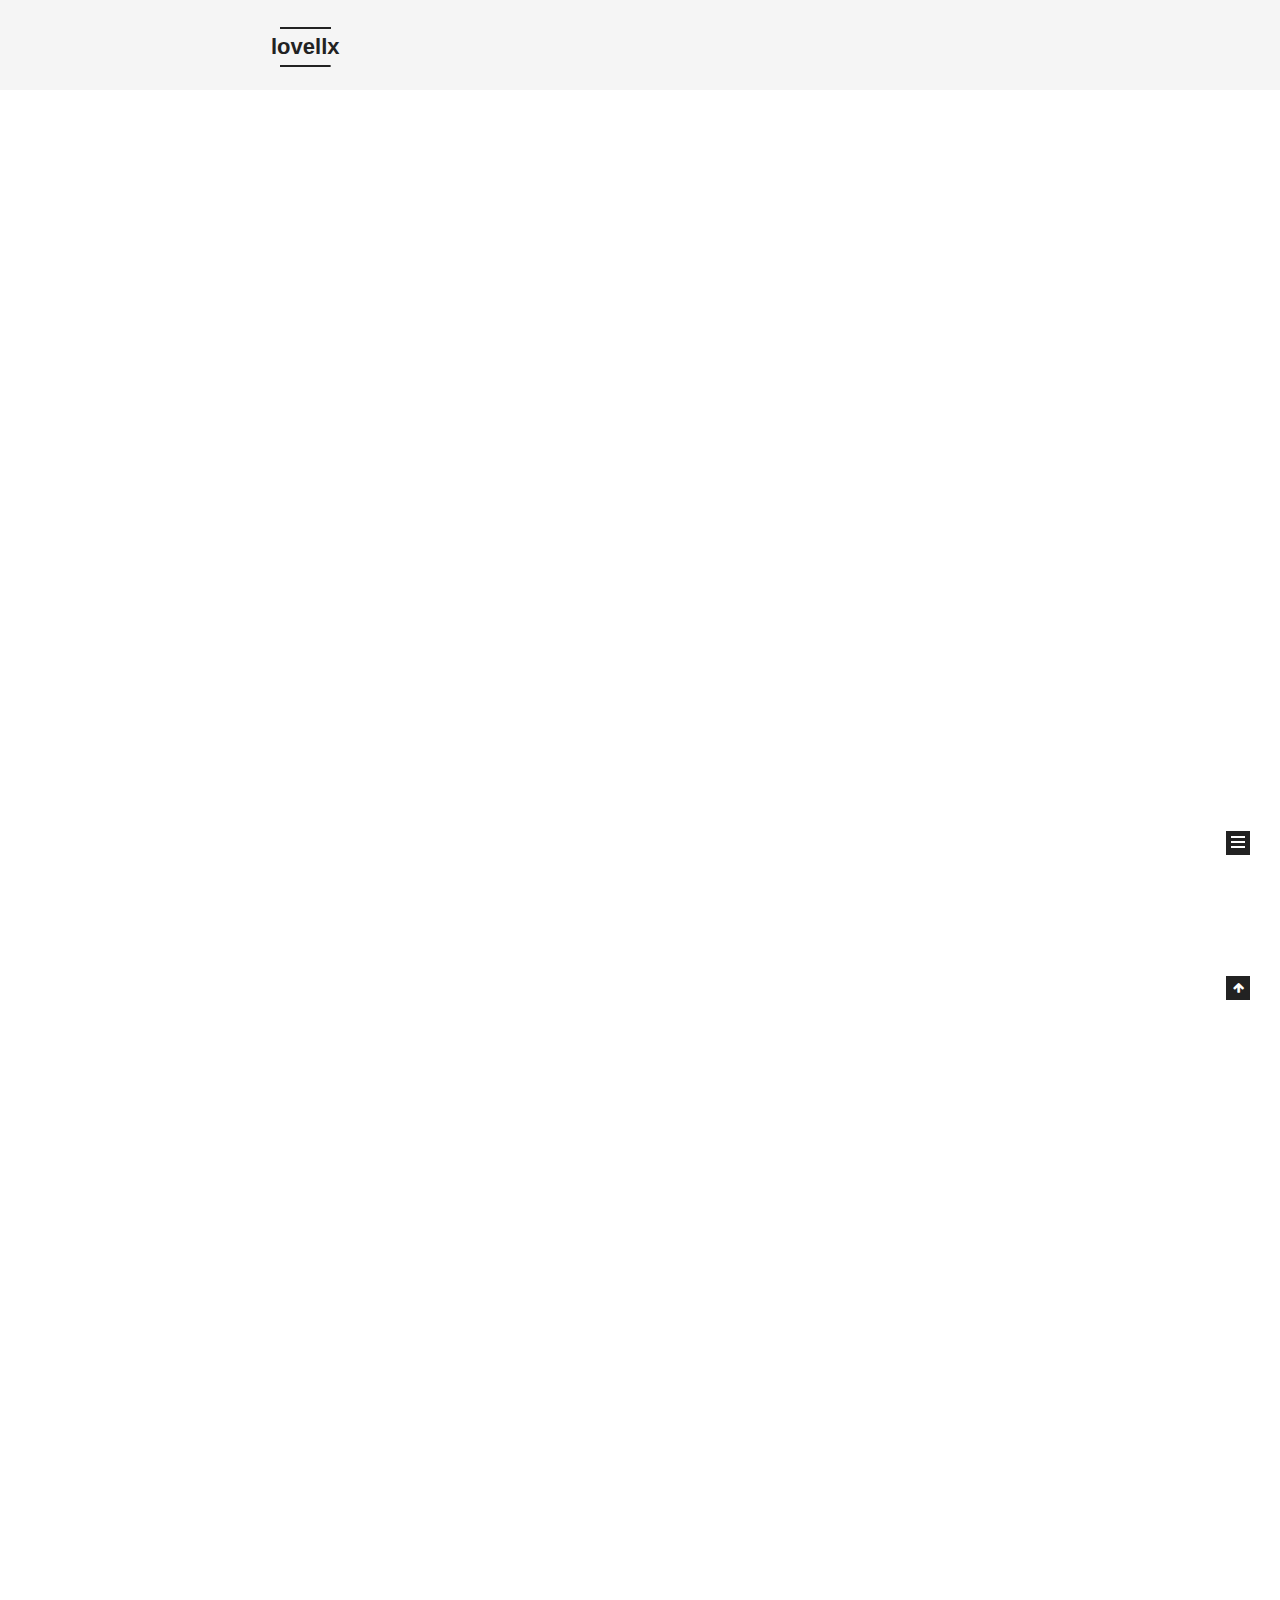
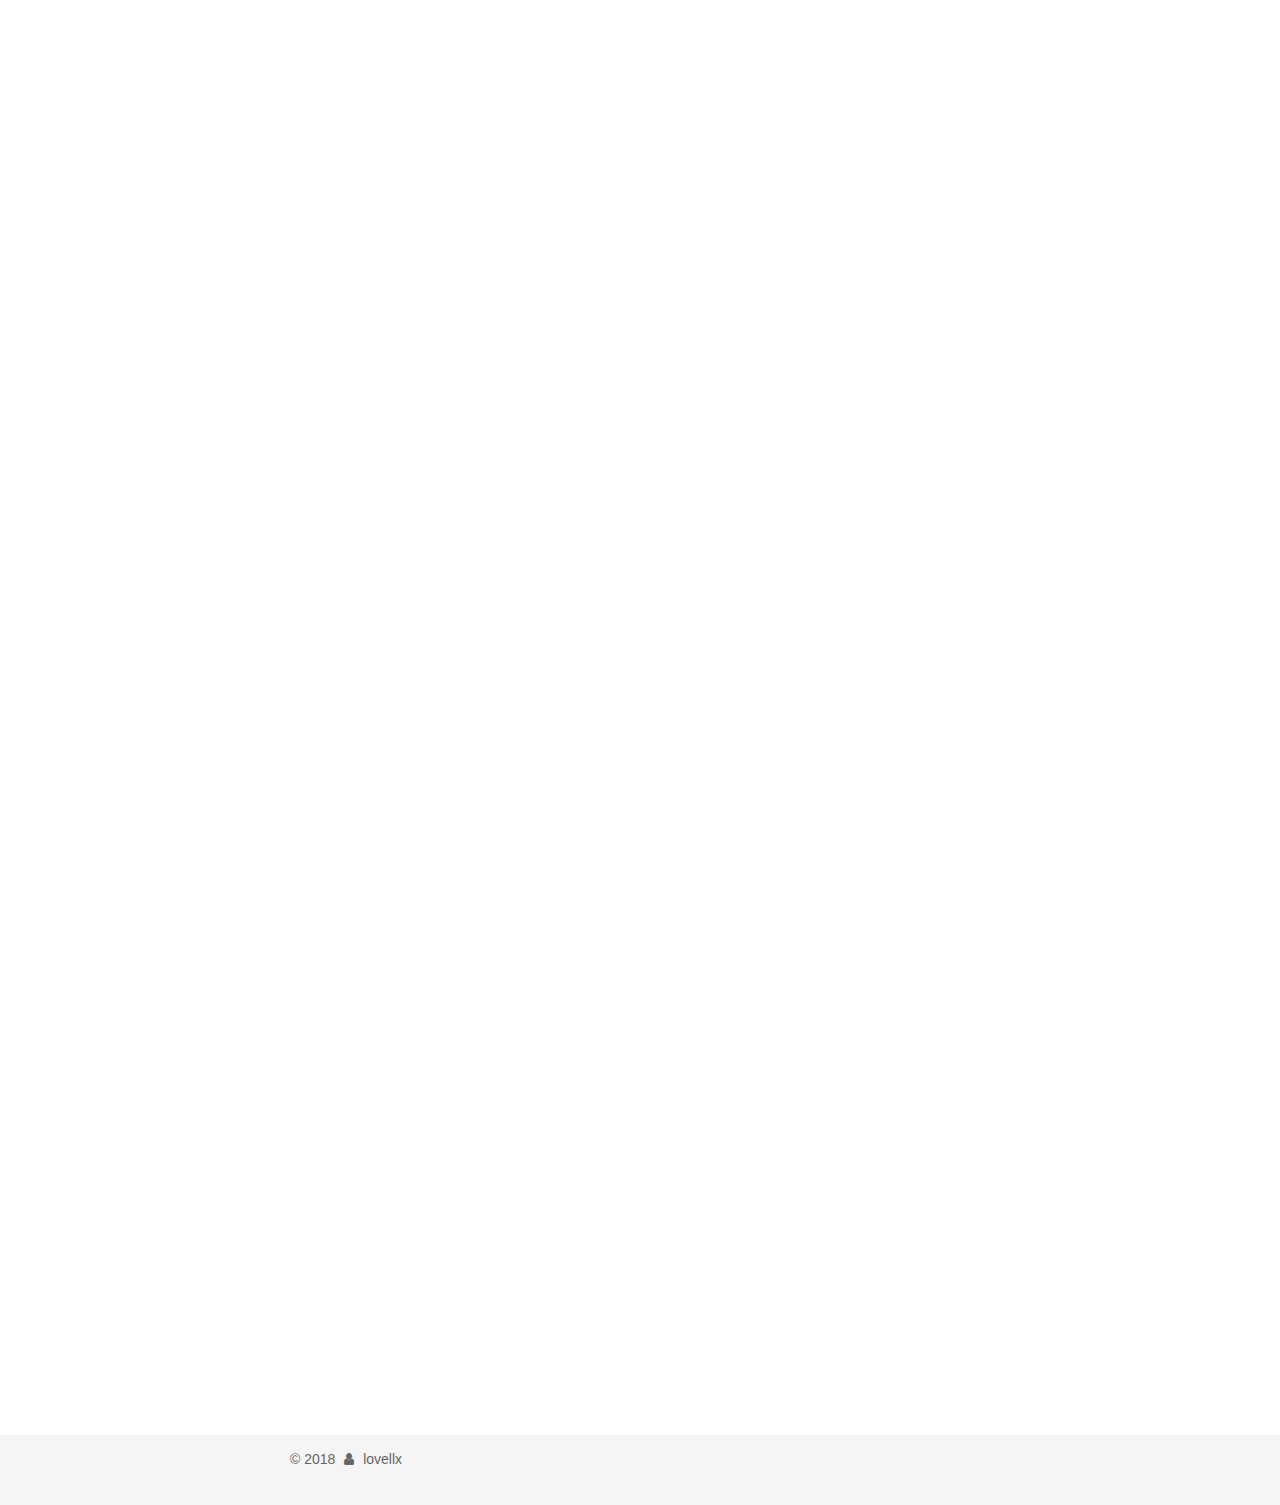
<file: index.html>
<!DOCTYPE html>



  


<html class="theme-next mist use-motion" lang="zh-CN">
<head>
  <meta charset="UTF-8"/>
<meta http-equiv="X-UA-Compatible" content="IE=edge" />
<meta name="viewport" content="width=device-width, initial-scale=1, maximum-scale=1"/>
<meta name="theme-color" content="#222">









<meta http-equiv="Cache-Control" content="no-transform" />
<meta http-equiv="Cache-Control" content="no-siteapp" />
















  
  
  <link href="/lib/fancybox/source/jquery.fancybox.css?v=2.1.5" rel="stylesheet" type="text/css" />







<link href="/lib/font-awesome/css/font-awesome.min.css?v=4.6.2" rel="stylesheet" type="text/css" />

<link href="/css/main.css?v=5.1.4" rel="stylesheet" type="text/css" />


  <link rel="apple-touch-icon" sizes="180x180" href="/images/apple-touch-icon-next.png?v=5.1.4">


  <link rel="icon" type="image/png" sizes="32x32" href="/images/favicon-32x32-next.png?v=5.1.4">


  <link rel="icon" type="image/png" sizes="16x16" href="/images/favicon-16x16-next.png?v=5.1.4">


  <link rel="mask-icon" href="/images/logo.svg?v=5.1.4" color="#222">





  <meta name="keywords" content="Hexo, NexT" />










<meta name="description" content="ios | swift | functional">
<meta name="keywords" content="ios | swift | functional">
<meta property="og:type" content="website">
<meta property="og:title" content="lovellx">
<meta property="og:url" content="https://lovellx.github.io/index.html">
<meta property="og:site_name" content="lovellx">
<meta property="og:description" content="ios | swift | functional">
<meta property="og:locale" content="zh-CN">
<meta name="twitter:card" content="summary">
<meta name="twitter:title" content="lovellx">
<meta name="twitter:description" content="ios | swift | functional">



<script type="text/javascript" id="hexo.configurations">
  var NexT = window.NexT || {};
  var CONFIG = {
    root: '/',
    scheme: 'Mist',
    version: '5.1.4',
    sidebar: {"position":"left","display":"hide","offset":12,"b2t":false,"scrollpercent":false,"onmobile":false},
    fancybox: true,
    tabs: true,
    motion: {"enable":true,"async":false,"transition":{"post_block":"fadeIn","post_header":"slideDownIn","post_body":"slideDownIn","coll_header":"slideLeftIn","sidebar":"slideUpIn"}},
    duoshuo: {
      userId: '0',
      author: 'Author'
    },
    algolia: {
      applicationID: '',
      apiKey: '',
      indexName: '',
      hits: {"per_page":10},
      labels: {"input_placeholder":"Search for Posts","hits_empty":"We didn't find any results for the search: ${query}","hits_stats":"${hits} results found in ${time} ms"}
    }
  };
</script>



  <link rel="canonical" href="https://lovellx.github.io/"/>





  <title>lovellx</title>
  








</head>

<body itemscope itemtype="http://schema.org/WebPage" lang="zh-CN">

  
  
    
  

  <div class="container sidebar-position-left 
  page-home">
    <div class="headband"></div>

    <header id="header" class="header" itemscope itemtype="http://schema.org/WPHeader">
      <div class="header-inner"><div class="site-brand-wrapper">
  <div class="site-meta ">
    

    <div class="custom-logo-site-title">
      <a href="/"  class="brand" rel="start">
        <span class="logo-line-before"><i></i></span>
        <span class="site-title">lovellx</span>
        <span class="logo-line-after"><i></i></span>
      </a>
    </div>
      
        <p class="site-subtitle">lovellx's blog on swift</p>
      
  </div>

  <div class="site-nav-toggle">
    <button>
      <span class="btn-bar"></span>
      <span class="btn-bar"></span>
      <span class="btn-bar"></span>
    </button>
  </div>
</div>

<nav class="site-nav">
  

  
    <ul id="menu" class="menu">
      
        
        <li class="menu-item menu-item-home">
          <a href="/" rel="section">
            
              <i class="menu-item-icon fa fa-fw fa-home"></i> <br />
            
            Home
          </a>
        </li>
      
        
        <li class="menu-item menu-item-archives">
          <a href="/archives/" rel="section">
            
              <i class="menu-item-icon fa fa-fw fa-archive"></i> <br />
            
            Archives
          </a>
        </li>
      

      
    </ul>
  

  
</nav>



 </div>
    </header>

    <main id="main" class="main">
      <div class="main-inner">
        <div class="content-wrap">
          <div id="content" class="content">
            
  <section id="posts" class="posts-expand">
    
      

  

  
  
  

  <article class="post post-type-normal" itemscope itemtype="http://schema.org/Article">
  
  
  
  <div class="post-block">
    <link itemprop="mainEntityOfPage" href="https://lovellx.github.io/2018/08/02/TypedNotification/">

    <span hidden itemprop="author" itemscope itemtype="http://schema.org/Person">
      <meta itemprop="name" content="lovellx">
      <meta itemprop="description" content="">
      <meta itemprop="image" content="/images/avatar.gif">
    </span>

    <span hidden itemprop="publisher" itemscope itemtype="http://schema.org/Organization">
      <meta itemprop="name" content="lovellx">
    </span>

    
      <header class="post-header">

        
        
          <h1 class="post-title" itemprop="name headline">
                
                <a class="post-title-link" href="/2018/08/02/TypedNotification/" itemprop="url">swift类型化通知</a></h1>
        

        <div class="post-meta">
          <span class="post-time">
            
              <span class="post-meta-item-icon">
                <i class="fa fa-calendar-o"></i>
              </span>
              
                <span class="post-meta-item-text">Posted on</span>
              
              <time title="Post created" itemprop="dateCreated datePublished" datetime="2018-08-02T16:22:41+08:00">
                2018-08-02
              </time>
            

            

            
          </span>

          

          
            
          

          
          
             <span id="/2018/08/02/TypedNotification/" class="leancloud_visitors" data-flag-title="swift类型化通知">
               <span class="post-meta-divider">|</span>
               <span class="post-meta-item-icon">
                 <i class="fa fa-eye"></i>
               </span>
               
                 <span class="post-meta-item-text">Visitors&#58;</span>
               
                 <span class="leancloud-visitors-count"></span>
             </span>
          

          

          

          

        </div>
      </header>
    

    
    
    
    <div class="post-body" itemprop="articleBody">

      
      

      
        
          
            <h2 id="为什么要类型化通知？"><a href="#为什么要类型化通知？" class="headerlink" title="为什么要类型化通知？"></a>为什么要类型化通知？</h2><p>在重构工程的时候，发现工程中使用<a href="https://developer.apple.com/documentation/foundation/notificationcenter" target="_blank" rel="noopener">Notification API</a>的地方非常多，notification的使用充满了各种硬编码，例：</p>
<figure class="highlight swift"><table><tr><td class="gutter"><pre><span class="line">1</span><br><span class="line">2</span><br><span class="line">3</span><br><span class="line">4</span><br></pre></td><td class="code"><pre><span class="line"><span class="class"><span class="keyword">extension</span> <span class="title">Notification</span>.<span class="title">Name</span> </span>&#123;</span><br><span class="line">    <span class="keyword">static</span> <span class="keyword">let</span> test = <span class="type">Notification</span>.<span class="type">Name</span>.<span class="keyword">init</span>(<span class="string">"com.typedNotification.test"</span>)</span><br><span class="line">&#125;</span><br><span class="line"><span class="type">NotificationCenter</span>.<span class="keyword">default</span>.post(name: .test, object: <span class="literal">nil</span>, userInfo: [<span class="string">"passedNum"</span>: <span class="number">1</span>, <span class="string">"passedString"</span>: <span class="string">"it is boring"</span>])</span><br></pre></td></tr></table></figure>
<p>在一个通知中，可能会携带object或userInfo，在接收端的代码：</p>
<figure class="highlight swift"><table><tr><td class="gutter"><pre><span class="line">1</span><br><span class="line">2</span><br><span class="line">3</span><br><span class="line">4</span><br><span class="line">5</span><br><span class="line">6</span><br></pre></td><td class="code"><pre><span class="line">notiToken = <span class="type">NotificationCenter</span>.<span class="keyword">default</span>.addObserver(forName: .test, object: <span class="literal">nil</span>, queue: <span class="literal">nil</span>) &#123; (noti) <span class="keyword">in</span></span><br><span class="line">    <span class="keyword">guard</span> <span class="keyword">let</span> num = noti.userInfo?[<span class="string">"passed"</span>] <span class="keyword">as</span>? <span class="type">Int</span>, <span class="keyword">let</span> str = noti.userInfo?[<span class="string">"passedString"</span>] <span class="keyword">as</span>? <span class="type">String</span> <span class="keyword">else</span> &#123;</span><br><span class="line">        <span class="keyword">return</span></span><br><span class="line">    &#125;</span><br><span class="line">    <span class="built_in">print</span>(<span class="string">"<span class="subst">\(num)</span> <span class="subst">\(str)</span>"</span>)</span><br><span class="line">&#125;</span><br></pre></td></tr></table></figure>
<p>同时还需要在通知不用的时候remove</p>
<figure class="highlight swift"><table><tr><td class="gutter"><pre><span class="line">1</span><br></pre></td><td class="code"><pre><span class="line"><span class="type">NotificationCenter</span>.<span class="keyword">default</span>.removeObserver(notiToken)</span><br></pre></td></tr></table></figure>
<p>这样会导致每当我们需要post和接收test通知的时候，都需要写上面那样的代码。假如需要修改“passed”的类型或者增加一个传递的参数，那就需要找到每一处发送和接收test通知的地方进行修改，这样维护起来就非常艰难了，所以需要改写这些通知的使用方式。</p>
<h2 id="如何类型化通知？"><a href="#如何类型化通知？" class="headerlink" title="如何类型化通知？"></a>如何类型化通知？</h2><ul>
<li>首先定义一个通知发送描述协议</li>
</ul>
<figure class="highlight swift"><table><tr><td class="gutter"><pre><span class="line">1</span><br><span class="line">2</span><br><span class="line">3</span><br><span class="line">4</span><br><span class="line">5</span><br><span class="line">6</span><br><span class="line">7</span><br><span class="line">8</span><br><span class="line">9</span><br><span class="line">10</span><br><span class="line">11</span><br><span class="line">12</span><br><span class="line">13</span><br><span class="line">14</span><br><span class="line">15</span><br><span class="line">16</span><br><span class="line">17</span><br><span class="line">18</span><br><span class="line">19</span><br><span class="line">20</span><br></pre></td><td class="code"><pre><span class="line"><span class="class"><span class="keyword">protocol</span> <span class="title">NotificationDescriptor</span> </span>&#123;</span><br><span class="line">    <span class="keyword">var</span> name: <span class="type">Notification</span>.<span class="type">Name</span> &#123; <span class="keyword">get</span> &#125;</span><br><span class="line">    <span class="keyword">var</span> userInfo:[<span class="type">AnyHashable</span>: <span class="type">Any</span>]? &#123; <span class="keyword">get</span> &#125;</span><br><span class="line">    <span class="keyword">var</span> object: <span class="type">Any</span>? &#123; <span class="keyword">get</span> &#125;</span><br><span class="line">&#125;</span><br><span class="line"></span><br><span class="line"><span class="class"><span class="keyword">extension</span> <span class="title">NotificationDescriptor</span> </span>&#123;</span><br><span class="line">    <span class="keyword">var</span> userInfo:[<span class="type">AnyHashable</span>: <span class="type">Any</span>]? &#123;</span><br><span class="line">        <span class="keyword">return</span> <span class="literal">nil</span></span><br><span class="line">    &#125;</span><br><span class="line">    <span class="keyword">var</span> object: <span class="type">Any</span>? &#123;</span><br><span class="line">        <span class="keyword">return</span> <span class="literal">nil</span></span><br><span class="line">    &#125;</span><br><span class="line">&#125;</span><br><span class="line"></span><br><span class="line"><span class="class"><span class="keyword">extension</span> <span class="title">NotificationDescriptor</span> </span>&#123;</span><br><span class="line">    <span class="function"><span class="keyword">func</span> <span class="title">post</span><span class="params">(on center: NotificationCenter = NotificationCenter.<span class="keyword">default</span>)</span></span> &#123;</span><br><span class="line">        center.post(name: name, object: object, userInfo: userInfo)</span><br><span class="line">    &#125;</span><br><span class="line">&#125;</span><br></pre></td></tr></table></figure>
<ul>
<li>定义一个接收解析通知的类型</li>
</ul>
<figure class="highlight swift"><table><tr><td class="gutter"><pre><span class="line">1</span><br><span class="line">2</span><br><span class="line">3</span><br><span class="line">4</span><br><span class="line">5</span><br><span class="line">6</span><br><span class="line">7</span><br><span class="line">8</span><br><span class="line">9</span><br><span class="line">10</span><br><span class="line">11</span><br><span class="line">12</span><br><span class="line">13</span><br><span class="line">14</span><br></pre></td><td class="code"><pre><span class="line"><span class="class"><span class="keyword">protocol</span> <span class="title">NotificationDecodable</span> </span>&#123;</span><br><span class="line">    <span class="keyword">init</span>(<span class="number">_</span> notification: <span class="type">Notification</span>)</span><br><span class="line">&#125;</span><br><span class="line"></span><br><span class="line"><span class="class"><span class="keyword">extension</span> <span class="title">NotificationDecodable</span> </span>&#123;</span><br><span class="line">    <span class="keyword">static</span> <span class="function"><span class="keyword">func</span> <span class="title">observer</span><span class="params">(on center: NotificationCenter = NotificationCenter.<span class="keyword">default</span> ,</span></span></span><br><span class="line"><span class="function"><span class="params">                  <span class="keyword">for</span> aName: Notification.Name,</span></span></span><br><span class="line"><span class="function"><span class="params">                  using block: @escaping <span class="params">(<span class="keyword">Self</span>)</span></span></span> -&gt; <span class="type">Swift</span>.<span class="type">Void</span>) -&gt; <span class="type">NotificationToken</span> &#123;</span><br><span class="line">        <span class="keyword">let</span> token = center.addObserver(forName: aName, object: <span class="literal">nil</span>, queue: <span class="literal">nil</span>, using: &#123;</span><br><span class="line">            block(<span class="type">Self</span>.<span class="keyword">init</span>($<span class="number">0</span>))</span><br><span class="line">        &#125;)</span><br><span class="line">        <span class="keyword">return</span> <span class="type">NotificationToken</span>.<span class="keyword">init</span>(token, center: center)</span><br><span class="line">    &#125;</span><br><span class="line">&#125;</span><br></pre></td></tr></table></figure>
<ul>
<li>我们还希望能把通知的发送和解析逻辑写在一起</li>
</ul>
<figure class="highlight swift"><table><tr><td class="gutter"><pre><span class="line">1</span><br></pre></td><td class="code"><pre><span class="line"><span class="keyword">typealias</span> <span class="type">TypedNotification</span> = <span class="type">NotificationDescriptor</span> &amp; <span class="type">NotificationDecodable</span></span><br></pre></td></tr></table></figure>
<p>这样test通知可以写成这样：</p>
<figure class="highlight plain"><table><tr><td class="gutter"><pre><span class="line">1</span><br><span class="line">2</span><br><span class="line">3</span><br><span class="line">4</span><br><span class="line">5</span><br><span class="line">6</span><br><span class="line">7</span><br><span class="line">8</span><br><span class="line">9</span><br><span class="line">10</span><br><span class="line">11</span><br><span class="line">12</span><br><span class="line">13</span><br><span class="line">14</span><br><span class="line">15</span><br><span class="line">16</span><br></pre></td><td class="code"><pre><span class="line">struct TestNotificaiton: TypedNotification &#123;</span><br><span class="line">    var name: Notification.Name &#123; return .test &#125;</span><br><span class="line">    var userInfo: [AnyHashable : Any]? &#123;</span><br><span class="line">        return [&quot;passedNum&quot;: num, &quot;passedStr&quot;: str]</span><br><span class="line">    &#125;</span><br><span class="line">    var num: Int</span><br><span class="line">    var str: String</span><br><span class="line">    init(_ notification: Notification) &#123;</span><br><span class="line">        num = notification.userInfo![&quot;passedNum&quot;] as! Int</span><br><span class="line">        str = notification.userInfo![&quot;passedStr&quot;] as! String</span><br><span class="line">    &#125;</span><br><span class="line">    init(_ num: Int, str: String) &#123;</span><br><span class="line">        self.num = num</span><br><span class="line">        self.str = str</span><br><span class="line">    &#125;</span><br><span class="line">&#125;</span><br></pre></td></tr></table></figure>
<ul>
<li>发送通知：</li>
</ul>
<figure class="highlight plain"><table><tr><td class="gutter"><pre><span class="line">1</span><br><span class="line">2</span><br></pre></td><td class="code"><pre><span class="line">let testDescriptor = TestNotificaiton.init(1, str: &quot;it is fine&quot;)</span><br><span class="line">testDescriptor.post()</span><br></pre></td></tr></table></figure>
<ul>
<li>接受通知：</li>
</ul>
<figure class="highlight plain"><table><tr><td class="gutter"><pre><span class="line">1</span><br><span class="line">2</span><br><span class="line">3</span><br></pre></td><td class="code"><pre><span class="line">notiToken = TestNotificaiton.observer(for: .test) &#123; (testObj) in</span><br><span class="line">    print(&quot;\(testObj.num) \(testObj.str)&quot;)</span><br><span class="line">&#125;</span><br></pre></td></tr></table></figure>
<p>notiToken类似于NSKeyValueObservation, 并不需要手动去移除通知，管理notiToken的生命周期就可以了。</p>
<p>通过类型化通知，把通知的发送的描述和接收的解析处理写在一起，有利于后期的持续维护，具体实现我单独拿出来放到了<a href="https://github.com/lovellx/TypedNotification" target="_blank" rel="noopener">这个repo中</a>, 有兴趣的可以去看看。</p>
<h2 id="注意"><a href="#注意" class="headerlink" title="注意"></a>注意</h2><p>通知在MVC中是一个非常重要的机制。但是使用通知需要谨慎，如果过度使用通知，对象之间会产生各种错综复杂的依赖，非常不利于工程的拆分。</p>

          
        
      
    </div>
    
    
    

    

    

    

    <footer class="post-footer">
      

      

      

      
      
        <div class="post-eof"></div>
      
    </footer>
  </div>
  
  
  
  </article>


    
  </section>

  


          </div>
          


          

        </div>
        
          
  
  <div class="sidebar-toggle">
    <div class="sidebar-toggle-line-wrap">
      <span class="sidebar-toggle-line sidebar-toggle-line-first"></span>
      <span class="sidebar-toggle-line sidebar-toggle-line-middle"></span>
      <span class="sidebar-toggle-line sidebar-toggle-line-last"></span>
    </div>
  </div>

  <aside id="sidebar" class="sidebar">
    
    <div class="sidebar-inner">

      

      

      <section class="site-overview-wrap sidebar-panel sidebar-panel-active">
        <div class="site-overview">
          <div class="site-author motion-element" itemprop="author" itemscope itemtype="http://schema.org/Person">
            
              <p class="site-author-name" itemprop="name">lovellx</p>
              <p class="site-description motion-element" itemprop="description">ios | swift | functional</p>
          </div>

          <nav class="site-state motion-element">

            
              <div class="site-state-item site-state-posts">
              
                <a href="/archives/">
              
                  <span class="site-state-item-count">1</span>
                  <span class="site-state-item-name">posts</span>
                </a>
              </div>
            

            

            

          </nav>

          

          

          
          

          
          

          

        </div>
      </section>

      

      

    </div>
  </aside>


        
      </div>
    </main>

    <footer id="footer" class="footer">
      <div class="footer-inner">
        <div class="copyright">&copy; <span itemprop="copyrightYear">2018</span>
  <span class="with-love">
    <i class="fa fa-user"></i>
  </span>
  <span class="author" itemprop="copyrightHolder">lovellx</span>

  
</div>

<!--

  <div class="powered-by">Powered by <a class="theme-link" target="_blank" href="https://hexo.io">Hexo</a></div>



  <span class="post-meta-divider">|</span>



  <div class="theme-info">Theme &mdash; <a class="theme-link" target="_blank" href="https://github.com/iissnan/hexo-theme-next">NexT.Mist</a> v5.1.4</div>

-->


        







        
      </div>
    </footer>

    
      <div class="back-to-top">
        <i class="fa fa-arrow-up"></i>
        
      </div>
    

    

  </div>

  

<script type="text/javascript">
  if (Object.prototype.toString.call(window.Promise) !== '[object Function]') {
    window.Promise = null;
  }
</script>









  












  
  
    <script type="text/javascript" src="/lib/jquery/index.js?v=2.1.3"></script>
  

  
  
    <script type="text/javascript" src="/lib/fastclick/lib/fastclick.min.js?v=1.0.6"></script>
  

  
  
    <script type="text/javascript" src="/lib/jquery_lazyload/jquery.lazyload.js?v=1.9.7"></script>
  

  
  
    <script type="text/javascript" src="/lib/velocity/velocity.min.js?v=1.2.1"></script>
  

  
  
    <script type="text/javascript" src="/lib/velocity/velocity.ui.min.js?v=1.2.1"></script>
  

  
  
    <script type="text/javascript" src="/lib/fancybox/source/jquery.fancybox.pack.js?v=2.1.5"></script>
  


  


  <script type="text/javascript" src="/js/src/utils.js?v=5.1.4"></script>

  <script type="text/javascript" src="/js/src/motion.js?v=5.1.4"></script>



  
  

  

  


  <script type="text/javascript" src="/js/src/bootstrap.js?v=5.1.4"></script>



  


  




	





  





  







<!-- LOCAL: You can save these files to your site and update links -->
    
        
        <link rel="stylesheet" href="https://aimingoo.github.io/gitmint/style/default.css">
        <script src="https://aimingoo.github.io/gitmint/dist/gitmint.browser.js"></script>
    
<!-- END LOCAL -->

    
      <style>
        a.gitment-editor-footer-tip { display: none; }
        .gitment-container.gitment-footer-container { display: none; }
      </style>
    

    







  





  

  
  <script src="https://cdn1.lncld.net/static/js/av-core-mini-0.6.4.js"></script>
  <script>AV.initialize("CGMLQdUYt8RNA7CuHeWByJ80-gzGzoHsz", "JRyUU7BirIGlbXSroTyk9GOj");</script>
  <script>
    function showTime(Counter) {
      var query = new AV.Query(Counter);
      var entries = [];
      var $visitors = $(".leancloud_visitors");

      $visitors.each(function () {
        entries.push( $(this).attr("id").trim() );
      });

      query.containedIn('url', entries);
      query.find()
        .done(function (results) {
          var COUNT_CONTAINER_REF = '.leancloud-visitors-count';

          if (results.length === 0) {
            $visitors.find(COUNT_CONTAINER_REF).text(0);
            return;
          }

          for (var i = 0; i < results.length; i++) {
            var item = results[i];
            var url = item.get('url');
            var time = item.get('time');
            var element = document.getElementById(url);

            $(element).find(COUNT_CONTAINER_REF).text(time);
          }
          for(var i = 0; i < entries.length; i++) {
            var url = entries[i];
            var element = document.getElementById(url);
            var countSpan = $(element).find(COUNT_CONTAINER_REF);
            if( countSpan.text() == '') {
              countSpan.text(0);
            }
          }
        })
        .fail(function (object, error) {
          console.log("Error: " + error.code + " " + error.message);
        });
    }

    function addCount(Counter) {
      var $visitors = $(".leancloud_visitors");
      var url = $visitors.attr('id').trim();
      var title = $visitors.attr('data-flag-title').trim();
      var query = new AV.Query(Counter);

      query.equalTo("url", url);
      query.find({
        success: function(results) {
          if (results.length > 0) {
            var counter = results[0];
            counter.fetchWhenSave(true);
            counter.increment("time");
            counter.save(null, {
              success: function(counter) {
                var $element = $(document.getElementById(url));
                $element.find('.leancloud-visitors-count').text(counter.get('time'));
              },
              error: function(counter, error) {
                console.log('Failed to save Visitor num, with error message: ' + error.message);
              }
            });
          } else {
            var newcounter = new Counter();
            /* Set ACL */
            var acl = new AV.ACL();
            acl.setPublicReadAccess(true);
            acl.setPublicWriteAccess(true);
            newcounter.setACL(acl);
            /* End Set ACL */
            newcounter.set("title", title);
            newcounter.set("url", url);
            newcounter.set("time", 1);
            newcounter.save(null, {
              success: function(newcounter) {
                var $element = $(document.getElementById(url));
                $element.find('.leancloud-visitors-count').text(newcounter.get('time'));
              },
              error: function(newcounter, error) {
                console.log('Failed to create');
              }
            });
          }
        },
        error: function(error) {
          console.log('Error:' + error.code + " " + error.message);
        }
      });
    }

    $(function() {
      var Counter = AV.Object.extend("Counter");
      if ($('.leancloud_visitors').length == 1) {
        addCount(Counter);
      } else if ($('.post-title-link').length > 1) {
        showTime(Counter);
      }
    });
  </script>



  

  

  
  

  

  

  

</body>
</html>
</file>
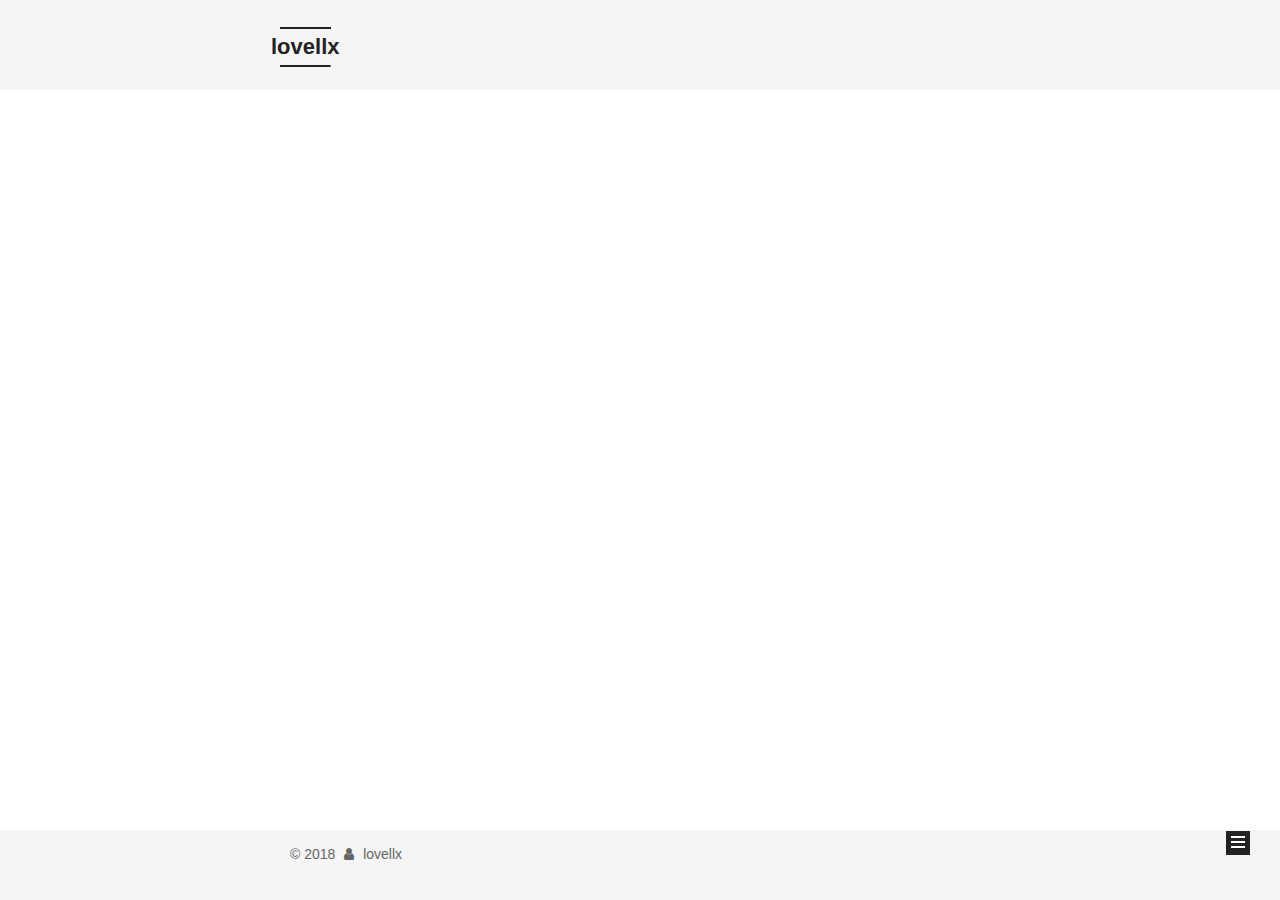
<file: archives/index.html>
<!DOCTYPE html>



  


<html class="theme-next mist use-motion" lang="zh-CN">
<head>
  <meta charset="UTF-8"/>
<meta http-equiv="X-UA-Compatible" content="IE=edge" />
<meta name="viewport" content="width=device-width, initial-scale=1, maximum-scale=1"/>
<meta name="theme-color" content="#222">









<meta http-equiv="Cache-Control" content="no-transform" />
<meta http-equiv="Cache-Control" content="no-siteapp" />
















  
  
  <link href="/lib/fancybox/source/jquery.fancybox.css?v=2.1.5" rel="stylesheet" type="text/css" />







<link href="/lib/font-awesome/css/font-awesome.min.css?v=4.6.2" rel="stylesheet" type="text/css" />

<link href="/css/main.css?v=5.1.4" rel="stylesheet" type="text/css" />


  <link rel="apple-touch-icon" sizes="180x180" href="/images/apple-touch-icon-next.png?v=5.1.4">


  <link rel="icon" type="image/png" sizes="32x32" href="/images/favicon-32x32-next.png?v=5.1.4">


  <link rel="icon" type="image/png" sizes="16x16" href="/images/favicon-16x16-next.png?v=5.1.4">


  <link rel="mask-icon" href="/images/logo.svg?v=5.1.4" color="#222">





  <meta name="keywords" content="Hexo, NexT" />










<meta name="description" content="ios | swift | functional">
<meta name="keywords" content="ios | swift | functional">
<meta property="og:type" content="website">
<meta property="og:title" content="lovellx">
<meta property="og:url" content="https://lovellx.github.io/archives/index.html">
<meta property="og:site_name" content="lovellx">
<meta property="og:description" content="ios | swift | functional">
<meta property="og:locale" content="zh-CN">
<meta name="twitter:card" content="summary">
<meta name="twitter:title" content="lovellx">
<meta name="twitter:description" content="ios | swift | functional">



<script type="text/javascript" id="hexo.configurations">
  var NexT = window.NexT || {};
  var CONFIG = {
    root: '/',
    scheme: 'Mist',
    version: '5.1.4',
    sidebar: {"position":"left","display":"hide","offset":12,"b2t":false,"scrollpercent":false,"onmobile":false},
    fancybox: true,
    tabs: true,
    motion: {"enable":true,"async":false,"transition":{"post_block":"fadeIn","post_header":"slideDownIn","post_body":"slideDownIn","coll_header":"slideLeftIn","sidebar":"slideUpIn"}},
    duoshuo: {
      userId: '0',
      author: 'Author'
    },
    algolia: {
      applicationID: '',
      apiKey: '',
      indexName: '',
      hits: {"per_page":10},
      labels: {"input_placeholder":"Search for Posts","hits_empty":"We didn't find any results for the search: ${query}","hits_stats":"${hits} results found in ${time} ms"}
    }
  };
</script>



  <link rel="canonical" href="https://lovellx.github.io/archives/"/>





  <title>Archive | lovellx</title>
  








</head>

<body itemscope itemtype="http://schema.org/WebPage" lang="zh-CN">

  
  
    
  

  <div class="container sidebar-position-left page-archive">
    <div class="headband"></div>

    <header id="header" class="header" itemscope itemtype="http://schema.org/WPHeader">
      <div class="header-inner"><div class="site-brand-wrapper">
  <div class="site-meta ">
    

    <div class="custom-logo-site-title">
      <a href="/"  class="brand" rel="start">
        <span class="logo-line-before"><i></i></span>
        <span class="site-title">lovellx</span>
        <span class="logo-line-after"><i></i></span>
      </a>
    </div>
      
        <p class="site-subtitle">lovellx's blog on swift</p>
      
  </div>

  <div class="site-nav-toggle">
    <button>
      <span class="btn-bar"></span>
      <span class="btn-bar"></span>
      <span class="btn-bar"></span>
    </button>
  </div>
</div>

<nav class="site-nav">
  

  
    <ul id="menu" class="menu">
      
        
        <li class="menu-item menu-item-home">
          <a href="/" rel="section">
            
              <i class="menu-item-icon fa fa-fw fa-home"></i> <br />
            
            Home
          </a>
        </li>
      
        
        <li class="menu-item menu-item-archives">
          <a href="/archives/" rel="section">
            
              <i class="menu-item-icon fa fa-fw fa-archive"></i> <br />
            
            Archives
          </a>
        </li>
      

      
    </ul>
  

  
</nav>



 </div>
    </header>

    <main id="main" class="main">
      <div class="main-inner">
        <div class="content-wrap">
          <div id="content" class="content">
            

  
  
  
  <div class="post-block archive">
    <div id="posts" class="posts-collapse">
      <span class="archive-move-on"></span>

      <span class="archive-page-counter">
        
        
        
          
        
        Um..! 1 post. Keep on posting.
      </span>

      

        
        
        

        
          
          <div class="collection-title">
            <h1 class="archive-year" id="archive-year-2018">2018</h1>
          </div>
        
        

        

  <article class="post post-type-normal" itemscope itemtype="http://schema.org/Article">
    <header class="post-header">

      <h2 class="post-title">
        
            <a class="post-title-link" href="/2018/08/02/TypedNotification/" itemprop="url">
              
                <span itemprop="name">swift类型化通知</span>
              
            </a>
        
      </h2>

      <div class="post-meta">
        <time class="post-time" itemprop="dateCreated"
              datetime="2018-08-02T16:22:41+08:00"
              content="2018-08-02" >
          08-02
        </time>
      </div>

    </header>
  </article>



      

    </div>
  </div>
  
  
  

  



          </div>
          


          

        </div>
        
          
  
  <div class="sidebar-toggle">
    <div class="sidebar-toggle-line-wrap">
      <span class="sidebar-toggle-line sidebar-toggle-line-first"></span>
      <span class="sidebar-toggle-line sidebar-toggle-line-middle"></span>
      <span class="sidebar-toggle-line sidebar-toggle-line-last"></span>
    </div>
  </div>

  <aside id="sidebar" class="sidebar">
    
    <div class="sidebar-inner">

      

      

      <section class="site-overview-wrap sidebar-panel sidebar-panel-active">
        <div class="site-overview">
          <div class="site-author motion-element" itemprop="author" itemscope itemtype="http://schema.org/Person">
            
              <p class="site-author-name" itemprop="name">lovellx</p>
              <p class="site-description motion-element" itemprop="description">ios | swift | functional</p>
          </div>

          <nav class="site-state motion-element">

            
              <div class="site-state-item site-state-posts">
              
                <a href="/archives/">
              
                  <span class="site-state-item-count">1</span>
                  <span class="site-state-item-name">posts</span>
                </a>
              </div>
            

            

            

          </nav>

          

          

          
          

          
          

          

        </div>
      </section>

      

      

    </div>
  </aside>


        
      </div>
    </main>

    <footer id="footer" class="footer">
      <div class="footer-inner">
        <div class="copyright">&copy; <span itemprop="copyrightYear">2018</span>
  <span class="with-love">
    <i class="fa fa-user"></i>
  </span>
  <span class="author" itemprop="copyrightHolder">lovellx</span>

  
</div>

<!--

  <div class="powered-by">Powered by <a class="theme-link" target="_blank" href="https://hexo.io">Hexo</a></div>



  <span class="post-meta-divider">|</span>



  <div class="theme-info">Theme &mdash; <a class="theme-link" target="_blank" href="https://github.com/iissnan/hexo-theme-next">NexT.Mist</a> v5.1.4</div>

-->


        







        
      </div>
    </footer>

    
      <div class="back-to-top">
        <i class="fa fa-arrow-up"></i>
        
      </div>
    

    

  </div>

  

<script type="text/javascript">
  if (Object.prototype.toString.call(window.Promise) !== '[object Function]') {
    window.Promise = null;
  }
</script>









  












  
  
    <script type="text/javascript" src="/lib/jquery/index.js?v=2.1.3"></script>
  

  
  
    <script type="text/javascript" src="/lib/fastclick/lib/fastclick.min.js?v=1.0.6"></script>
  

  
  
    <script type="text/javascript" src="/lib/jquery_lazyload/jquery.lazyload.js?v=1.9.7"></script>
  

  
  
    <script type="text/javascript" src="/lib/velocity/velocity.min.js?v=1.2.1"></script>
  

  
  
    <script type="text/javascript" src="/lib/velocity/velocity.ui.min.js?v=1.2.1"></script>
  

  
  
    <script type="text/javascript" src="/lib/fancybox/source/jquery.fancybox.pack.js?v=2.1.5"></script>
  


  


  <script type="text/javascript" src="/js/src/utils.js?v=5.1.4"></script>

  <script type="text/javascript" src="/js/src/motion.js?v=5.1.4"></script>



  
  

  

  


  <script type="text/javascript" src="/js/src/bootstrap.js?v=5.1.4"></script>



  


  




	





  





  







<!-- LOCAL: You can save these files to your site and update links -->
    
        
        <link rel="stylesheet" href="https://aimingoo.github.io/gitmint/style/default.css">
        <script src="https://aimingoo.github.io/gitmint/dist/gitmint.browser.js"></script>
    
<!-- END LOCAL -->

    
      <style>
        a.gitment-editor-footer-tip { display: none; }
        .gitment-container.gitment-footer-container { display: none; }
      </style>
    

    







  





  

  
  <script src="https://cdn1.lncld.net/static/js/av-core-mini-0.6.4.js"></script>
  <script>AV.initialize("CGMLQdUYt8RNA7CuHeWByJ80-gzGzoHsz", "JRyUU7BirIGlbXSroTyk9GOj");</script>
  <script>
    function showTime(Counter) {
      var query = new AV.Query(Counter);
      var entries = [];
      var $visitors = $(".leancloud_visitors");

      $visitors.each(function () {
        entries.push( $(this).attr("id").trim() );
      });

      query.containedIn('url', entries);
      query.find()
        .done(function (results) {
          var COUNT_CONTAINER_REF = '.leancloud-visitors-count';

          if (results.length === 0) {
            $visitors.find(COUNT_CONTAINER_REF).text(0);
            return;
          }

          for (var i = 0; i < results.length; i++) {
            var item = results[i];
            var url = item.get('url');
            var time = item.get('time');
            var element = document.getElementById(url);

            $(element).find(COUNT_CONTAINER_REF).text(time);
          }
          for(var i = 0; i < entries.length; i++) {
            var url = entries[i];
            var element = document.getElementById(url);
            var countSpan = $(element).find(COUNT_CONTAINER_REF);
            if( countSpan.text() == '') {
              countSpan.text(0);
            }
          }
        })
        .fail(function (object, error) {
          console.log("Error: " + error.code + " " + error.message);
        });
    }

    function addCount(Counter) {
      var $visitors = $(".leancloud_visitors");
      var url = $visitors.attr('id').trim();
      var title = $visitors.attr('data-flag-title').trim();
      var query = new AV.Query(Counter);

      query.equalTo("url", url);
      query.find({
        success: function(results) {
          if (results.length > 0) {
            var counter = results[0];
            counter.fetchWhenSave(true);
            counter.increment("time");
            counter.save(null, {
              success: function(counter) {
                var $element = $(document.getElementById(url));
                $element.find('.leancloud-visitors-count').text(counter.get('time'));
              },
              error: function(counter, error) {
                console.log('Failed to save Visitor num, with error message: ' + error.message);
              }
            });
          } else {
            var newcounter = new Counter();
            /* Set ACL */
            var acl = new AV.ACL();
            acl.setPublicReadAccess(true);
            acl.setPublicWriteAccess(true);
            newcounter.setACL(acl);
            /* End Set ACL */
            newcounter.set("title", title);
            newcounter.set("url", url);
            newcounter.set("time", 1);
            newcounter.save(null, {
              success: function(newcounter) {
                var $element = $(document.getElementById(url));
                $element.find('.leancloud-visitors-count').text(newcounter.get('time'));
              },
              error: function(newcounter, error) {
                console.log('Failed to create');
              }
            });
          }
        },
        error: function(error) {
          console.log('Error:' + error.code + " " + error.message);
        }
      });
    }

    $(function() {
      var Counter = AV.Object.extend("Counter");
      if ($('.leancloud_visitors').length == 1) {
        addCount(Counter);
      } else if ($('.post-title-link').length > 1) {
        showTime(Counter);
      }
    });
  </script>



  

  

  
  

  

  

  

</body>
</html>
</file>
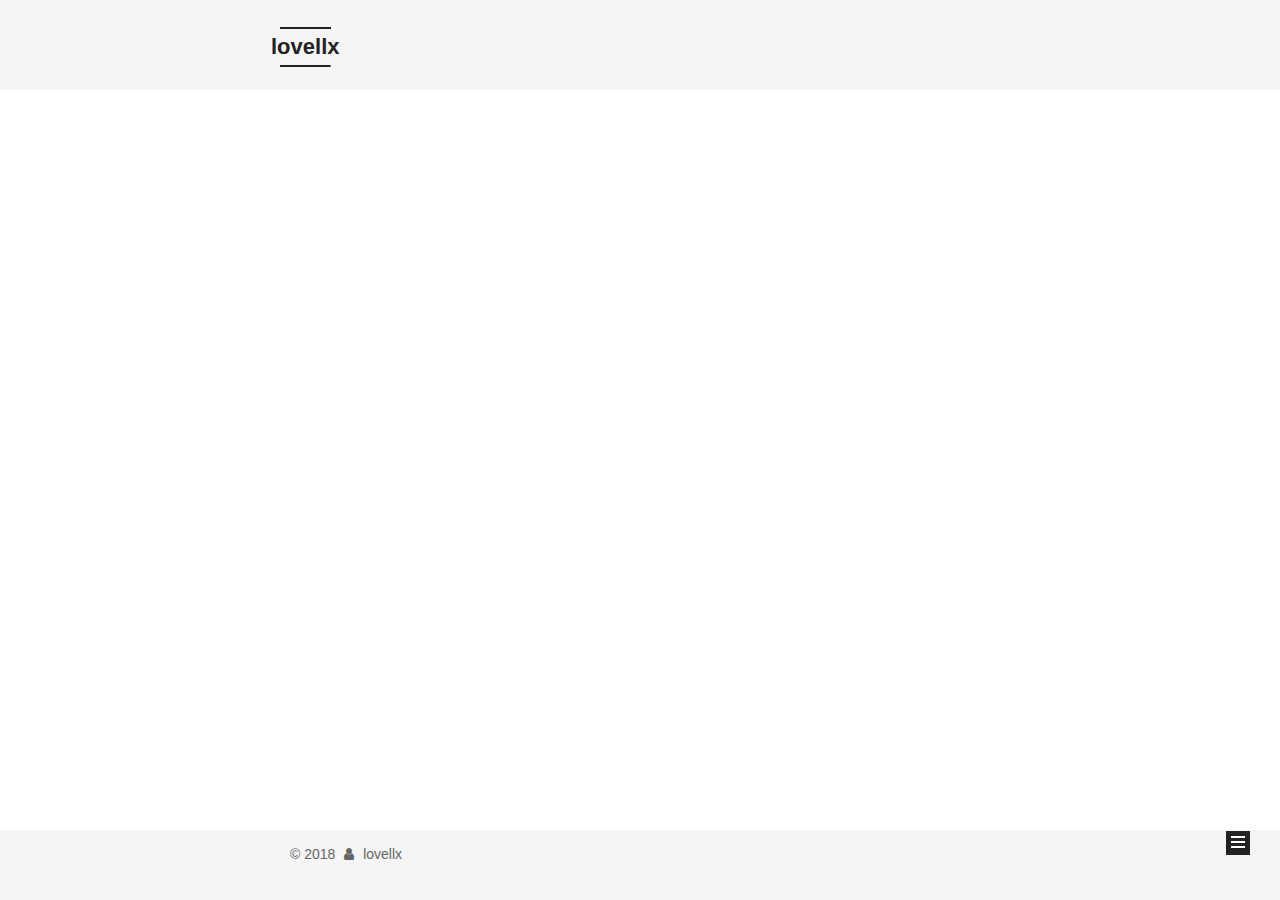
<file: archives/2018/index.html>
<!DOCTYPE html>



  


<html class="theme-next mist use-motion" lang="zh-CN">
<head>
  <meta charset="UTF-8"/>
<meta http-equiv="X-UA-Compatible" content="IE=edge" />
<meta name="viewport" content="width=device-width, initial-scale=1, maximum-scale=1"/>
<meta name="theme-color" content="#222">









<meta http-equiv="Cache-Control" content="no-transform" />
<meta http-equiv="Cache-Control" content="no-siteapp" />
















  
  
  <link href="/lib/fancybox/source/jquery.fancybox.css?v=2.1.5" rel="stylesheet" type="text/css" />







<link href="/lib/font-awesome/css/font-awesome.min.css?v=4.6.2" rel="stylesheet" type="text/css" />

<link href="/css/main.css?v=5.1.4" rel="stylesheet" type="text/css" />


  <link rel="apple-touch-icon" sizes="180x180" href="/images/apple-touch-icon-next.png?v=5.1.4">


  <link rel="icon" type="image/png" sizes="32x32" href="/images/favicon-32x32-next.png?v=5.1.4">


  <link rel="icon" type="image/png" sizes="16x16" href="/images/favicon-16x16-next.png?v=5.1.4">


  <link rel="mask-icon" href="/images/logo.svg?v=5.1.4" color="#222">





  <meta name="keywords" content="Hexo, NexT" />










<meta name="description" content="ios | swift | functional">
<meta name="keywords" content="ios | swift | functional">
<meta property="og:type" content="website">
<meta property="og:title" content="lovellx">
<meta property="og:url" content="https://lovellx.github.io/archives/2018/index.html">
<meta property="og:site_name" content="lovellx">
<meta property="og:description" content="ios | swift | functional">
<meta property="og:locale" content="zh-CN">
<meta name="twitter:card" content="summary">
<meta name="twitter:title" content="lovellx">
<meta name="twitter:description" content="ios | swift | functional">



<script type="text/javascript" id="hexo.configurations">
  var NexT = window.NexT || {};
  var CONFIG = {
    root: '/',
    scheme: 'Mist',
    version: '5.1.4',
    sidebar: {"position":"left","display":"hide","offset":12,"b2t":false,"scrollpercent":false,"onmobile":false},
    fancybox: true,
    tabs: true,
    motion: {"enable":true,"async":false,"transition":{"post_block":"fadeIn","post_header":"slideDownIn","post_body":"slideDownIn","coll_header":"slideLeftIn","sidebar":"slideUpIn"}},
    duoshuo: {
      userId: '0',
      author: 'Author'
    },
    algolia: {
      applicationID: '',
      apiKey: '',
      indexName: '',
      hits: {"per_page":10},
      labels: {"input_placeholder":"Search for Posts","hits_empty":"We didn't find any results for the search: ${query}","hits_stats":"${hits} results found in ${time} ms"}
    }
  };
</script>



  <link rel="canonical" href="https://lovellx.github.io/archives/2018/"/>





  <title>Archive | lovellx</title>
  








</head>

<body itemscope itemtype="http://schema.org/WebPage" lang="zh-CN">

  
  
    
  

  <div class="container sidebar-position-left page-archive">
    <div class="headband"></div>

    <header id="header" class="header" itemscope itemtype="http://schema.org/WPHeader">
      <div class="header-inner"><div class="site-brand-wrapper">
  <div class="site-meta ">
    

    <div class="custom-logo-site-title">
      <a href="/"  class="brand" rel="start">
        <span class="logo-line-before"><i></i></span>
        <span class="site-title">lovellx</span>
        <span class="logo-line-after"><i></i></span>
      </a>
    </div>
      
        <p class="site-subtitle">lovellx's blog on swift</p>
      
  </div>

  <div class="site-nav-toggle">
    <button>
      <span class="btn-bar"></span>
      <span class="btn-bar"></span>
      <span class="btn-bar"></span>
    </button>
  </div>
</div>

<nav class="site-nav">
  

  
    <ul id="menu" class="menu">
      
        
        <li class="menu-item menu-item-home">
          <a href="/" rel="section">
            
              <i class="menu-item-icon fa fa-fw fa-home"></i> <br />
            
            Home
          </a>
        </li>
      
        
        <li class="menu-item menu-item-archives">
          <a href="/archives/" rel="section">
            
              <i class="menu-item-icon fa fa-fw fa-archive"></i> <br />
            
            Archives
          </a>
        </li>
      

      
    </ul>
  

  
</nav>



 </div>
    </header>

    <main id="main" class="main">
      <div class="main-inner">
        <div class="content-wrap">
          <div id="content" class="content">
            

  
  
  
  <div class="post-block archive">
    <div id="posts" class="posts-collapse">
      <span class="archive-move-on"></span>

      <span class="archive-page-counter">
        
        
        
          
        
        Um..! 1 post. Keep on posting.
      </span>

      

        
        
        

        
          
          <div class="collection-title">
            <h1 class="archive-year" id="archive-year-2018">2018</h1>
          </div>
        
        

        

  <article class="post post-type-normal" itemscope itemtype="http://schema.org/Article">
    <header class="post-header">

      <h2 class="post-title">
        
            <a class="post-title-link" href="/2018/08/02/TypedNotification/" itemprop="url">
              
                <span itemprop="name">swift类型化通知</span>
              
            </a>
        
      </h2>

      <div class="post-meta">
        <time class="post-time" itemprop="dateCreated"
              datetime="2018-08-02T16:22:41+08:00"
              content="2018-08-02" >
          08-02
        </time>
      </div>

    </header>
  </article>



      

    </div>
  </div>
  
  
  

  



          </div>
          


          

        </div>
        
          
  
  <div class="sidebar-toggle">
    <div class="sidebar-toggle-line-wrap">
      <span class="sidebar-toggle-line sidebar-toggle-line-first"></span>
      <span class="sidebar-toggle-line sidebar-toggle-line-middle"></span>
      <span class="sidebar-toggle-line sidebar-toggle-line-last"></span>
    </div>
  </div>

  <aside id="sidebar" class="sidebar">
    
    <div class="sidebar-inner">

      

      

      <section class="site-overview-wrap sidebar-panel sidebar-panel-active">
        <div class="site-overview">
          <div class="site-author motion-element" itemprop="author" itemscope itemtype="http://schema.org/Person">
            
              <p class="site-author-name" itemprop="name">lovellx</p>
              <p class="site-description motion-element" itemprop="description">ios | swift | functional</p>
          </div>

          <nav class="site-state motion-element">

            
              <div class="site-state-item site-state-posts">
              
                <a href="/archives/">
              
                  <span class="site-state-item-count">1</span>
                  <span class="site-state-item-name">posts</span>
                </a>
              </div>
            

            

            

          </nav>

          

          

          
          

          
          

          

        </div>
      </section>

      

      

    </div>
  </aside>


        
      </div>
    </main>

    <footer id="footer" class="footer">
      <div class="footer-inner">
        <div class="copyright">&copy; <span itemprop="copyrightYear">2018</span>
  <span class="with-love">
    <i class="fa fa-user"></i>
  </span>
  <span class="author" itemprop="copyrightHolder">lovellx</span>

  
</div>

<!--

  <div class="powered-by">Powered by <a class="theme-link" target="_blank" href="https://hexo.io">Hexo</a></div>



  <span class="post-meta-divider">|</span>



  <div class="theme-info">Theme &mdash; <a class="theme-link" target="_blank" href="https://github.com/iissnan/hexo-theme-next">NexT.Mist</a> v5.1.4</div>

-->


        







        
      </div>
    </footer>

    
      <div class="back-to-top">
        <i class="fa fa-arrow-up"></i>
        
      </div>
    

    

  </div>

  

<script type="text/javascript">
  if (Object.prototype.toString.call(window.Promise) !== '[object Function]') {
    window.Promise = null;
  }
</script>









  












  
  
    <script type="text/javascript" src="/lib/jquery/index.js?v=2.1.3"></script>
  

  
  
    <script type="text/javascript" src="/lib/fastclick/lib/fastclick.min.js?v=1.0.6"></script>
  

  
  
    <script type="text/javascript" src="/lib/jquery_lazyload/jquery.lazyload.js?v=1.9.7"></script>
  

  
  
    <script type="text/javascript" src="/lib/velocity/velocity.min.js?v=1.2.1"></script>
  

  
  
    <script type="text/javascript" src="/lib/velocity/velocity.ui.min.js?v=1.2.1"></script>
  

  
  
    <script type="text/javascript" src="/lib/fancybox/source/jquery.fancybox.pack.js?v=2.1.5"></script>
  


  


  <script type="text/javascript" src="/js/src/utils.js?v=5.1.4"></script>

  <script type="text/javascript" src="/js/src/motion.js?v=5.1.4"></script>



  
  

  

  


  <script type="text/javascript" src="/js/src/bootstrap.js?v=5.1.4"></script>



  


  




	





  





  







<!-- LOCAL: You can save these files to your site and update links -->
    
        
        <link rel="stylesheet" href="https://aimingoo.github.io/gitmint/style/default.css">
        <script src="https://aimingoo.github.io/gitmint/dist/gitmint.browser.js"></script>
    
<!-- END LOCAL -->

    
      <style>
        a.gitment-editor-footer-tip { display: none; }
        .gitment-container.gitment-footer-container { display: none; }
      </style>
    

    







  





  

  
  <script src="https://cdn1.lncld.net/static/js/av-core-mini-0.6.4.js"></script>
  <script>AV.initialize("CGMLQdUYt8RNA7CuHeWByJ80-gzGzoHsz", "JRyUU7BirIGlbXSroTyk9GOj");</script>
  <script>
    function showTime(Counter) {
      var query = new AV.Query(Counter);
      var entries = [];
      var $visitors = $(".leancloud_visitors");

      $visitors.each(function () {
        entries.push( $(this).attr("id").trim() );
      });

      query.containedIn('url', entries);
      query.find()
        .done(function (results) {
          var COUNT_CONTAINER_REF = '.leancloud-visitors-count';

          if (results.length === 0) {
            $visitors.find(COUNT_CONTAINER_REF).text(0);
            return;
          }

          for (var i = 0; i < results.length; i++) {
            var item = results[i];
            var url = item.get('url');
            var time = item.get('time');
            var element = document.getElementById(url);

            $(element).find(COUNT_CONTAINER_REF).text(time);
          }
          for(var i = 0; i < entries.length; i++) {
            var url = entries[i];
            var element = document.getElementById(url);
            var countSpan = $(element).find(COUNT_CONTAINER_REF);
            if( countSpan.text() == '') {
              countSpan.text(0);
            }
          }
        })
        .fail(function (object, error) {
          console.log("Error: " + error.code + " " + error.message);
        });
    }

    function addCount(Counter) {
      var $visitors = $(".leancloud_visitors");
      var url = $visitors.attr('id').trim();
      var title = $visitors.attr('data-flag-title').trim();
      var query = new AV.Query(Counter);

      query.equalTo("url", url);
      query.find({
        success: function(results) {
          if (results.length > 0) {
            var counter = results[0];
            counter.fetchWhenSave(true);
            counter.increment("time");
            counter.save(null, {
              success: function(counter) {
                var $element = $(document.getElementById(url));
                $element.find('.leancloud-visitors-count').text(counter.get('time'));
              },
              error: function(counter, error) {
                console.log('Failed to save Visitor num, with error message: ' + error.message);
              }
            });
          } else {
            var newcounter = new Counter();
            /* Set ACL */
            var acl = new AV.ACL();
            acl.setPublicReadAccess(true);
            acl.setPublicWriteAccess(true);
            newcounter.setACL(acl);
            /* End Set ACL */
            newcounter.set("title", title);
            newcounter.set("url", url);
            newcounter.set("time", 1);
            newcounter.save(null, {
              success: function(newcounter) {
                var $element = $(document.getElementById(url));
                $element.find('.leancloud-visitors-count').text(newcounter.get('time'));
              },
              error: function(newcounter, error) {
                console.log('Failed to create');
              }
            });
          }
        },
        error: function(error) {
          console.log('Error:' + error.code + " " + error.message);
        }
      });
    }

    $(function() {
      var Counter = AV.Object.extend("Counter");
      if ($('.leancloud_visitors').length == 1) {
        addCount(Counter);
      } else if ($('.post-title-link').length > 1) {
        showTime(Counter);
      }
    });
  </script>



  

  

  
  

  

  

  

</body>
</html>
</file>
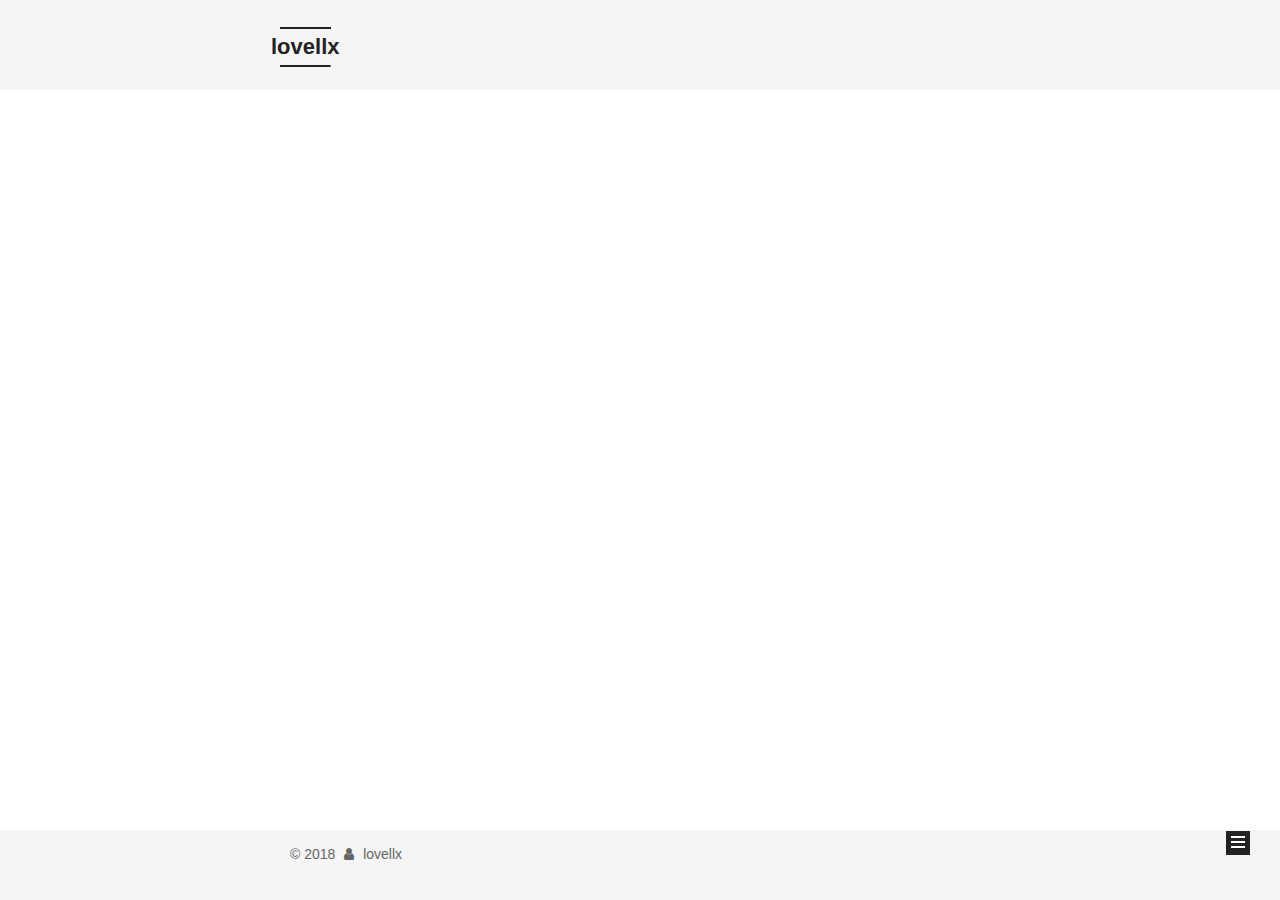
<file: archives/2018/08/index.html>
<!DOCTYPE html>



  


<html class="theme-next mist use-motion" lang="zh-CN">
<head>
  <meta charset="UTF-8"/>
<meta http-equiv="X-UA-Compatible" content="IE=edge" />
<meta name="viewport" content="width=device-width, initial-scale=1, maximum-scale=1"/>
<meta name="theme-color" content="#222">









<meta http-equiv="Cache-Control" content="no-transform" />
<meta http-equiv="Cache-Control" content="no-siteapp" />
















  
  
  <link href="/lib/fancybox/source/jquery.fancybox.css?v=2.1.5" rel="stylesheet" type="text/css" />







<link href="/lib/font-awesome/css/font-awesome.min.css?v=4.6.2" rel="stylesheet" type="text/css" />

<link href="/css/main.css?v=5.1.4" rel="stylesheet" type="text/css" />


  <link rel="apple-touch-icon" sizes="180x180" href="/images/apple-touch-icon-next.png?v=5.1.4">


  <link rel="icon" type="image/png" sizes="32x32" href="/images/favicon-32x32-next.png?v=5.1.4">


  <link rel="icon" type="image/png" sizes="16x16" href="/images/favicon-16x16-next.png?v=5.1.4">


  <link rel="mask-icon" href="/images/logo.svg?v=5.1.4" color="#222">





  <meta name="keywords" content="Hexo, NexT" />










<meta name="description" content="ios | swift | functional">
<meta name="keywords" content="ios | swift | functional">
<meta property="og:type" content="website">
<meta property="og:title" content="lovellx">
<meta property="og:url" content="https://lovellx.github.io/archives/2018/08/index.html">
<meta property="og:site_name" content="lovellx">
<meta property="og:description" content="ios | swift | functional">
<meta property="og:locale" content="zh-CN">
<meta name="twitter:card" content="summary">
<meta name="twitter:title" content="lovellx">
<meta name="twitter:description" content="ios | swift | functional">



<script type="text/javascript" id="hexo.configurations">
  var NexT = window.NexT || {};
  var CONFIG = {
    root: '/',
    scheme: 'Mist',
    version: '5.1.4',
    sidebar: {"position":"left","display":"hide","offset":12,"b2t":false,"scrollpercent":false,"onmobile":false},
    fancybox: true,
    tabs: true,
    motion: {"enable":true,"async":false,"transition":{"post_block":"fadeIn","post_header":"slideDownIn","post_body":"slideDownIn","coll_header":"slideLeftIn","sidebar":"slideUpIn"}},
    duoshuo: {
      userId: '0',
      author: 'Author'
    },
    algolia: {
      applicationID: '',
      apiKey: '',
      indexName: '',
      hits: {"per_page":10},
      labels: {"input_placeholder":"Search for Posts","hits_empty":"We didn't find any results for the search: ${query}","hits_stats":"${hits} results found in ${time} ms"}
    }
  };
</script>



  <link rel="canonical" href="https://lovellx.github.io/archives/2018/08/"/>





  <title>Archive | lovellx</title>
  








</head>

<body itemscope itemtype="http://schema.org/WebPage" lang="zh-CN">

  
  
    
  

  <div class="container sidebar-position-left page-archive">
    <div class="headband"></div>

    <header id="header" class="header" itemscope itemtype="http://schema.org/WPHeader">
      <div class="header-inner"><div class="site-brand-wrapper">
  <div class="site-meta ">
    

    <div class="custom-logo-site-title">
      <a href="/"  class="brand" rel="start">
        <span class="logo-line-before"><i></i></span>
        <span class="site-title">lovellx</span>
        <span class="logo-line-after"><i></i></span>
      </a>
    </div>
      
        <p class="site-subtitle">lovellx's blog on swift</p>
      
  </div>

  <div class="site-nav-toggle">
    <button>
      <span class="btn-bar"></span>
      <span class="btn-bar"></span>
      <span class="btn-bar"></span>
    </button>
  </div>
</div>

<nav class="site-nav">
  

  
    <ul id="menu" class="menu">
      
        
        <li class="menu-item menu-item-home">
          <a href="/" rel="section">
            
              <i class="menu-item-icon fa fa-fw fa-home"></i> <br />
            
            Home
          </a>
        </li>
      
        
        <li class="menu-item menu-item-archives">
          <a href="/archives/" rel="section">
            
              <i class="menu-item-icon fa fa-fw fa-archive"></i> <br />
            
            Archives
          </a>
        </li>
      

      
    </ul>
  

  
</nav>



 </div>
    </header>

    <main id="main" class="main">
      <div class="main-inner">
        <div class="content-wrap">
          <div id="content" class="content">
            

  
  
  
  <div class="post-block archive">
    <div id="posts" class="posts-collapse">
      <span class="archive-move-on"></span>

      <span class="archive-page-counter">
        
        
        
          
        
        Um..! 1 post. Keep on posting.
      </span>

      

        
        
        

        
          
          <div class="collection-title">
            <h1 class="archive-year" id="archive-year-2018">2018</h1>
          </div>
        
        

        

  <article class="post post-type-normal" itemscope itemtype="http://schema.org/Article">
    <header class="post-header">

      <h2 class="post-title">
        
            <a class="post-title-link" href="/2018/08/02/TypedNotification/" itemprop="url">
              
                <span itemprop="name">swift类型化通知</span>
              
            </a>
        
      </h2>

      <div class="post-meta">
        <time class="post-time" itemprop="dateCreated"
              datetime="2018-08-02T16:22:41+08:00"
              content="2018-08-02" >
          08-02
        </time>
      </div>

    </header>
  </article>



      

    </div>
  </div>
  
  
  

  



          </div>
          


          

        </div>
        
          
  
  <div class="sidebar-toggle">
    <div class="sidebar-toggle-line-wrap">
      <span class="sidebar-toggle-line sidebar-toggle-line-first"></span>
      <span class="sidebar-toggle-line sidebar-toggle-line-middle"></span>
      <span class="sidebar-toggle-line sidebar-toggle-line-last"></span>
    </div>
  </div>

  <aside id="sidebar" class="sidebar">
    
    <div class="sidebar-inner">

      

      

      <section class="site-overview-wrap sidebar-panel sidebar-panel-active">
        <div class="site-overview">
          <div class="site-author motion-element" itemprop="author" itemscope itemtype="http://schema.org/Person">
            
              <p class="site-author-name" itemprop="name">lovellx</p>
              <p class="site-description motion-element" itemprop="description">ios | swift | functional</p>
          </div>

          <nav class="site-state motion-element">

            
              <div class="site-state-item site-state-posts">
              
                <a href="/archives/">
              
                  <span class="site-state-item-count">1</span>
                  <span class="site-state-item-name">posts</span>
                </a>
              </div>
            

            

            

          </nav>

          

          

          
          

          
          

          

        </div>
      </section>

      

      

    </div>
  </aside>


        
      </div>
    </main>

    <footer id="footer" class="footer">
      <div class="footer-inner">
        <div class="copyright">&copy; <span itemprop="copyrightYear">2018</span>
  <span class="with-love">
    <i class="fa fa-user"></i>
  </span>
  <span class="author" itemprop="copyrightHolder">lovellx</span>

  
</div>

<!--

  <div class="powered-by">Powered by <a class="theme-link" target="_blank" href="https://hexo.io">Hexo</a></div>



  <span class="post-meta-divider">|</span>



  <div class="theme-info">Theme &mdash; <a class="theme-link" target="_blank" href="https://github.com/iissnan/hexo-theme-next">NexT.Mist</a> v5.1.4</div>

-->


        







        
      </div>
    </footer>

    
      <div class="back-to-top">
        <i class="fa fa-arrow-up"></i>
        
      </div>
    

    

  </div>

  

<script type="text/javascript">
  if (Object.prototype.toString.call(window.Promise) !== '[object Function]') {
    window.Promise = null;
  }
</script>









  












  
  
    <script type="text/javascript" src="/lib/jquery/index.js?v=2.1.3"></script>
  

  
  
    <script type="text/javascript" src="/lib/fastclick/lib/fastclick.min.js?v=1.0.6"></script>
  

  
  
    <script type="text/javascript" src="/lib/jquery_lazyload/jquery.lazyload.js?v=1.9.7"></script>
  

  
  
    <script type="text/javascript" src="/lib/velocity/velocity.min.js?v=1.2.1"></script>
  

  
  
    <script type="text/javascript" src="/lib/velocity/velocity.ui.min.js?v=1.2.1"></script>
  

  
  
    <script type="text/javascript" src="/lib/fancybox/source/jquery.fancybox.pack.js?v=2.1.5"></script>
  


  


  <script type="text/javascript" src="/js/src/utils.js?v=5.1.4"></script>

  <script type="text/javascript" src="/js/src/motion.js?v=5.1.4"></script>



  
  

  

  


  <script type="text/javascript" src="/js/src/bootstrap.js?v=5.1.4"></script>



  


  




	





  





  







<!-- LOCAL: You can save these files to your site and update links -->
    
        
        <link rel="stylesheet" href="https://aimingoo.github.io/gitmint/style/default.css">
        <script src="https://aimingoo.github.io/gitmint/dist/gitmint.browser.js"></script>
    
<!-- END LOCAL -->

    
      <style>
        a.gitment-editor-footer-tip { display: none; }
        .gitment-container.gitment-footer-container { display: none; }
      </style>
    

    







  





  

  
  <script src="https://cdn1.lncld.net/static/js/av-core-mini-0.6.4.js"></script>
  <script>AV.initialize("CGMLQdUYt8RNA7CuHeWByJ80-gzGzoHsz", "JRyUU7BirIGlbXSroTyk9GOj");</script>
  <script>
    function showTime(Counter) {
      var query = new AV.Query(Counter);
      var entries = [];
      var $visitors = $(".leancloud_visitors");

      $visitors.each(function () {
        entries.push( $(this).attr("id").trim() );
      });

      query.containedIn('url', entries);
      query.find()
        .done(function (results) {
          var COUNT_CONTAINER_REF = '.leancloud-visitors-count';

          if (results.length === 0) {
            $visitors.find(COUNT_CONTAINER_REF).text(0);
            return;
          }

          for (var i = 0; i < results.length; i++) {
            var item = results[i];
            var url = item.get('url');
            var time = item.get('time');
            var element = document.getElementById(url);

            $(element).find(COUNT_CONTAINER_REF).text(time);
          }
          for(var i = 0; i < entries.length; i++) {
            var url = entries[i];
            var element = document.getElementById(url);
            var countSpan = $(element).find(COUNT_CONTAINER_REF);
            if( countSpan.text() == '') {
              countSpan.text(0);
            }
          }
        })
        .fail(function (object, error) {
          console.log("Error: " + error.code + " " + error.message);
        });
    }

    function addCount(Counter) {
      var $visitors = $(".leancloud_visitors");
      var url = $visitors.attr('id').trim();
      var title = $visitors.attr('data-flag-title').trim();
      var query = new AV.Query(Counter);

      query.equalTo("url", url);
      query.find({
        success: function(results) {
          if (results.length > 0) {
            var counter = results[0];
            counter.fetchWhenSave(true);
            counter.increment("time");
            counter.save(null, {
              success: function(counter) {
                var $element = $(document.getElementById(url));
                $element.find('.leancloud-visitors-count').text(counter.get('time'));
              },
              error: function(counter, error) {
                console.log('Failed to save Visitor num, with error message: ' + error.message);
              }
            });
          } else {
            var newcounter = new Counter();
            /* Set ACL */
            var acl = new AV.ACL();
            acl.setPublicReadAccess(true);
            acl.setPublicWriteAccess(true);
            newcounter.setACL(acl);
            /* End Set ACL */
            newcounter.set("title", title);
            newcounter.set("url", url);
            newcounter.set("time", 1);
            newcounter.save(null, {
              success: function(newcounter) {
                var $element = $(document.getElementById(url));
                $element.find('.leancloud-visitors-count').text(newcounter.get('time'));
              },
              error: function(newcounter, error) {
                console.log('Failed to create');
              }
            });
          }
        },
        error: function(error) {
          console.log('Error:' + error.code + " " + error.message);
        }
      });
    }

    $(function() {
      var Counter = AV.Object.extend("Counter");
      if ($('.leancloud_visitors').length == 1) {
        addCount(Counter);
      } else if ($('.post-title-link').length > 1) {
        showTime(Counter);
      }
    });
  </script>



  

  

  
  

  

  

  

</body>
</html>
</file>
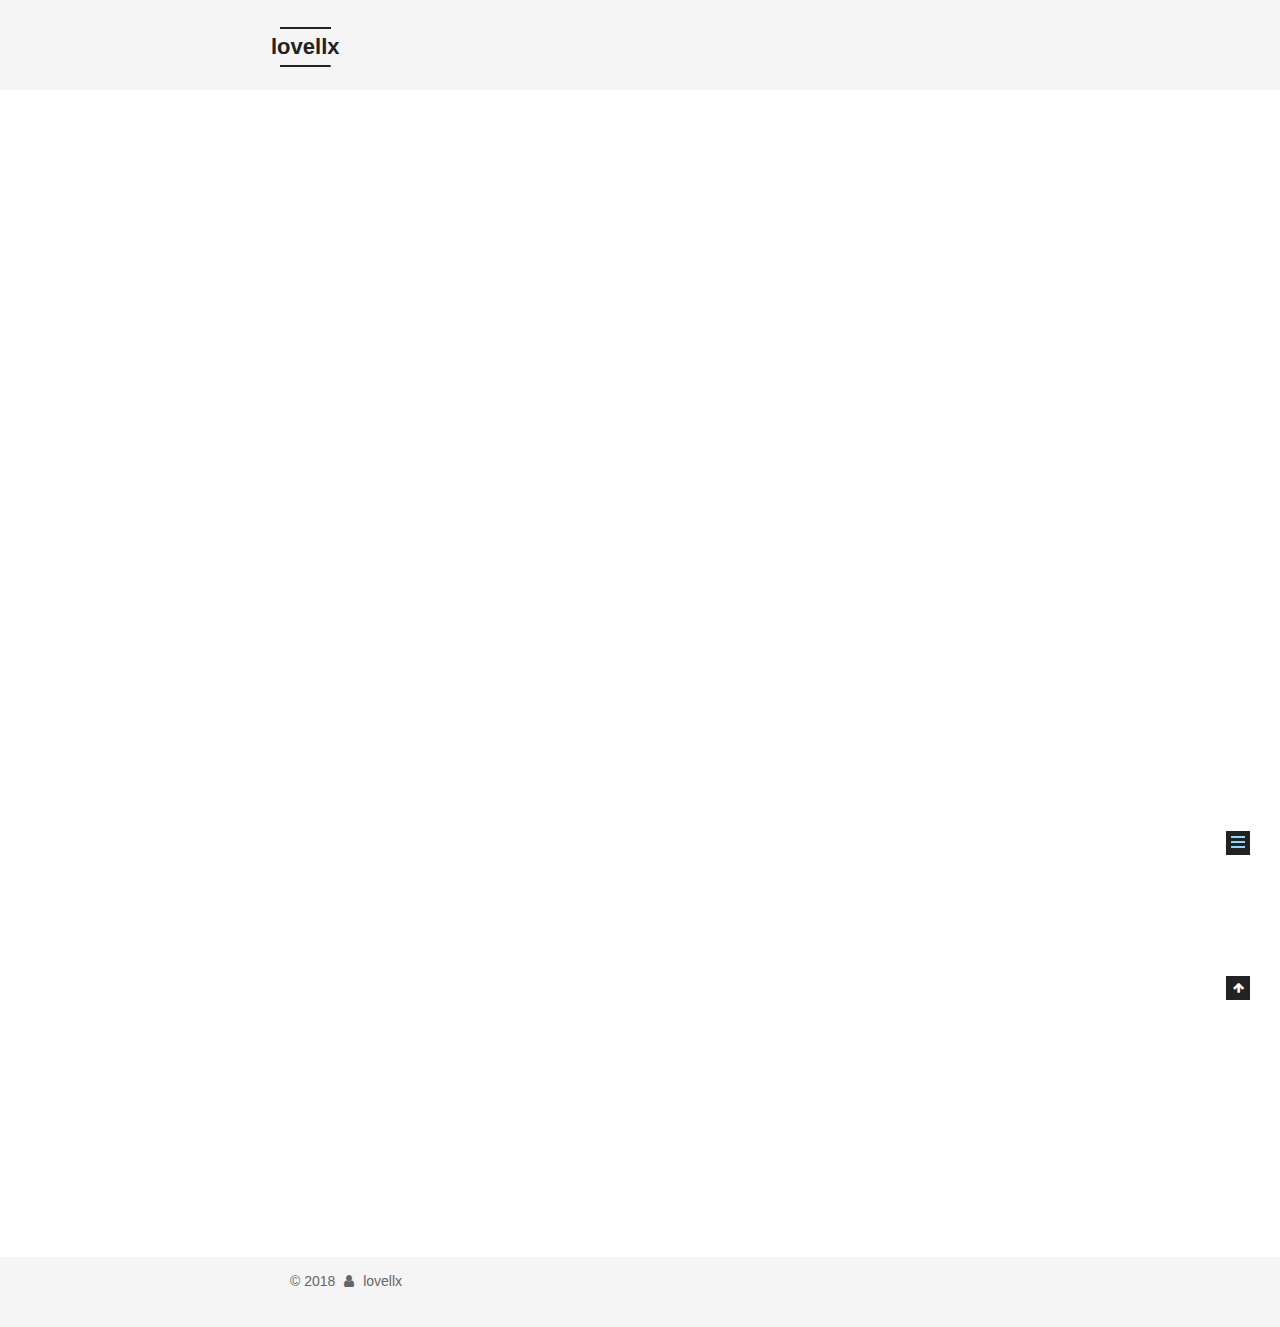
<file: 2018/08/01/hello-world/index.html>
<!DOCTYPE html>



  


<html class="theme-next mist use-motion" lang="zh-CN">
<head>
  <meta charset="UTF-8"/>
<meta http-equiv="X-UA-Compatible" content="IE=edge" />
<meta name="viewport" content="width=device-width, initial-scale=1, maximum-scale=1"/>
<meta name="theme-color" content="#222">









<meta http-equiv="Cache-Control" content="no-transform" />
<meta http-equiv="Cache-Control" content="no-siteapp" />
















  
  
  <link href="/lib/fancybox/source/jquery.fancybox.css?v=2.1.5" rel="stylesheet" type="text/css" />







<link href="/lib/font-awesome/css/font-awesome.min.css?v=4.6.2" rel="stylesheet" type="text/css" />

<link href="/css/main.css?v=5.1.4" rel="stylesheet" type="text/css" />


  <link rel="apple-touch-icon" sizes="180x180" href="/images/apple-touch-icon-next.png?v=5.1.4">


  <link rel="icon" type="image/png" sizes="32x32" href="/images/favicon-32x32-next.png?v=5.1.4">


  <link rel="icon" type="image/png" sizes="16x16" href="/images/favicon-16x16-next.png?v=5.1.4">


  <link rel="mask-icon" href="/images/logo.svg?v=5.1.4" color="#222">





  <meta name="keywords" content="Hexo, NexT" />










<meta name="description" content="Welcome to Hexo! This is your very first post. Check documentation for more info. If you get any problems when using Hexo, you can find the answer in troubleshooting or you can ask me on GitHub. Quick">
<meta name="keywords" content="ios | swift | functional">
<meta property="og:type" content="article">
<meta property="og:title" content="Hello World">
<meta property="og:url" content="https://lovellx.github.io/2018/08/01/hello-world/index.html">
<meta property="og:site_name" content="lovellx">
<meta property="og:description" content="Welcome to Hexo! This is your very first post. Check documentation for more info. If you get any problems when using Hexo, you can find the answer in troubleshooting or you can ask me on GitHub. Quick">
<meta property="og:locale" content="zh-CN">
<meta property="og:updated_time" content="2018-08-01T13:42:14.664Z">
<meta name="twitter:card" content="summary">
<meta name="twitter:title" content="Hello World">
<meta name="twitter:description" content="Welcome to Hexo! This is your very first post. Check documentation for more info. If you get any problems when using Hexo, you can find the answer in troubleshooting or you can ask me on GitHub. Quick">



<script type="text/javascript" id="hexo.configurations">
  var NexT = window.NexT || {};
  var CONFIG = {
    root: '/',
    scheme: 'Mist',
    version: '5.1.4',
    sidebar: {"position":"left","display":"hide","offset":12,"b2t":false,"scrollpercent":false,"onmobile":false},
    fancybox: true,
    tabs: true,
    motion: {"enable":true,"async":false,"transition":{"post_block":"fadeIn","post_header":"slideDownIn","post_body":"slideDownIn","coll_header":"slideLeftIn","sidebar":"slideUpIn"}},
    duoshuo: {
      userId: '0',
      author: 'Author'
    },
    algolia: {
      applicationID: '',
      apiKey: '',
      indexName: '',
      hits: {"per_page":10},
      labels: {"input_placeholder":"Search for Posts","hits_empty":"We didn't find any results for the search: ${query}","hits_stats":"${hits} results found in ${time} ms"}
    }
  };
</script>



  <link rel="canonical" href="https://lovellx.github.io/2018/08/01/hello-world/"/>





  <title>Hello World | lovellx</title>
  








</head>

<body itemscope itemtype="http://schema.org/WebPage" lang="zh-CN">

  
  
    
  

  <div class="container sidebar-position-left page-post-detail">
    <div class="headband"></div>

    <header id="header" class="header" itemscope itemtype="http://schema.org/WPHeader">
      <div class="header-inner"><div class="site-brand-wrapper">
  <div class="site-meta ">
    

    <div class="custom-logo-site-title">
      <a href="/"  class="brand" rel="start">
        <span class="logo-line-before"><i></i></span>
        <span class="site-title">lovellx</span>
        <span class="logo-line-after"><i></i></span>
      </a>
    </div>
      
        <p class="site-subtitle">lovellx's blog on swift</p>
      
  </div>

  <div class="site-nav-toggle">
    <button>
      <span class="btn-bar"></span>
      <span class="btn-bar"></span>
      <span class="btn-bar"></span>
    </button>
  </div>
</div>

<nav class="site-nav">
  

  
    <ul id="menu" class="menu">
      
        
        <li class="menu-item menu-item-home">
          <a href="/" rel="section">
            
              <i class="menu-item-icon fa fa-fw fa-home"></i> <br />
            
            Home
          </a>
        </li>
      
        
        <li class="menu-item menu-item-archives">
          <a href="/archives/" rel="section">
            
              <i class="menu-item-icon fa fa-fw fa-archive"></i> <br />
            
            Archives
          </a>
        </li>
      

      
    </ul>
  

  
</nav>



 </div>
    </header>

    <main id="main" class="main">
      <div class="main-inner">
        <div class="content-wrap">
          <div id="content" class="content">
            

  <div id="posts" class="posts-expand">
    

  

  
  
  

  <article class="post post-type-normal" itemscope itemtype="http://schema.org/Article">
  
  
  
  <div class="post-block">
    <link itemprop="mainEntityOfPage" href="https://lovellx.github.io/2018/08/01/hello-world/">

    <span hidden itemprop="author" itemscope itemtype="http://schema.org/Person">
      <meta itemprop="name" content="lovellx">
      <meta itemprop="description" content="">
      <meta itemprop="image" content="/images/avatar.gif">
    </span>

    <span hidden itemprop="publisher" itemscope itemtype="http://schema.org/Organization">
      <meta itemprop="name" content="lovellx">
    </span>

    
      <header class="post-header">

        
        
          <h1 class="post-title" itemprop="name headline">Hello World</h1>
        

        <div class="post-meta">
          <span class="post-time">
            
              <span class="post-meta-item-icon">
                <i class="fa fa-calendar-o"></i>
              </span>
              
                <span class="post-meta-item-text">Posted on</span>
              
              <time title="Post created" itemprop="dateCreated datePublished" datetime="2018-08-01T21:42:14+08:00">
                2018-08-01
              </time>
            

            

            
          </span>

          

          
            
              <span class="post-comments-count">
                <span class="post-meta-divider">|</span>
                <span class="post-meta-item-icon">
                  <i class="fa fa-comment-o"></i>
                </span>
                <a href="/2018/08/01/hello-world/#comments" itemprop="discussionUrl">
                  <span class="post-comments-count gitment-comments-count" data-xid="/2018/08/01/hello-world/" itemprop="commentsCount"></span>
                </a>
              </span>
            
          

          
          
             <span id="/2018/08/01/hello-world/" class="leancloud_visitors" data-flag-title="Hello World">
               <span class="post-meta-divider">|</span>
               <span class="post-meta-item-icon">
                 <i class="fa fa-eye"></i>
               </span>
               
                 <span class="post-meta-item-text">Visitors&#58;</span>
               
                 <span class="leancloud-visitors-count"></span>
             </span>
          

          

          

          

        </div>
      </header>
    

    
    
    
    <div class="post-body" itemprop="articleBody">

      
      

      
        <p>Welcome to <a href="https://hexo.io/" target="_blank" rel="noopener">Hexo</a>! This is your very first post. Check <a href="https://hexo.io/docs/" target="_blank" rel="noopener">documentation</a> for more info. If you get any problems when using Hexo, you can find the answer in <a href="https://hexo.io/docs/troubleshooting.html" target="_blank" rel="noopener">troubleshooting</a> or you can ask me on <a href="https://github.com/hexojs/hexo/issues" target="_blank" rel="noopener">GitHub</a>.</p>
<h2 id="Quick-Start"><a href="#Quick-Start" class="headerlink" title="Quick Start"></a>Quick Start</h2><h3 id="Create-a-new-post"><a href="#Create-a-new-post" class="headerlink" title="Create a new post"></a>Create a new post</h3><figure class="highlight bash"><table><tr><td class="gutter"><pre><span class="line">1</span><br></pre></td><td class="code"><pre><span class="line">$ hexo new <span class="string">"My New Post"</span></span><br></pre></td></tr></table></figure>
<p>More info: <a href="https://hexo.io/docs/writing.html" target="_blank" rel="noopener">Writing</a></p>
<h3 id="Run-server"><a href="#Run-server" class="headerlink" title="Run server"></a>Run server</h3><figure class="highlight bash"><table><tr><td class="gutter"><pre><span class="line">1</span><br></pre></td><td class="code"><pre><span class="line">$ hexo server</span><br></pre></td></tr></table></figure>
<p>More info: <a href="https://hexo.io/docs/server.html" target="_blank" rel="noopener">Server</a></p>
<h3 id="Generate-static-files"><a href="#Generate-static-files" class="headerlink" title="Generate static files"></a>Generate static files</h3><figure class="highlight bash"><table><tr><td class="gutter"><pre><span class="line">1</span><br></pre></td><td class="code"><pre><span class="line">$ hexo generate</span><br></pre></td></tr></table></figure>
<p>More info: <a href="https://hexo.io/docs/generating.html" target="_blank" rel="noopener">Generating</a></p>
<h3 id="Deploy-to-remote-sites"><a href="#Deploy-to-remote-sites" class="headerlink" title="Deploy to remote sites"></a>Deploy to remote sites</h3><figure class="highlight bash"><table><tr><td class="gutter"><pre><span class="line">1</span><br></pre></td><td class="code"><pre><span class="line">$ hexo deploy</span><br></pre></td></tr></table></figure>
<p>More info: <a href="https://hexo.io/docs/deployment.html" target="_blank" rel="noopener">Deployment</a></p>

      
    </div>
    
    
    

    

    

    

    <footer class="post-footer">
      

      
      
      

      

      
      
    </footer>
  </div>
  
  
  
  </article>



    <div class="post-spread">
      
    </div>
  </div>


          </div>
          


          

  
    <div class="comments" id="comments">
      
        <div id="gitment-container"></div>
      
    </div>

  



        </div>
        
          
  
  <div class="sidebar-toggle">
    <div class="sidebar-toggle-line-wrap">
      <span class="sidebar-toggle-line sidebar-toggle-line-first"></span>
      <span class="sidebar-toggle-line sidebar-toggle-line-middle"></span>
      <span class="sidebar-toggle-line sidebar-toggle-line-last"></span>
    </div>
  </div>

  <aside id="sidebar" class="sidebar">
    
    <div class="sidebar-inner">

      

      
        <ul class="sidebar-nav motion-element">
          <li class="sidebar-nav-toc sidebar-nav-active" data-target="post-toc-wrap">
            Table of Contents
          </li>
          <li class="sidebar-nav-overview" data-target="site-overview-wrap">
            Overview
          </li>
        </ul>
      

      <section class="site-overview-wrap sidebar-panel">
        <div class="site-overview">
          <div class="site-author motion-element" itemprop="author" itemscope itemtype="http://schema.org/Person">
            
              <p class="site-author-name" itemprop="name">lovellx</p>
              <p class="site-description motion-element" itemprop="description">ios | swift | functional</p>
          </div>

          <nav class="site-state motion-element">

            
              <div class="site-state-item site-state-posts">
              
                <a href="/archives/">
              
                  <span class="site-state-item-count">1</span>
                  <span class="site-state-item-name">posts</span>
                </a>
              </div>
            

            

            

          </nav>

          

          

          
          

          
          

          

        </div>
      </section>

      
      <!--noindex-->
        <section class="post-toc-wrap motion-element sidebar-panel sidebar-panel-active">
          <div class="post-toc">

            
              
            

            
              <div class="post-toc-content"><ol class="nav"><li class="nav-item nav-level-2"><a class="nav-link" href="#Quick-Start"><span class="nav-number">1.</span> <span class="nav-text">Quick Start</span></a><ol class="nav-child"><li class="nav-item nav-level-3"><a class="nav-link" href="#Create-a-new-post"><span class="nav-number">1.1.</span> <span class="nav-text">Create a new post</span></a></li><li class="nav-item nav-level-3"><a class="nav-link" href="#Run-server"><span class="nav-number">1.2.</span> <span class="nav-text">Run server</span></a></li><li class="nav-item nav-level-3"><a class="nav-link" href="#Generate-static-files"><span class="nav-number">1.3.</span> <span class="nav-text">Generate static files</span></a></li><li class="nav-item nav-level-3"><a class="nav-link" href="#Deploy-to-remote-sites"><span class="nav-number">1.4.</span> <span class="nav-text">Deploy to remote sites</span></a></li></ol></li></ol></div>
            

          </div>
        </section>
      <!--/noindex-->
      

      

    </div>
  </aside>


        
      </div>
    </main>

    <footer id="footer" class="footer">
      <div class="footer-inner">
        <div class="copyright">&copy; <span itemprop="copyrightYear">2018</span>
  <span class="with-love">
    <i class="fa fa-user"></i>
  </span>
  <span class="author" itemprop="copyrightHolder">lovellx</span>

  
</div>

<!--

  <div class="powered-by">Powered by <a class="theme-link" target="_blank" href="https://hexo.io">Hexo</a></div>



  <span class="post-meta-divider">|</span>



  <div class="theme-info">Theme &mdash; <a class="theme-link" target="_blank" href="https://github.com/iissnan/hexo-theme-next">NexT.Mist</a> v5.1.4</div>

-->


        







        
      </div>
    </footer>

    
      <div class="back-to-top">
        <i class="fa fa-arrow-up"></i>
        
      </div>
    

    

  </div>

  

<script type="text/javascript">
  if (Object.prototype.toString.call(window.Promise) !== '[object Function]') {
    window.Promise = null;
  }
</script>









  












  
  
    <script type="text/javascript" src="/lib/jquery/index.js?v=2.1.3"></script>
  

  
  
    <script type="text/javascript" src="/lib/fastclick/lib/fastclick.min.js?v=1.0.6"></script>
  

  
  
    <script type="text/javascript" src="/lib/jquery_lazyload/jquery.lazyload.js?v=1.9.7"></script>
  

  
  
    <script type="text/javascript" src="/lib/velocity/velocity.min.js?v=1.2.1"></script>
  

  
  
    <script type="text/javascript" src="/lib/velocity/velocity.ui.min.js?v=1.2.1"></script>
  

  
  
    <script type="text/javascript" src="/lib/fancybox/source/jquery.fancybox.pack.js?v=2.1.5"></script>
  


  


  <script type="text/javascript" src="/js/src/utils.js?v=5.1.4"></script>

  <script type="text/javascript" src="/js/src/motion.js?v=5.1.4"></script>



  
  

  
  <script type="text/javascript" src="/js/src/scrollspy.js?v=5.1.4"></script>
<script type="text/javascript" src="/js/src/post-details.js?v=5.1.4"></script>



  


  <script type="text/javascript" src="/js/src/bootstrap.js?v=5.1.4"></script>



  


  




	





  





  







<!-- LOCAL: You can save these files to your site and update links -->
    
        
        <link rel="stylesheet" href="https://aimingoo.github.io/gitmint/style/default.css">
        <script src="https://aimingoo.github.io/gitmint/dist/gitmint.browser.js"></script>
    
<!-- END LOCAL -->

    

    
      <script type="text/javascript">
      function renderGitment(){
        var gitment = new Gitmint({
            id: window.location.pathname, 
            owner: 'lovellx',
            repo: 'lovellx.github.io',
            
            lang: "" || navigator.language || navigator.systemLanguage || navigator.userLanguage,
            
            oauth: {
            
            
                client_secret: '768698d003c1d200a95d9f6bf93f110facf23da6',
            
                client_id: '7eb875770c563ab81b8e'
            }});
        gitment.render('gitment-container');
      }

      
      renderGitment();
      
      </script>
    







  





  

  
  <script src="https://cdn1.lncld.net/static/js/av-core-mini-0.6.4.js"></script>
  <script>AV.initialize("CGMLQdUYt8RNA7CuHeWByJ80-gzGzoHsz", "JRyUU7BirIGlbXSroTyk9GOj");</script>
  <script>
    function showTime(Counter) {
      var query = new AV.Query(Counter);
      var entries = [];
      var $visitors = $(".leancloud_visitors");

      $visitors.each(function () {
        entries.push( $(this).attr("id").trim() );
      });

      query.containedIn('url', entries);
      query.find()
        .done(function (results) {
          var COUNT_CONTAINER_REF = '.leancloud-visitors-count';

          if (results.length === 0) {
            $visitors.find(COUNT_CONTAINER_REF).text(0);
            return;
          }

          for (var i = 0; i < results.length; i++) {
            var item = results[i];
            var url = item.get('url');
            var time = item.get('time');
            var element = document.getElementById(url);

            $(element).find(COUNT_CONTAINER_REF).text(time);
          }
          for(var i = 0; i < entries.length; i++) {
            var url = entries[i];
            var element = document.getElementById(url);
            var countSpan = $(element).find(COUNT_CONTAINER_REF);
            if( countSpan.text() == '') {
              countSpan.text(0);
            }
          }
        })
        .fail(function (object, error) {
          console.log("Error: " + error.code + " " + error.message);
        });
    }

    function addCount(Counter) {
      var $visitors = $(".leancloud_visitors");
      var url = $visitors.attr('id').trim();
      var title = $visitors.attr('data-flag-title').trim();
      var query = new AV.Query(Counter);

      query.equalTo("url", url);
      query.find({
        success: function(results) {
          if (results.length > 0) {
            var counter = results[0];
            counter.fetchWhenSave(true);
            counter.increment("time");
            counter.save(null, {
              success: function(counter) {
                var $element = $(document.getElementById(url));
                $element.find('.leancloud-visitors-count').text(counter.get('time'));
              },
              error: function(counter, error) {
                console.log('Failed to save Visitor num, with error message: ' + error.message);
              }
            });
          } else {
            var newcounter = new Counter();
            /* Set ACL */
            var acl = new AV.ACL();
            acl.setPublicReadAccess(true);
            acl.setPublicWriteAccess(true);
            newcounter.setACL(acl);
            /* End Set ACL */
            newcounter.set("title", title);
            newcounter.set("url", url);
            newcounter.set("time", 1);
            newcounter.save(null, {
              success: function(newcounter) {
                var $element = $(document.getElementById(url));
                $element.find('.leancloud-visitors-count').text(newcounter.get('time'));
              },
              error: function(newcounter, error) {
                console.log('Failed to create');
              }
            });
          }
        },
        error: function(error) {
          console.log('Error:' + error.code + " " + error.message);
        }
      });
    }

    $(function() {
      var Counter = AV.Object.extend("Counter");
      if ($('.leancloud_visitors').length == 1) {
        addCount(Counter);
      } else if ($('.post-title-link').length > 1) {
        showTime(Counter);
      }
    });
  </script>



  

  

  
  

  

  

  

</body>
</html>
</file>
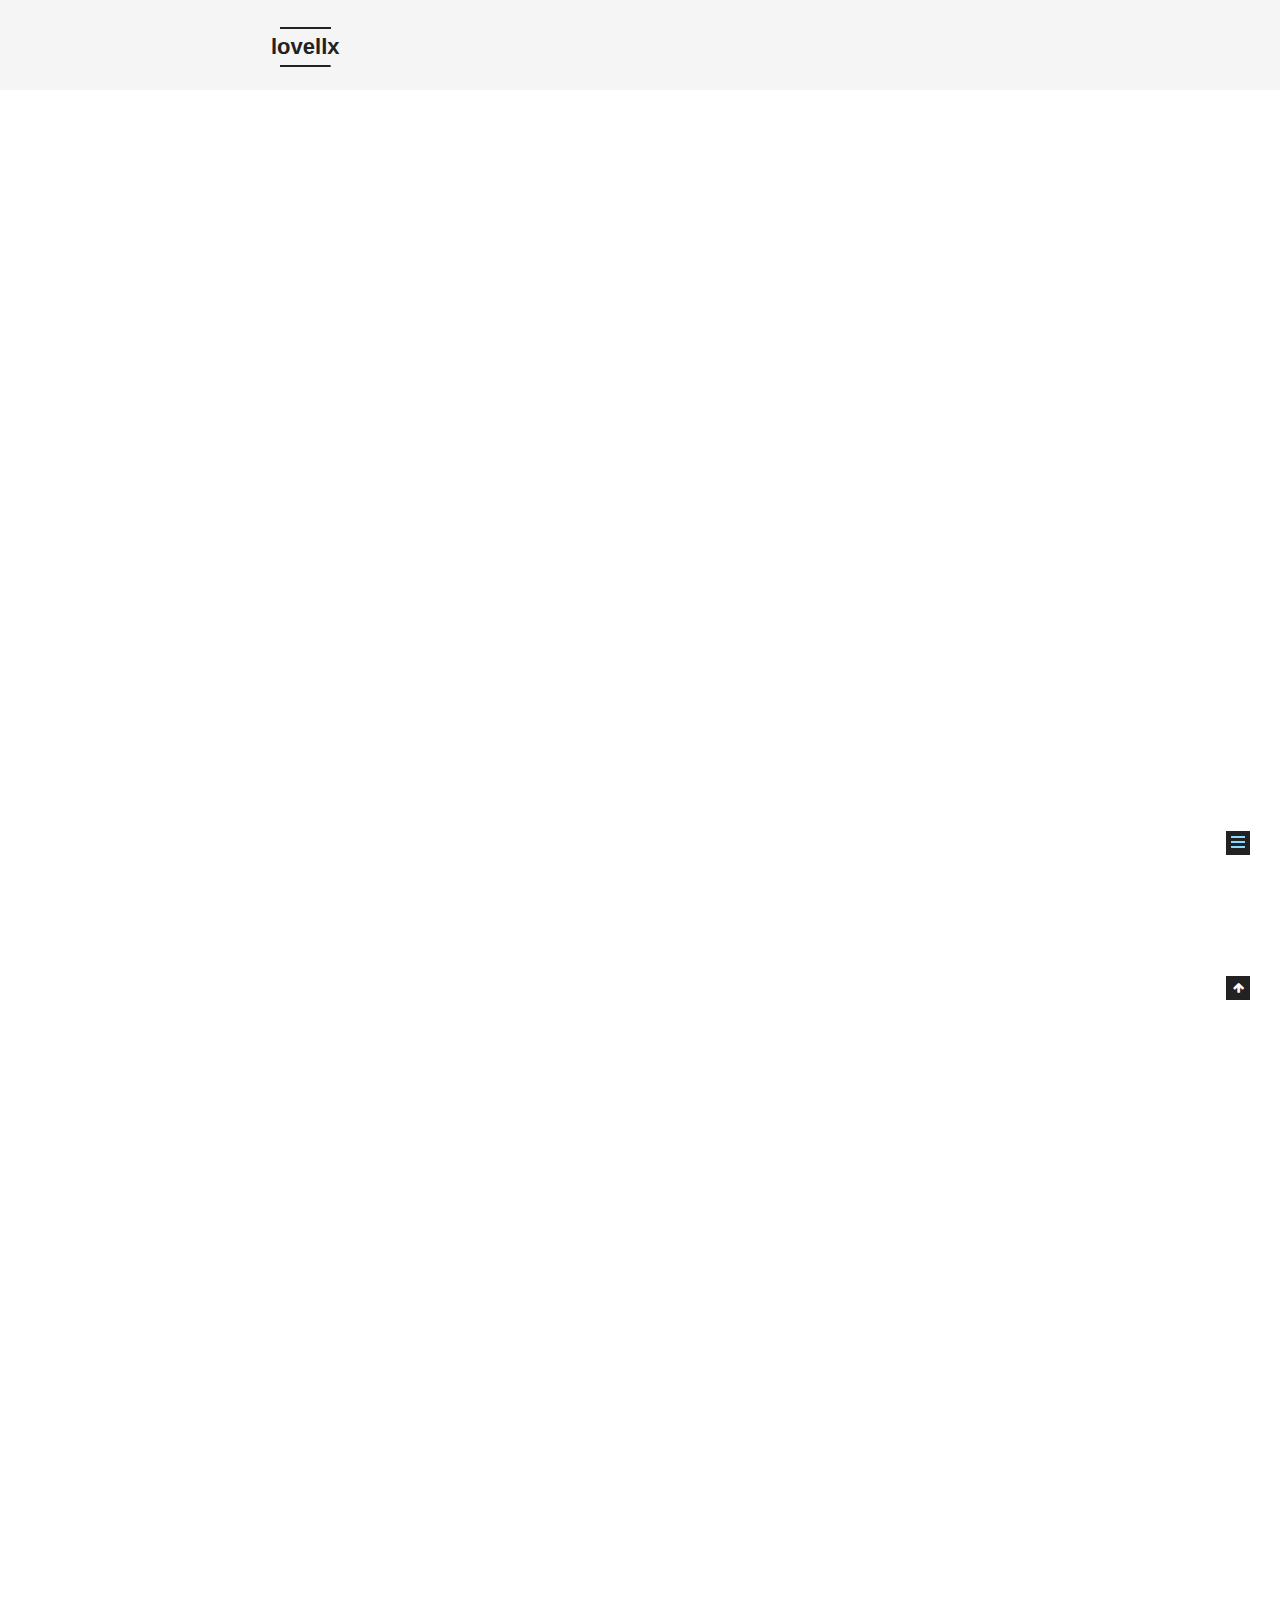
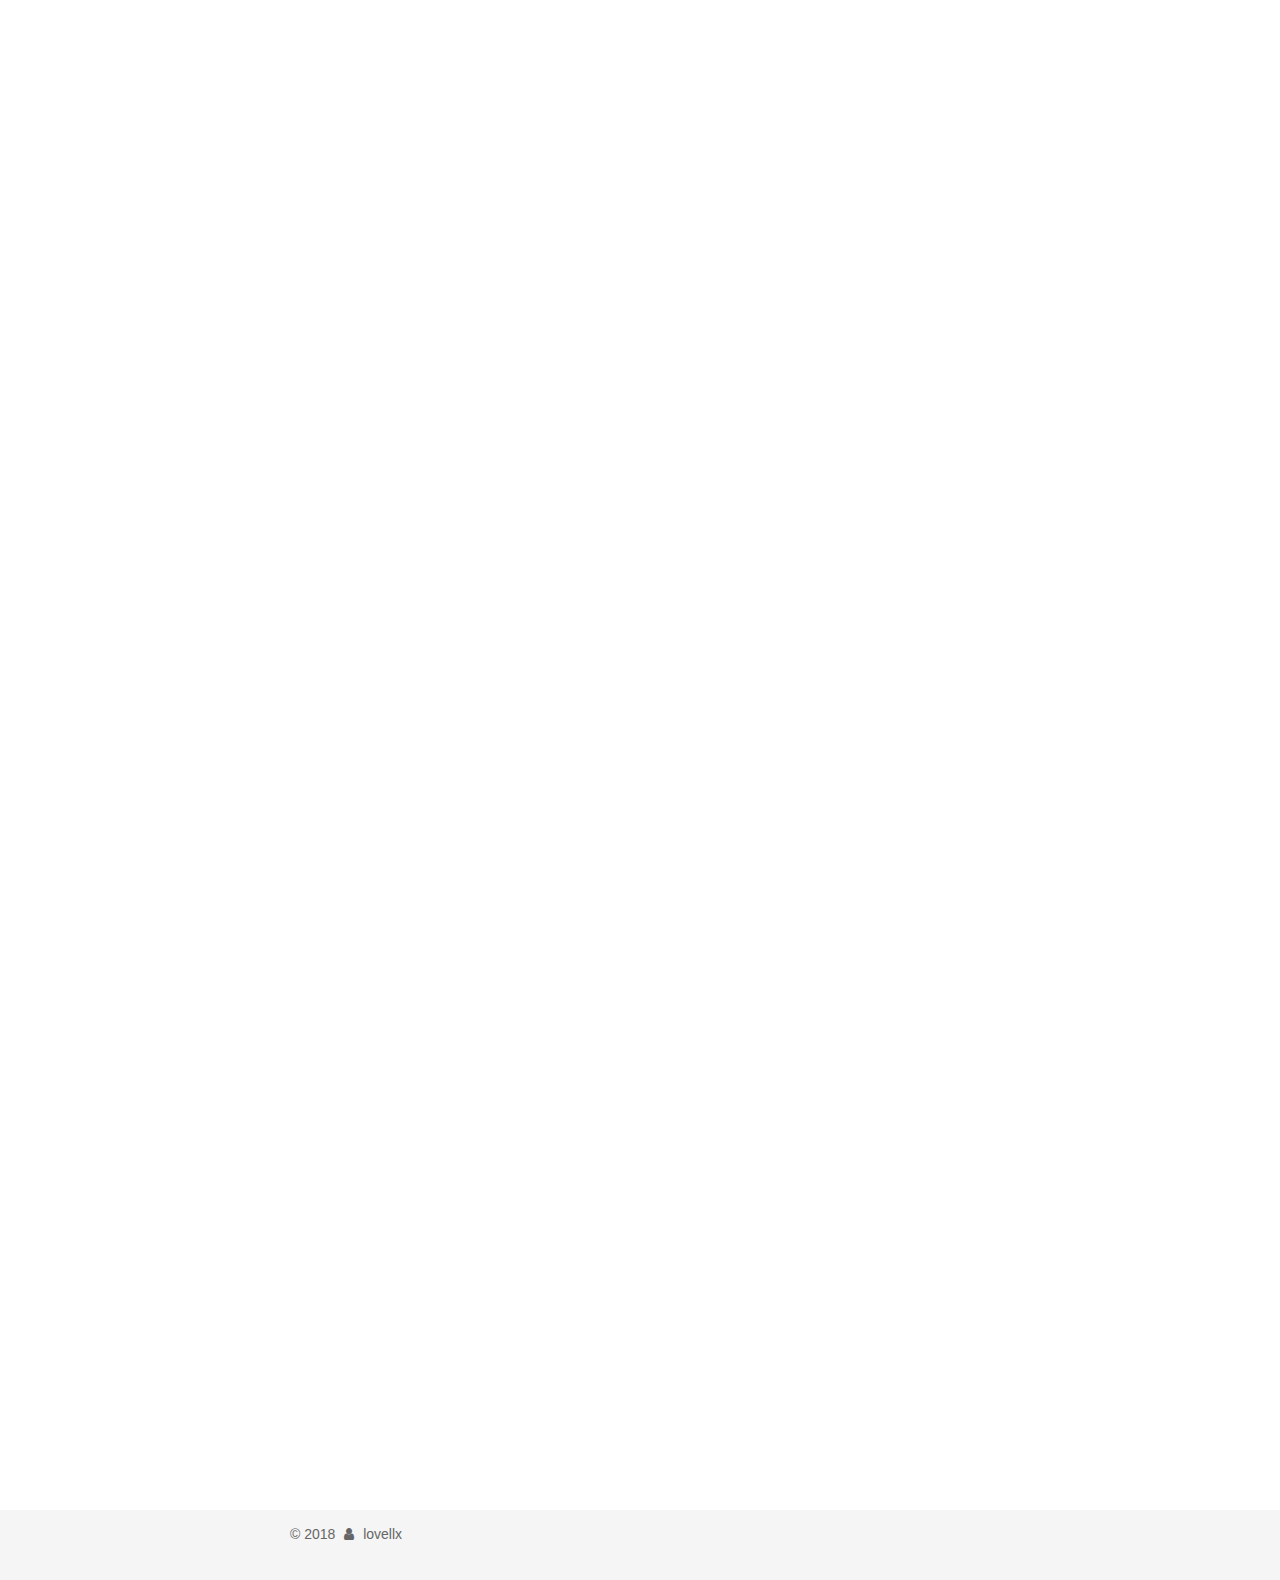
<file: 2018/08/02/TypedNotification/index.html>
<!DOCTYPE html>



  


<html class="theme-next mist use-motion" lang="zh-CN">
<head>
  <meta charset="UTF-8"/>
<meta http-equiv="X-UA-Compatible" content="IE=edge" />
<meta name="viewport" content="width=device-width, initial-scale=1, maximum-scale=1"/>
<meta name="theme-color" content="#222">









<meta http-equiv="Cache-Control" content="no-transform" />
<meta http-equiv="Cache-Control" content="no-siteapp" />
















  
  
  <link href="/lib/fancybox/source/jquery.fancybox.css?v=2.1.5" rel="stylesheet" type="text/css" />







<link href="/lib/font-awesome/css/font-awesome.min.css?v=4.6.2" rel="stylesheet" type="text/css" />

<link href="/css/main.css?v=5.1.4" rel="stylesheet" type="text/css" />


  <link rel="apple-touch-icon" sizes="180x180" href="/images/apple-touch-icon-next.png?v=5.1.4">


  <link rel="icon" type="image/png" sizes="32x32" href="/images/favicon-32x32-next.png?v=5.1.4">


  <link rel="icon" type="image/png" sizes="16x16" href="/images/favicon-16x16-next.png?v=5.1.4">


  <link rel="mask-icon" href="/images/logo.svg?v=5.1.4" color="#222">





  <meta name="keywords" content="Hexo, NexT" />










<meta name="description" content="为什么要类型化通知？在重构工程的时候，发现工程中使用Notification API的地方非常多，notification的使用充满了各种硬编码，例： 1234extension Notification.Name &amp;#123;    static let test = Notification.Name.init(&quot;com.typedNotification.test&quot;)&amp;#125;Notifi">
<meta name="keywords" content="ios | swift | functional">
<meta property="og:type" content="article">
<meta property="og:title" content="swift类型化通知">
<meta property="og:url" content="https://lovellx.github.io/2018/08/02/TypedNotification/index.html">
<meta property="og:site_name" content="lovellx">
<meta property="og:description" content="为什么要类型化通知？在重构工程的时候，发现工程中使用Notification API的地方非常多，notification的使用充满了各种硬编码，例： 1234extension Notification.Name &amp;#123;    static let test = Notification.Name.init(&quot;com.typedNotification.test&quot;)&amp;#125;Notifi">
<meta property="og:locale" content="zh-CN">
<meta property="og:updated_time" content="2018-08-05T04:27:19.540Z">
<meta name="twitter:card" content="summary">
<meta name="twitter:title" content="swift类型化通知">
<meta name="twitter:description" content="为什么要类型化通知？在重构工程的时候，发现工程中使用Notification API的地方非常多，notification的使用充满了各种硬编码，例： 1234extension Notification.Name &amp;#123;    static let test = Notification.Name.init(&quot;com.typedNotification.test&quot;)&amp;#125;Notifi">



<script type="text/javascript" id="hexo.configurations">
  var NexT = window.NexT || {};
  var CONFIG = {
    root: '/',
    scheme: 'Mist',
    version: '5.1.4',
    sidebar: {"position":"left","display":"hide","offset":12,"b2t":false,"scrollpercent":false,"onmobile":false},
    fancybox: true,
    tabs: true,
    motion: {"enable":true,"async":false,"transition":{"post_block":"fadeIn","post_header":"slideDownIn","post_body":"slideDownIn","coll_header":"slideLeftIn","sidebar":"slideUpIn"}},
    duoshuo: {
      userId: '0',
      author: 'Author'
    },
    algolia: {
      applicationID: '',
      apiKey: '',
      indexName: '',
      hits: {"per_page":10},
      labels: {"input_placeholder":"Search for Posts","hits_empty":"We didn't find any results for the search: ${query}","hits_stats":"${hits} results found in ${time} ms"}
    }
  };
</script>



  <link rel="canonical" href="https://lovellx.github.io/2018/08/02/TypedNotification/"/>





  <title>swift类型化通知 | lovellx</title>
  








</head>

<body itemscope itemtype="http://schema.org/WebPage" lang="zh-CN">

  
  
    
  

  <div class="container sidebar-position-left page-post-detail">
    <div class="headband"></div>

    <header id="header" class="header" itemscope itemtype="http://schema.org/WPHeader">
      <div class="header-inner"><div class="site-brand-wrapper">
  <div class="site-meta ">
    

    <div class="custom-logo-site-title">
      <a href="/"  class="brand" rel="start">
        <span class="logo-line-before"><i></i></span>
        <span class="site-title">lovellx</span>
        <span class="logo-line-after"><i></i></span>
      </a>
    </div>
      
        <p class="site-subtitle">lovellx's blog on swift</p>
      
  </div>

  <div class="site-nav-toggle">
    <button>
      <span class="btn-bar"></span>
      <span class="btn-bar"></span>
      <span class="btn-bar"></span>
    </button>
  </div>
</div>

<nav class="site-nav">
  

  
    <ul id="menu" class="menu">
      
        
        <li class="menu-item menu-item-home">
          <a href="/" rel="section">
            
              <i class="menu-item-icon fa fa-fw fa-home"></i> <br />
            
            Home
          </a>
        </li>
      
        
        <li class="menu-item menu-item-archives">
          <a href="/archives/" rel="section">
            
              <i class="menu-item-icon fa fa-fw fa-archive"></i> <br />
            
            Archives
          </a>
        </li>
      

      
    </ul>
  

  
</nav>



 </div>
    </header>

    <main id="main" class="main">
      <div class="main-inner">
        <div class="content-wrap">
          <div id="content" class="content">
            

  <div id="posts" class="posts-expand">
    

  

  
  
  

  <article class="post post-type-normal" itemscope itemtype="http://schema.org/Article">
  
  
  
  <div class="post-block">
    <link itemprop="mainEntityOfPage" href="https://lovellx.github.io/2018/08/02/TypedNotification/">

    <span hidden itemprop="author" itemscope itemtype="http://schema.org/Person">
      <meta itemprop="name" content="lovellx">
      <meta itemprop="description" content="">
      <meta itemprop="image" content="/images/avatar.gif">
    </span>

    <span hidden itemprop="publisher" itemscope itemtype="http://schema.org/Organization">
      <meta itemprop="name" content="lovellx">
    </span>

    
      <header class="post-header">

        
        
          <h1 class="post-title" itemprop="name headline">swift类型化通知</h1>
        

        <div class="post-meta">
          <span class="post-time">
            
              <span class="post-meta-item-icon">
                <i class="fa fa-calendar-o"></i>
              </span>
              
                <span class="post-meta-item-text">Posted on</span>
              
              <time title="Post created" itemprop="dateCreated datePublished" datetime="2018-08-02T16:22:41+08:00">
                2018-08-02
              </time>
            

            

            
          </span>

          

          
            
              <span class="post-comments-count">
                <span class="post-meta-divider">|</span>
                <span class="post-meta-item-icon">
                  <i class="fa fa-comment-o"></i>
                </span>
                <a href="/2018/08/02/TypedNotification/#comments" itemprop="discussionUrl">
                  <span class="post-comments-count gitment-comments-count" data-xid="/2018/08/02/TypedNotification/" itemprop="commentsCount"></span>
                </a>
              </span>
            
          

          
          
             <span id="/2018/08/02/TypedNotification/" class="leancloud_visitors" data-flag-title="swift类型化通知">
               <span class="post-meta-divider">|</span>
               <span class="post-meta-item-icon">
                 <i class="fa fa-eye"></i>
               </span>
               
                 <span class="post-meta-item-text">Visitors&#58;</span>
               
                 <span class="leancloud-visitors-count"></span>
             </span>
          

          

          

          

        </div>
      </header>
    

    
    
    
    <div class="post-body" itemprop="articleBody">

      
      

      
        <h2 id="为什么要类型化通知？"><a href="#为什么要类型化通知？" class="headerlink" title="为什么要类型化通知？"></a>为什么要类型化通知？</h2><p>在重构工程的时候，发现工程中使用<a href="https://developer.apple.com/documentation/foundation/notificationcenter" target="_blank" rel="noopener">Notification API</a>的地方非常多，notification的使用充满了各种硬编码，例：</p>
<figure class="highlight swift"><table><tr><td class="gutter"><pre><span class="line">1</span><br><span class="line">2</span><br><span class="line">3</span><br><span class="line">4</span><br></pre></td><td class="code"><pre><span class="line"><span class="class"><span class="keyword">extension</span> <span class="title">Notification</span>.<span class="title">Name</span> </span>&#123;</span><br><span class="line">    <span class="keyword">static</span> <span class="keyword">let</span> test = <span class="type">Notification</span>.<span class="type">Name</span>.<span class="keyword">init</span>(<span class="string">"com.typedNotification.test"</span>)</span><br><span class="line">&#125;</span><br><span class="line"><span class="type">NotificationCenter</span>.<span class="keyword">default</span>.post(name: .test, object: <span class="literal">nil</span>, userInfo: [<span class="string">"passedNum"</span>: <span class="number">1</span>, <span class="string">"passedString"</span>: <span class="string">"it is boring"</span>])</span><br></pre></td></tr></table></figure>
<p>在一个通知中，可能会携带object或userInfo，在接收端的代码：</p>
<figure class="highlight swift"><table><tr><td class="gutter"><pre><span class="line">1</span><br><span class="line">2</span><br><span class="line">3</span><br><span class="line">4</span><br><span class="line">5</span><br><span class="line">6</span><br></pre></td><td class="code"><pre><span class="line">notiToken = <span class="type">NotificationCenter</span>.<span class="keyword">default</span>.addObserver(forName: .test, object: <span class="literal">nil</span>, queue: <span class="literal">nil</span>) &#123; (noti) <span class="keyword">in</span></span><br><span class="line">    <span class="keyword">guard</span> <span class="keyword">let</span> num = noti.userInfo?[<span class="string">"passed"</span>] <span class="keyword">as</span>? <span class="type">Int</span>, <span class="keyword">let</span> str = noti.userInfo?[<span class="string">"passedString"</span>] <span class="keyword">as</span>? <span class="type">String</span> <span class="keyword">else</span> &#123;</span><br><span class="line">        <span class="keyword">return</span></span><br><span class="line">    &#125;</span><br><span class="line">    <span class="built_in">print</span>(<span class="string">"<span class="subst">\(num)</span> <span class="subst">\(str)</span>"</span>)</span><br><span class="line">&#125;</span><br></pre></td></tr></table></figure>
<p>同时还需要在通知不用的时候remove</p>
<figure class="highlight swift"><table><tr><td class="gutter"><pre><span class="line">1</span><br></pre></td><td class="code"><pre><span class="line"><span class="type">NotificationCenter</span>.<span class="keyword">default</span>.removeObserver(notiToken)</span><br></pre></td></tr></table></figure>
<p>这样会导致每当我们需要post和接收test通知的时候，都需要写上面那样的代码。假如需要修改“passed”的类型或者增加一个传递的参数，那就需要找到每一处发送和接收test通知的地方进行修改，这样维护起来就非常艰难了，所以需要改写这些通知的使用方式。</p>
<h2 id="如何类型化通知？"><a href="#如何类型化通知？" class="headerlink" title="如何类型化通知？"></a>如何类型化通知？</h2><ul>
<li>首先定义一个通知发送描述协议</li>
</ul>
<figure class="highlight swift"><table><tr><td class="gutter"><pre><span class="line">1</span><br><span class="line">2</span><br><span class="line">3</span><br><span class="line">4</span><br><span class="line">5</span><br><span class="line">6</span><br><span class="line">7</span><br><span class="line">8</span><br><span class="line">9</span><br><span class="line">10</span><br><span class="line">11</span><br><span class="line">12</span><br><span class="line">13</span><br><span class="line">14</span><br><span class="line">15</span><br><span class="line">16</span><br><span class="line">17</span><br><span class="line">18</span><br><span class="line">19</span><br><span class="line">20</span><br></pre></td><td class="code"><pre><span class="line"><span class="class"><span class="keyword">protocol</span> <span class="title">NotificationDescriptor</span> </span>&#123;</span><br><span class="line">    <span class="keyword">var</span> name: <span class="type">Notification</span>.<span class="type">Name</span> &#123; <span class="keyword">get</span> &#125;</span><br><span class="line">    <span class="keyword">var</span> userInfo:[<span class="type">AnyHashable</span>: <span class="type">Any</span>]? &#123; <span class="keyword">get</span> &#125;</span><br><span class="line">    <span class="keyword">var</span> object: <span class="type">Any</span>? &#123; <span class="keyword">get</span> &#125;</span><br><span class="line">&#125;</span><br><span class="line"></span><br><span class="line"><span class="class"><span class="keyword">extension</span> <span class="title">NotificationDescriptor</span> </span>&#123;</span><br><span class="line">    <span class="keyword">var</span> userInfo:[<span class="type">AnyHashable</span>: <span class="type">Any</span>]? &#123;</span><br><span class="line">        <span class="keyword">return</span> <span class="literal">nil</span></span><br><span class="line">    &#125;</span><br><span class="line">    <span class="keyword">var</span> object: <span class="type">Any</span>? &#123;</span><br><span class="line">        <span class="keyword">return</span> <span class="literal">nil</span></span><br><span class="line">    &#125;</span><br><span class="line">&#125;</span><br><span class="line"></span><br><span class="line"><span class="class"><span class="keyword">extension</span> <span class="title">NotificationDescriptor</span> </span>&#123;</span><br><span class="line">    <span class="function"><span class="keyword">func</span> <span class="title">post</span><span class="params">(on center: NotificationCenter = NotificationCenter.<span class="keyword">default</span>)</span></span> &#123;</span><br><span class="line">        center.post(name: name, object: object, userInfo: userInfo)</span><br><span class="line">    &#125;</span><br><span class="line">&#125;</span><br></pre></td></tr></table></figure>
<ul>
<li>定义一个接收解析通知的类型</li>
</ul>
<figure class="highlight swift"><table><tr><td class="gutter"><pre><span class="line">1</span><br><span class="line">2</span><br><span class="line">3</span><br><span class="line">4</span><br><span class="line">5</span><br><span class="line">6</span><br><span class="line">7</span><br><span class="line">8</span><br><span class="line">9</span><br><span class="line">10</span><br><span class="line">11</span><br><span class="line">12</span><br><span class="line">13</span><br><span class="line">14</span><br></pre></td><td class="code"><pre><span class="line"><span class="class"><span class="keyword">protocol</span> <span class="title">NotificationDecodable</span> </span>&#123;</span><br><span class="line">    <span class="keyword">init</span>(<span class="number">_</span> notification: <span class="type">Notification</span>)</span><br><span class="line">&#125;</span><br><span class="line"></span><br><span class="line"><span class="class"><span class="keyword">extension</span> <span class="title">NotificationDecodable</span> </span>&#123;</span><br><span class="line">    <span class="keyword">static</span> <span class="function"><span class="keyword">func</span> <span class="title">observer</span><span class="params">(on center: NotificationCenter = NotificationCenter.<span class="keyword">default</span> ,</span></span></span><br><span class="line"><span class="function"><span class="params">                  <span class="keyword">for</span> aName: Notification.Name,</span></span></span><br><span class="line"><span class="function"><span class="params">                  using block: @escaping <span class="params">(<span class="keyword">Self</span>)</span></span></span> -&gt; <span class="type">Swift</span>.<span class="type">Void</span>) -&gt; <span class="type">NotificationToken</span> &#123;</span><br><span class="line">        <span class="keyword">let</span> token = center.addObserver(forName: aName, object: <span class="literal">nil</span>, queue: <span class="literal">nil</span>, using: &#123;</span><br><span class="line">            block(<span class="type">Self</span>.<span class="keyword">init</span>($<span class="number">0</span>))</span><br><span class="line">        &#125;)</span><br><span class="line">        <span class="keyword">return</span> <span class="type">NotificationToken</span>.<span class="keyword">init</span>(token, center: center)</span><br><span class="line">    &#125;</span><br><span class="line">&#125;</span><br></pre></td></tr></table></figure>
<ul>
<li>我们还希望能把通知的发送和解析逻辑写在一起</li>
</ul>
<figure class="highlight swift"><table><tr><td class="gutter"><pre><span class="line">1</span><br></pre></td><td class="code"><pre><span class="line"><span class="keyword">typealias</span> <span class="type">TypedNotification</span> = <span class="type">NotificationDescriptor</span> &amp; <span class="type">NotificationDecodable</span></span><br></pre></td></tr></table></figure>
<p>这样test通知可以写成这样：</p>
<figure class="highlight plain"><table><tr><td class="gutter"><pre><span class="line">1</span><br><span class="line">2</span><br><span class="line">3</span><br><span class="line">4</span><br><span class="line">5</span><br><span class="line">6</span><br><span class="line">7</span><br><span class="line">8</span><br><span class="line">9</span><br><span class="line">10</span><br><span class="line">11</span><br><span class="line">12</span><br><span class="line">13</span><br><span class="line">14</span><br><span class="line">15</span><br><span class="line">16</span><br></pre></td><td class="code"><pre><span class="line">struct TestNotificaiton: TypedNotification &#123;</span><br><span class="line">    var name: Notification.Name &#123; return .test &#125;</span><br><span class="line">    var userInfo: [AnyHashable : Any]? &#123;</span><br><span class="line">        return [&quot;passedNum&quot;: num, &quot;passedStr&quot;: str]</span><br><span class="line">    &#125;</span><br><span class="line">    var num: Int</span><br><span class="line">    var str: String</span><br><span class="line">    init(_ notification: Notification) &#123;</span><br><span class="line">        num = notification.userInfo![&quot;passedNum&quot;] as! Int</span><br><span class="line">        str = notification.userInfo![&quot;passedStr&quot;] as! String</span><br><span class="line">    &#125;</span><br><span class="line">    init(_ num: Int, str: String) &#123;</span><br><span class="line">        self.num = num</span><br><span class="line">        self.str = str</span><br><span class="line">    &#125;</span><br><span class="line">&#125;</span><br></pre></td></tr></table></figure>
<ul>
<li>发送通知：</li>
</ul>
<figure class="highlight plain"><table><tr><td class="gutter"><pre><span class="line">1</span><br><span class="line">2</span><br></pre></td><td class="code"><pre><span class="line">let testDescriptor = TestNotificaiton.init(1, str: &quot;it is fine&quot;)</span><br><span class="line">testDescriptor.post()</span><br></pre></td></tr></table></figure>
<ul>
<li>接受通知：</li>
</ul>
<figure class="highlight plain"><table><tr><td class="gutter"><pre><span class="line">1</span><br><span class="line">2</span><br><span class="line">3</span><br></pre></td><td class="code"><pre><span class="line">notiToken = TestNotificaiton.observer(for: .test) &#123; (testObj) in</span><br><span class="line">    print(&quot;\(testObj.num) \(testObj.str)&quot;)</span><br><span class="line">&#125;</span><br></pre></td></tr></table></figure>
<p>notiToken类似于NSKeyValueObservation, 并不需要手动去移除通知，管理notiToken的生命周期就可以了。</p>
<p>通过类型化通知，把通知的发送的描述和接收的解析处理写在一起，有利于后期的持续维护，具体实现我单独拿出来放到了<a href="https://github.com/lovellx/TypedNotification" target="_blank" rel="noopener">这个repo中</a>, 有兴趣的可以去看看。</p>
<h2 id="注意"><a href="#注意" class="headerlink" title="注意"></a>注意</h2><p>通知在MVC中是一个非常重要的机制。但是使用通知需要谨慎，如果过度使用通知，对象之间会产生各种错综复杂的依赖，非常不利于工程的拆分。</p>

      
    </div>
    
    
    

    

    

    

    <footer class="post-footer">
      

      
      
      

      

      
      
    </footer>
  </div>
  
  
  
  </article>



    <div class="post-spread">
      
    </div>
  </div>


          </div>
          


          

  
    <div class="comments" id="comments">
      
        <div id="gitment-container"></div>
      
    </div>

  



        </div>
        
          
  
  <div class="sidebar-toggle">
    <div class="sidebar-toggle-line-wrap">
      <span class="sidebar-toggle-line sidebar-toggle-line-first"></span>
      <span class="sidebar-toggle-line sidebar-toggle-line-middle"></span>
      <span class="sidebar-toggle-line sidebar-toggle-line-last"></span>
    </div>
  </div>

  <aside id="sidebar" class="sidebar">
    
    <div class="sidebar-inner">

      

      
        <ul class="sidebar-nav motion-element">
          <li class="sidebar-nav-toc sidebar-nav-active" data-target="post-toc-wrap">
            Table of Contents
          </li>
          <li class="sidebar-nav-overview" data-target="site-overview-wrap">
            Overview
          </li>
        </ul>
      

      <section class="site-overview-wrap sidebar-panel">
        <div class="site-overview">
          <div class="site-author motion-element" itemprop="author" itemscope itemtype="http://schema.org/Person">
            
              <p class="site-author-name" itemprop="name">lovellx</p>
              <p class="site-description motion-element" itemprop="description">ios | swift | functional</p>
          </div>

          <nav class="site-state motion-element">

            
              <div class="site-state-item site-state-posts">
              
                <a href="/archives/">
              
                  <span class="site-state-item-count">1</span>
                  <span class="site-state-item-name">posts</span>
                </a>
              </div>
            

            

            

          </nav>

          

          

          
          

          
          

          

        </div>
      </section>

      
      <!--noindex-->
        <section class="post-toc-wrap motion-element sidebar-panel sidebar-panel-active">
          <div class="post-toc">

            
              
            

            
              <div class="post-toc-content"><ol class="nav"><li class="nav-item nav-level-2"><a class="nav-link" href="#为什么要类型化通知？"><span class="nav-number">1.</span> <span class="nav-text">为什么要类型化通知？</span></a></li><li class="nav-item nav-level-2"><a class="nav-link" href="#如何类型化通知？"><span class="nav-number">2.</span> <span class="nav-text">如何类型化通知？</span></a></li><li class="nav-item nav-level-2"><a class="nav-link" href="#注意"><span class="nav-number">3.</span> <span class="nav-text">注意</span></a></li></ol></div>
            

          </div>
        </section>
      <!--/noindex-->
      

      

    </div>
  </aside>


        
      </div>
    </main>

    <footer id="footer" class="footer">
      <div class="footer-inner">
        <div class="copyright">&copy; <span itemprop="copyrightYear">2018</span>
  <span class="with-love">
    <i class="fa fa-user"></i>
  </span>
  <span class="author" itemprop="copyrightHolder">lovellx</span>

  
</div>

<!--

  <div class="powered-by">Powered by <a class="theme-link" target="_blank" href="https://hexo.io">Hexo</a></div>



  <span class="post-meta-divider">|</span>



  <div class="theme-info">Theme &mdash; <a class="theme-link" target="_blank" href="https://github.com/iissnan/hexo-theme-next">NexT.Mist</a> v5.1.4</div>

-->


        







        
      </div>
    </footer>

    
      <div class="back-to-top">
        <i class="fa fa-arrow-up"></i>
        
      </div>
    

    

  </div>

  

<script type="text/javascript">
  if (Object.prototype.toString.call(window.Promise) !== '[object Function]') {
    window.Promise = null;
  }
</script>









  












  
  
    <script type="text/javascript" src="/lib/jquery/index.js?v=2.1.3"></script>
  

  
  
    <script type="text/javascript" src="/lib/fastclick/lib/fastclick.min.js?v=1.0.6"></script>
  

  
  
    <script type="text/javascript" src="/lib/jquery_lazyload/jquery.lazyload.js?v=1.9.7"></script>
  

  
  
    <script type="text/javascript" src="/lib/velocity/velocity.min.js?v=1.2.1"></script>
  

  
  
    <script type="text/javascript" src="/lib/velocity/velocity.ui.min.js?v=1.2.1"></script>
  

  
  
    <script type="text/javascript" src="/lib/fancybox/source/jquery.fancybox.pack.js?v=2.1.5"></script>
  


  


  <script type="text/javascript" src="/js/src/utils.js?v=5.1.4"></script>

  <script type="text/javascript" src="/js/src/motion.js?v=5.1.4"></script>



  
  

  
  <script type="text/javascript" src="/js/src/scrollspy.js?v=5.1.4"></script>
<script type="text/javascript" src="/js/src/post-details.js?v=5.1.4"></script>



  


  <script type="text/javascript" src="/js/src/bootstrap.js?v=5.1.4"></script>



  


  




	





  





  







<!-- LOCAL: You can save these files to your site and update links -->
    
        
        <link rel="stylesheet" href="https://aimingoo.github.io/gitmint/style/default.css">
        <script src="https://aimingoo.github.io/gitmint/dist/gitmint.browser.js"></script>
    
<!-- END LOCAL -->

    
      <style>
        a.gitment-editor-footer-tip { display: none; }
        .gitment-container.gitment-footer-container { display: none; }
      </style>
    

    
      <script type="text/javascript">
      function renderGitment(){
        var gitment = new Gitmint({
            id: window.location.pathname, 
            owner: 'lovellx',
            repo: 'lovellx.github.io',
            
            lang: "" || navigator.language || navigator.systemLanguage || navigator.userLanguage,
            
            oauth: {
            
            
                client_secret: '768698d003c1d200a95d9f6bf93f110facf23da6',
            
                client_id: '7eb875770c563ab81b8e'
            }});
        gitment.render('gitment-container');
      }

      
      renderGitment();
      
      </script>
    







  





  

  
  <script src="https://cdn1.lncld.net/static/js/av-core-mini-0.6.4.js"></script>
  <script>AV.initialize("CGMLQdUYt8RNA7CuHeWByJ80-gzGzoHsz", "JRyUU7BirIGlbXSroTyk9GOj");</script>
  <script>
    function showTime(Counter) {
      var query = new AV.Query(Counter);
      var entries = [];
      var $visitors = $(".leancloud_visitors");

      $visitors.each(function () {
        entries.push( $(this).attr("id").trim() );
      });

      query.containedIn('url', entries);
      query.find()
        .done(function (results) {
          var COUNT_CONTAINER_REF = '.leancloud-visitors-count';

          if (results.length === 0) {
            $visitors.find(COUNT_CONTAINER_REF).text(0);
            return;
          }

          for (var i = 0; i < results.length; i++) {
            var item = results[i];
            var url = item.get('url');
            var time = item.get('time');
            var element = document.getElementById(url);

            $(element).find(COUNT_CONTAINER_REF).text(time);
          }
          for(var i = 0; i < entries.length; i++) {
            var url = entries[i];
            var element = document.getElementById(url);
            var countSpan = $(element).find(COUNT_CONTAINER_REF);
            if( countSpan.text() == '') {
              countSpan.text(0);
            }
          }
        })
        .fail(function (object, error) {
          console.log("Error: " + error.code + " " + error.message);
        });
    }

    function addCount(Counter) {
      var $visitors = $(".leancloud_visitors");
      var url = $visitors.attr('id').trim();
      var title = $visitors.attr('data-flag-title').trim();
      var query = new AV.Query(Counter);

      query.equalTo("url", url);
      query.find({
        success: function(results) {
          if (results.length > 0) {
            var counter = results[0];
            counter.fetchWhenSave(true);
            counter.increment("time");
            counter.save(null, {
              success: function(counter) {
                var $element = $(document.getElementById(url));
                $element.find('.leancloud-visitors-count').text(counter.get('time'));
              },
              error: function(counter, error) {
                console.log('Failed to save Visitor num, with error message: ' + error.message);
              }
            });
          } else {
            var newcounter = new Counter();
            /* Set ACL */
            var acl = new AV.ACL();
            acl.setPublicReadAccess(true);
            acl.setPublicWriteAccess(true);
            newcounter.setACL(acl);
            /* End Set ACL */
            newcounter.set("title", title);
            newcounter.set("url", url);
            newcounter.set("time", 1);
            newcounter.save(null, {
              success: function(newcounter) {
                var $element = $(document.getElementById(url));
                $element.find('.leancloud-visitors-count').text(newcounter.get('time'));
              },
              error: function(newcounter, error) {
                console.log('Failed to create');
              }
            });
          }
        },
        error: function(error) {
          console.log('Error:' + error.code + " " + error.message);
        }
      });
    }

    $(function() {
      var Counter = AV.Object.extend("Counter");
      if ($('.leancloud_visitors').length == 1) {
        addCount(Counter);
      } else if ($('.post-title-link').length > 1) {
        showTime(Counter);
      }
    });
  </script>



  

  

  
  

  

  

  

</body>
</html>
</file>
<file: css/main.css>
/* normalize.css v3.0.2 | MIT License | git.io/normalize */
html {
  font-family: sans-serif; /* 1 */
  -ms-text-size-adjust: 100%; /* 2 */
  -webkit-text-size-adjust: 100%; /* 2 */
}
body {
  margin: 0;
}
article,
aside,
details,
figcaption,
figure,
footer,
header,
hgroup,
main,
menu,
nav,
section,
summary {
  display: block;
}
audio,
canvas,
progress,
video {
  display: inline-block; /* 1 */
  vertical-align: baseline; /* 2 */
}
audio:not([controls]) {
  display: none;
  height: 0;
}
[hidden],
template {
  display: none;
}
a {
  background-color: transparent;
}
a:active,
a:hover {
  outline: 0;
}
abbr[title] {
  border-bottom: 1px dotted;
}
b,
strong {
  font-weight: bold;
}
dfn {
  font-style: italic;
}
h1 {
  font-size: 2em;
  margin: 0.67em 0;
}
mark {
  background: #ff0;
  color: #000;
}
small {
  font-size: 80%;
}
sub,
sup {
  font-size: 75%;
  line-height: 0;
  position: relative;
  vertical-align: baseline;
}
sup {
  top: -0.5em;
}
sub {
  bottom: -0.25em;
}
img {
  border: 0;
}
svg:not(:root) {
  overflow: hidden;
}
figure {
  margin: 1em 40px;
}
hr {
  -moz-box-sizing: content-box;
  box-sizing: content-box;
  height: 0;
}
pre {
  overflow: auto;
}
code,
kbd,
pre,
samp {
  font-family: monospace, monospace;
  font-size: 1em;
}
button,
input,
optgroup,
select,
textarea {
  color: inherit; /* 1 */
  font: inherit; /* 2 */
  margin: 0; /* 3 */
}
button {
  overflow: visible;
}
button,
select {
  text-transform: none;
}
button,
html input[type="button"],
input[type="reset"],
input[type="submit"] {
  -webkit-appearance: button; /* 2 */
  cursor: pointer; /* 3 */
}
button[disabled],
html input[disabled] {
  cursor: default;
}
button::-moz-focus-inner,
input::-moz-focus-inner {
  border: 0;
  padding: 0;
}
input {
  line-height: normal;
}
input[type="checkbox"],
input[type="radio"] {
  box-sizing: border-box; /* 1 */
  padding: 0; /* 2 */
}
input[type="number"]::-webkit-inner-spin-button,
input[type="number"]::-webkit-outer-spin-button {
  height: auto;
}
input[type="search"] {
  -webkit-appearance: textfield; /* 1 */
  -moz-box-sizing: content-box;
  -webkit-box-sizing: content-box; /* 2 */
  box-sizing: content-box;
}
input[type="search"]::-webkit-search-cancel-button,
input[type="search"]::-webkit-search-decoration {
  -webkit-appearance: none;
}
fieldset {
  border: 1px solid #c0c0c0;
  margin: 0 2px;
  padding: 0.35em 0.625em 0.75em;
}
legend {
  border: 0; /* 1 */
  padding: 0; /* 2 */
}
textarea {
  overflow: auto;
}
optgroup {
  font-weight: bold;
}
table {
  border-collapse: collapse;
  border-spacing: 0;
}
td,
th {
  padding: 0;
}
::selection {
  background: #262a30;
  color: #fff;
}
body {
  position: relative;
  font-family: 'Lato', "PingFang SC", "Microsoft YaHei", sans-serif;
  font-size: 14px;
  line-height: 2;
  color: #555;
  background: #fff;
}
@media (max-width: 767px) {
  body {
    padding-right: 0 !important;
  }
}
@media (min-width: 768px) and (max-width: 991px) {
  body {
    padding-right: 0 !important;
  }
}
@media (min-width: 1600px) {
  body {
    font-size: 16px;
  }
}
h1,
h2,
h3,
h4,
h5,
h6 {
  margin: 0;
  padding: 0;
  font-weight: bold;
  line-height: 1.5;
  font-family: 'Lato', "PingFang SC", "Microsoft YaHei", sans-serif;
}
h2,
h3,
h4,
h5,
h6 {
  margin: 20px 0 15px;
}
h1 {
  font-size: 24px;
}
@media (max-width: 767px) {
  h1 {
    font-size: 20px;
  }
}
h2 {
  font-size: 22px;
}
@media (max-width: 767px) {
  h2 {
    font-size: 18px;
  }
}
h3 {
  font-size: 20px;
}
@media (max-width: 767px) {
  h3 {
    font-size: 16px;
  }
}
h4 {
  font-size: 18px;
}
@media (max-width: 767px) {
  h4 {
    font-size: 14px;
  }
}
h5 {
  font-size: 16px;
}
@media (max-width: 767px) {
  h5 {
    font-size: 12px;
  }
}
h6 {
  font-size: 14px;
}
@media (max-width: 767px) {
  h6 {
    font-size: 10px;
  }
}
p {
  margin: 0 0 20px 0;
}
a {
  color: #555;
  text-decoration: none;
  outline: none;
  border-bottom: 1px solid #999;
  word-wrap: break-word;
}
a:hover {
  color: #222;
  border-bottom-color: #222;
}
blockquote {
  margin: 0;
  padding: 0;
}
img {
  display: block;
  margin: auto;
  max-width: 100%;
  height: auto;
}
hr {
  margin: 40px 0;
  height: 3px;
  border: none;
  background-color: #ddd;
  background-image: repeating-linear-gradient(-45deg, #fff, #fff 4px, transparent 4px, transparent 8px);
}
blockquote {
  padding: 0 15px;
  color: #666;
  border-left: 4px solid #ddd;
}
blockquote cite::before {
  content: "-";
  padding: 0 5px;
}
dt {
  font-weight: 700;
}
dd {
  margin: 0;
  padding: 0;
}
kbd {
  border: 1px solid #ccc;
  border-radius: 0.2em;
  box-shadow: 0.1em 0.1em 0.2em rgba(0,0,0,0.1);
  background-color: #f9f9f9;
  font-family: inherit;
  background-image: -webkit-linear-gradient(top, #eee, #fff, #eee);
  padding: 0.1em 0.3em;
  white-space: nowrap;
}
.text-left {
  text-align: left;
}
.text-center {
  text-align: center;
}
.text-right {
  text-align: right;
}
.text-justify {
  text-align: justify;
}
.text-nowrap {
  white-space: nowrap;
}
.text-lowercase {
  text-transform: lowercase;
}
.text-uppercase {
  text-transform: uppercase;
}
.text-capitalize {
  text-transform: capitalize;
}
.center-block {
  display: block;
  margin-left: auto;
  margin-right: auto;
}
.clearfix:before,
.clearfix:after {
  content: " ";
  display: table;
}
.clearfix:after {
  clear: both;
}
.pullquote {
  width: 45%;
}
.pullquote.left {
  float: left;
  margin-left: 5px;
  margin-right: 10px;
}
.pullquote.right {
  float: right;
  margin-left: 10px;
  margin-right: 5px;
}
.affix.affix.affix {
  position: fixed;
}
.translation {
  margin-top: -20px;
  font-size: 14px;
  color: #999;
}
.scrollbar-measure {
  width: 100px;
  height: 100px;
  overflow: scroll;
  position: absolute;
  top: -9999px;
}
.use-motion .motion-element {
  opacity: 0;
}
table {
  margin: 20px 0;
  width: 100%;
  border-collapse: collapse;
  border-spacing: 0;
  border: 1px solid #ddd;
  font-size: 14px;
  table-layout: fixed;
  word-wrap: break-all;
}
table>tbody>tr:nth-of-type(odd) {
  background-color: #f9f9f9;
}
table>tbody>tr:hover {
  background-color: #f5f5f5;
}
caption,
th,
td {
  padding: 8px;
  text-align: left;
  vertical-align: middle;
  font-weight: normal;
}
th,
td {
  border-bottom: 3px solid #ddd;
  border-right: 1px solid #eee;
}
th {
  padding-bottom: 10px;
  font-weight: 700;
}
td {
  border-bottom-width: 1px;
}
html,
body {
  height: 100%;
}
.container {
  position: relative;
  min-height: 100%;
}
.header-inner {
  margin: 0 auto;
  padding: 100px 0 70px;
  width: 700px;
}
@media (min-width: 1600px) {
  .container .header-inner {
    width: 900px;
  }
}
.main {
  padding-bottom: 150px;
}
.main-inner {
  margin: 0 auto;
  width: 700px;
}
@media (min-width: 1600px) {
  .container .main-inner {
    width: 900px;
  }
}
.footer {
  position: absolute;
  left: 0;
  bottom: 0;
  width: 100%;
  min-height: 50px;
}
.footer-inner {
  box-sizing: border-box;
  margin: 20px auto;
  width: 700px;
}
@media (min-width: 1600px) {
  .container .footer-inner {
    width: 900px;
  }
}
pre,
.highlight {
  overflow: auto;
  margin: 20px 0;
  padding: 0;
  font-size: 13px;
  color: #4d4d4c;
  background: #f7f7f7;
  line-height: 1.6;
}
pre,
code {
  font-family: consolas, Menlo, "PingFang SC", "Microsoft YaHei", monospace;
}
code {
  padding: 2px 4px;
  word-wrap: break-word;
  color: #555;
  background: #eee;
  border-radius: 3px;
  font-size: 13px;
}
pre {
  padding: 10px;
}
pre code {
  padding: 0;
  color: #4d4d4c;
  background: none;
  text-shadow: none;
}
.highlight {
  border-radius: 1px;
}
.highlight pre {
  border: none;
  margin: 0;
  padding: 10px 0;
}
.highlight table {
  margin: 0;
  width: auto;
  border: none;
}
.highlight td {
  border: none;
  padding: 0;
}
.highlight figcaption {
  font-size: 1em;
  color: #4d4d4c;
  line-height: 1em;
  margin-bottom: 1em;
}
.highlight figcaption:before,
.highlight figcaption:after {
  content: " ";
  display: table;
}
.highlight figcaption:after {
  clear: both;
}
.highlight figcaption a {
  float: right;
  color: #4d4d4c;
}
.highlight figcaption a:hover {
  border-bottom-color: #4d4d4c;
}
.highlight .gutter pre {
  padding-left: 10px;
  padding-right: 10px;
  color: #869194;
  text-align: right;
  background-color: #eff2f3;
}
.highlight .code pre {
  width: 100%;
  padding-left: 10px;
  padding-right: 10px;
  background-color: #f7f7f7;
}
.highlight .line {
  height: 20px;
}
.gutter {
  -webkit-user-select: none;
  -moz-user-select: none;
  -ms-user-select: none;
  user-select: none;
}
.gist table {
  width: auto;
}
.gist table td {
  border: none;
}
pre .deletion {
  background: #fdd;
}
pre .addition {
  background: #dfd;
}
pre .meta {
  color: #8959a8;
}
pre .comment {
  color: #8e908c;
}
pre .variable,
pre .attribute,
pre .tag,
pre .regexp,
pre .ruby .constant,
pre .xml .tag .title,
pre .xml .pi,
pre .xml .doctype,
pre .html .doctype,
pre .css .id,
pre .css .class,
pre .css .pseudo {
  color: #c82829;
}
pre .number,
pre .preprocessor,
pre .built_in,
pre .literal,
pre .params,
pre .constant,
pre .command {
  color: #f5871f;
}
pre .ruby .class .title,
pre .css .rules .attribute,
pre .string,
pre .value,
pre .inheritance,
pre .header,
pre .ruby .symbol,
pre .xml .cdata,
pre .special,
pre .number,
pre .formula {
  color: #718c00;
}
pre .title,
pre .css .hexcolor {
  color: #3e999f;
}
pre .function,
pre .python .decorator,
pre .python .title,
pre .ruby .function .title,
pre .ruby .title .keyword,
pre .perl .sub,
pre .javascript .title,
pre .coffeescript .title {
  color: #4271ae;
}
pre .keyword,
pre .javascript .function {
  color: #8959a8;
}
.full-image.full-image.full-image.full-image {
  border: none;
  max-width: 100%;
  width: auto;
  margin: 20px auto 25px;
}
@media (min-width: 992px) {
  .full-image.full-image.full-image.full-image {
    max-width: none;
    width: 110%;
    margin: 25px -5%;
  }
}
.blockquote-center,
.page-home .post-type-quote blockquote,
.page-post-detail .post-type-quote blockquote {
  position: relative;
  margin: 40px 0;
  padding: 0;
  border-left: none;
  text-align: center;
}
.blockquote-center::before,
.page-home .post-type-quote blockquote::before,
.page-post-detail .post-type-quote blockquote::before,
.blockquote-center::after,
.page-home .post-type-quote blockquote::after,
.page-post-detail .post-type-quote blockquote::after {
  position: absolute;
  content: ' ';
  display: block;
  width: 100%;
  height: 24px;
  opacity: 0.2;
  background-repeat: no-repeat;
  background-position: 0 -6px;
  background-size: 22px 22px;
}
.blockquote-center::before,
.page-home .post-type-quote blockquote::before,
.page-post-detail .post-type-quote blockquote::before {
  top: -20px;
  background-image: url("../images/quote-l.svg");
  border-top: 1px solid #ccc;
}
.blockquote-center::after,
.page-home .post-type-quote blockquote::after,
.page-post-detail .post-type-quote blockquote::after {
  bottom: -20px;
  background-image: url("../images/quote-r.svg");
  border-bottom: 1px solid #ccc;
  background-position: 100% 8px;
}
.blockquote-center p,
.page-home .post-type-quote blockquote p,
.page-post-detail .post-type-quote blockquote p,
.blockquote-center div,
.page-home .post-type-quote blockquote div,
.page-post-detail .post-type-quote blockquote div {
  text-align: center;
}
.post .post-body .group-picture img {
  box-sizing: border-box;
  padding: 0 3px;
  border: none;
}
.post .group-picture-row {
  overflow: hidden;
  margin-top: 6px;
}
.post .group-picture-row:first-child {
  margin-top: 0;
}
.post .group-picture-column {
  float: left;
}
.page-post-detail .post-body .group-picture-column {
  float: none;
  margin-top: 10px;
  width: auto !important;
}
.page-post-detail .post-body .group-picture-column img {
  margin: 0 auto;
}
.page-archive .group-picture-container {
  overflow: hidden;
}
.page-archive .group-picture-row {
  float: left;
}
.page-archive .group-picture-row:first-child {
  margin-top: 6px;
}
.page-archive .group-picture-column {
  max-width: 150px;
  max-height: 150px;
}
.post-body .note {
  position: relative;
  padding: 15px;
  margin-bottom: 20px;
  border: 1px solid #eee;
  border-left-width: 5px;
  border-radius: 3px;
}
.post-body .note h2,
.post-body .note h3,
.post-body .note h4,
.post-body .note h5,
.post-body .note h6 {
  margin-top: 0;
  margin-bottom: 0;
  border-bottom: initial;
  padding-top: 0 !important;
}
.post-body .note p:first-child,
.post-body .note ul:first-child,
.post-body .note ol:first-child,
.post-body .note table:first-child,
.post-body .note pre:first-child,
.post-body .note blockquote:first-child {
  margin-top: 0;
}
.post-body .note p:last-child,
.post-body .note ul:last-child,
.post-body .note ol:last-child,
.post-body .note table:last-child,
.post-body .note pre:last-child,
.post-body .note blockquote:last-child {
  margin-bottom: 0;
}
.post-body .note.default {
  border-left-color: #777;
}
.post-body .note.default h2,
.post-body .note.default h3,
.post-body .note.default h4,
.post-body .note.default h5,
.post-body .note.default h6 {
  color: #777;
}
.post-body .note.primary {
  border-left-color: #6f42c1;
}
.post-body .note.primary h2,
.post-body .note.primary h3,
.post-body .note.primary h4,
.post-body .note.primary h5,
.post-body .note.primary h6 {
  color: #6f42c1;
}
.post-body .note.info {
  border-left-color: #428bca;
}
.post-body .note.info h2,
.post-body .note.info h3,
.post-body .note.info h4,
.post-body .note.info h5,
.post-body .note.info h6 {
  color: #428bca;
}
.post-body .note.success {
  border-left-color: #5cb85c;
}
.post-body .note.success h2,
.post-body .note.success h3,
.post-body .note.success h4,
.post-body .note.success h5,
.post-body .note.success h6 {
  color: #5cb85c;
}
.post-body .note.warning {
  border-left-color: #f0ad4e;
}
.post-body .note.warning h2,
.post-body .note.warning h3,
.post-body .note.warning h4,
.post-body .note.warning h5,
.post-body .note.warning h6 {
  color: #f0ad4e;
}
.post-body .note.danger {
  border-left-color: #d9534f;
}
.post-body .note.danger h2,
.post-body .note.danger h3,
.post-body .note.danger h4,
.post-body .note.danger h5,
.post-body .note.danger h6 {
  color: #d9534f;
}
.post-body .label {
  display: inline;
  padding: 0 2px;
  white-space: nowrap;
}
.post-body .label.default {
  background-color: #f0f0f0;
}
.post-body .label.primary {
  background-color: #efe6f7;
}
.post-body .label.info {
  background-color: #e5f2f8;
}
.post-body .label.success {
  background-color: #e7f4e9;
}
.post-body .label.warning {
  background-color: #fcf6e1;
}
.post-body .label.danger {
  background-color: #fae8eb;
}
.post-body .tabs {
  position: relative;
  display: block;
  margin-bottom: 20px;
  padding-top: 10px;
}
.post-body .tabs ul.nav-tabs {
  margin: 0;
  padding: 0;
  display: flex;
  margin-bottom: -1px;
}
@media (max-width: 413px) {
  .post-body .tabs ul.nav-tabs {
    display: block;
    margin-bottom: 5px;
  }
}
.post-body .tabs ul.nav-tabs li.tab {
  list-style-type: none !important;
  margin: 0 0.25em 0 0;
  border-top: 3px solid transparent;
  border-left: 1px solid transparent;
  border-right: 1px solid transparent;
}
@media (max-width: 413px) {
  .post-body .tabs ul.nav-tabs li.tab {
    margin: initial;
    border-top: 1px solid transparent;
    border-left: 3px solid transparent;
    border-right: 1px solid transparent;
    border-bottom: 1px solid transparent;
  }
}
.post-body .tabs ul.nav-tabs li.tab a {
  outline: 0;
  border-bottom: initial;
  display: block;
  line-height: 1.8em;
  padding: 0.25em 0.75em;
  transition-duration: 0.2s;
  transition-timing-function: ease-out;
  transition-delay: 0s;
}
.post-body .tabs ul.nav-tabs li.tab a i {
  width: 1.285714285714286em;
}
.post-body .tabs ul.nav-tabs li.tab.active {
  border-top: 3px solid #fc6423;
  border-left: 1px solid #ddd;
  border-right: 1px solid #ddd;
  background-color: #fff;
}
@media (max-width: 413px) {
  .post-body .tabs ul.nav-tabs li.tab.active {
    border-top: 1px solid #ddd;
    border-left: 3px solid #fc6423;
    border-right: 1px solid #ddd;
    border-bottom: 1px solid #ddd;
  }
}
.post-body .tabs ul.nav-tabs li.tab.active a {
  cursor: default;
  color: #555;
}
.post-body .tabs .tab-content {
  background-color: #fff;
}
.post-body .tabs .tab-content .tab-pane {
  border: 1px solid #ddd;
  padding: 20px 20px 0 20px;
}
.post-body .tabs .tab-content .tab-pane:not(.active) {
  display: none !important;
}
.post-body .tabs .tab-content .tab-pane.active {
  display: block !important;
}
.btn {
  display: inline-block;
  padding: 0 20px;
  font-size: 14px;
  color: #555;
  background: transparent;
  border: 2px solid #222;
  text-decoration: none;
  border-radius: 0;
  transition-property: background-color;
  transition-duration: 0.2s;
  transition-timing-function: ease-in-out;
  transition-delay: 0s;
  line-height: 2;
}
.btn:hover {
  border-color: #222;
  color: #222;
  background: #fff;
}
.btn +.btn {
  margin: 0 0 8px 8px;
}
.btn .fa-fw {
  width: 1.285714285714286em;
  text-align: left;
}
.btn-bar {
  display: block;
  width: 22px;
  height: 2px;
  background: #555;
  border-radius: 1px;
}
.btn-bar+.btn-bar {
  margin-top: 4px;
}
.pagination {
  margin: 120px 0 40px;
  text-align: center;
  border-top: 1px solid #eee;
}
.page-number-basic,
.pagination .prev,
.pagination .next,
.pagination .page-number,
.pagination .space {
  display: inline-block;
  position: relative;
  top: -1px;
  margin: 0 10px;
  padding: 0 11px;
}
@media (max-width: 767px) {
  .page-number-basic,
  .pagination .prev,
  .pagination .next,
  .pagination .page-number,
  .pagination .space {
    margin: 0 5px;
  }
}
.pagination .prev,
.pagination .next,
.pagination .page-number {
  border-bottom: 0;
  border-top: 1px solid #eee;
  transition-property: border-color;
  transition-duration: 0.2s;
  transition-timing-function: ease-in-out;
  transition-delay: 0s;
}
.pagination .prev:hover,
.pagination .next:hover,
.pagination .page-number:hover {
  border-top-color: #222;
}
.pagination .space {
  padding: 0;
  margin: 0;
}
.pagination .prev {
  margin-left: 0;
}
.pagination .next {
  margin-right: 0;
}
.pagination .page-number.current {
  color: #fff;
  background: #ccc;
  border-top-color: #ccc;
}
@media (max-width: 767px) {
  .pagination {
    border-top: none;
  }
  .pagination .prev,
  .pagination .next,
  .pagination .page-number {
    margin-bottom: 10px;
    border-top: 0;
    border-bottom: 1px solid #eee;
    padding: 0 10px;
  }
  .pagination .prev:hover,
  .pagination .next:hover,
  .pagination .page-number:hover {
    border-bottom-color: #222;
  }
}
.comments {
  margin: 60px 20px 0;
}
.tag-cloud {
  text-align: center;
}
.tag-cloud a {
  display: inline-block;
  margin: 10px;
}
.back-to-top {
  box-sizing: border-box;
  position: fixed;
  bottom: -100px;
  right: 30px;
  z-index: 1050;
  padding: 0 6px;
  width: 24px;
  background: #222;
  font-size: 12px;
  opacity: 1;
  color: #fff;
  cursor: pointer;
  text-align: center;
  -webkit-transform: translateZ(0);
  transition-property: bottom;
  transition-duration: 0.2s;
  transition-timing-function: ease-in-out;
  transition-delay: 0s;
}
@media (min-width: 768px) and (max-width: 991px) {
  .back-to-top {
    display: none !important;
  }
}
@media (max-width: 767px) {
  .back-to-top {
    display: none !important;
  }
}
.back-to-top.back-to-top-on {
  bottom: 19px;
}
.header {
  background: transparent;
}
.header-inner {
  position: relative;
}
.headband {
  height: 3px;
  background: #222;
}
.site-meta {
  margin: 0;
  text-align: left;
}
@media (max-width: 767px) {
  .site-meta {
    text-align: center;
  }
}
.brand {
  position: relative;
  display: inline-block;
  padding: 0 40px;
  color: #222;
  background: #222;
  border-bottom: none;
}
.brand:hover {
  color: #222;
}
.logo {
  display: inline-block;
  margin-right: 5px;
  line-height: 36px;
  vertical-align: top;
}
.site-title {
  display: inline-block;
  vertical-align: top;
  line-height: 36px;
  font-size: 20px;
  font-weight: normal;
  font-family: 'Lato', "PingFang SC", "Microsoft YaHei", sans-serif;
}
.site-subtitle {
  margin-top: 10px;
  font-size: 13px;
  color: #999;
}
.use-motion .brand {
  opacity: 0;
}
.use-motion .logo,
.use-motion .site-title,
.use-motion .site-subtitle {
  opacity: 0;
  position: relative;
  top: -10px;
}
.site-nav-toggle {
  display: none;
  position: absolute;
  top: 10px;
  left: 10px;
}
@media (max-width: 767px) {
  .site-nav-toggle {
    display: block;
  }
}
.site-nav-toggle button {
  margin-top: 2px;
  padding: 9px 10px;
  background: transparent;
  border: none;
}
@media (max-width: 767px) {
  .site-nav {
    display: none;
    margin: 0 -10px;
    padding: 0 10px;
    clear: both;
    border-top: 1px solid #ddd;
  }
}
@media (min-width: 768px) and (max-width: 991px) {
  .site-nav {
    display: block !important;
  }
}
@media (min-width: 992px) {
  .site-nav {
    display: block !important;
  }
}
.menu {
  margin-top: 20px;
  padding-left: 0;
  text-align: center;
}
.menu .menu-item {
  display: inline-block;
  margin: 0 10px;
  list-style: none;
}
@media screen and (max-width: 767px) {
  .menu .menu-item {
    margin-top: 10px;
  }
}
.menu .menu-item a {
  display: block;
  font-size: 13px;
  line-height: inherit;
  border-bottom: 1px solid transparent;
  transition-property: border-color;
  transition-duration: 0.2s;
  transition-timing-function: ease-in-out;
  transition-delay: 0s;
}
.menu .menu-item a:hover {
  border-bottom-color: #222;
}
.menu .menu-item .fa {
  margin-right: 5px;
}
.use-motion .menu-item {
  opacity: 0;
}
.post-body {
  font-family: 'Lato', "PingFang SC", "Microsoft YaHei", sans-serif;
}
@media (max-width: 767px) {
  .post-body {
    word-break: break-word;
  }
}
.post-body .fancybox img {
  display: block !important;
  margin: 0 auto;
  cursor: pointer;
  cursor: zoom-in;
  cursor: -webkit-zoom-in;
}
.post-body .image-caption,
.post-body .figure .caption {
  margin: -20px auto 15px;
  text-align: center;
  font-size: 14px;
  color: #999;
  font-weight: bold;
  line-height: 1;
}
.post-sticky-flag {
  display: inline-block;
  font-size: 16px;
  -ms-transform: rotate(30deg);
  -webkit-transform: rotate(30deg);
  -moz-transform: rotate(30deg);
  -ms-transform: rotate(30deg);
  -o-transform: rotate(30deg);
  transform: rotate(30deg);
}
.use-motion .post-block,
.use-motion .pagination,
.use-motion .comments {
  opacity: 0;
}
.use-motion .post-header {
  opacity: 0;
}
.use-motion .post-body {
  opacity: 0;
}
.use-motion .collection-title {
  opacity: 0;
}
.posts-expand {
  padding-top: 40px;
}
@media (max-width: 767px) {
  .posts-expand {
    margin: 0 20px;
  }
  .post-body pre .gutter pre {
    padding-right: 10px;
  }
  .post-body .highlight {
    margin-left: 0px;
    margin-right: 0px;
    padding: 0;
  }
  .post-body .highlight .gutter pre {
    padding-right: 10px;
  }
}
@media (min-width: 992px) {
  .posts-expand .post-body {
    text-align: justify;
  }
}
.posts-expand .post-body h2,
.posts-expand .post-body h3,
.posts-expand .post-body h4,
.posts-expand .post-body h5,
.posts-expand .post-body h6 {
  padding-top: 10px;
}
.posts-expand .post-body h2 .header-anchor,
.posts-expand .post-body h3 .header-anchor,
.posts-expand .post-body h4 .header-anchor,
.posts-expand .post-body h5 .header-anchor,
.posts-expand .post-body h6 .header-anchor {
  float: right;
  margin-left: 10px;
  color: #ccc;
  border-bottom-style: none;
  visibility: hidden;
}
.posts-expand .post-body h2 .header-anchor:hover,
.posts-expand .post-body h3 .header-anchor:hover,
.posts-expand .post-body h4 .header-anchor:hover,
.posts-expand .post-body h5 .header-anchor:hover,
.posts-expand .post-body h6 .header-anchor:hover {
  color: inherit;
}
.posts-expand .post-body h2:hover .header-anchor,
.posts-expand .post-body h3:hover .header-anchor,
.posts-expand .post-body h4:hover .header-anchor,
.posts-expand .post-body h5:hover .header-anchor,
.posts-expand .post-body h6:hover .header-anchor {
  visibility: visible;
}
.posts-expand .post-body ul li {
  list-style: circle;
}
.posts-expand .post-body img {
  box-sizing: border-box;
  margin: auto;
  padding: 3px;
  border: 1px solid #ddd;
}
.posts-expand .post-body .fancybox img {
  margin: 0 auto 25px;
}
@media (max-width: 767px) {
  .posts-collapse {
    margin: 0 20px;
  }
  .posts-collapse .post-title,
  .posts-collapse .post-meta {
    display: block;
    width: auto;
    text-align: left;
  }
}
.posts-collapse {
  position: relative;
  z-index: 1010;
  margin-left: 0;
}
.posts-collapse::after {
  content: " ";
  position: absolute;
  top: 20px;
  left: 0;
  margin-left: -2px;
  width: 4px;
  height: 100%;
  background: #f5f5f5;
  z-index: -1;
}
@media (max-width: 767px) {
  .posts-collapse {
    margin: 0 20px;
  }
}
.posts-collapse .collection-title {
  position: relative;
  margin: 60px 0;
}
.posts-collapse .collection-title h1,
.posts-collapse .collection-title h2 {
  margin-left: 20px;
}
.posts-collapse .collection-title small {
  color: #bbb;
  margin-left: 5px;
}
.posts-collapse .collection-title::before {
  content: " ";
  position: absolute;
  left: 0;
  top: 50%;
  margin-left: -4px;
  margin-top: -4px;
  width: 8px;
  height: 8px;
  background: #bbb;
  border-radius: 50%;
}
.posts-collapse .post {
  margin: 30px 0;
}
.posts-collapse .post-header {
  position: relative;
  transition-duration: 0.2s;
  transition-timing-function: ease-in-out;
  transition-delay: 0s;
  transition-property: border;
  border-bottom: 1px dashed #ccc;
}
.posts-collapse .post-header::before {
  content: " ";
  position: absolute;
  left: 0;
  top: 12px;
  width: 6px;
  height: 6px;
  margin-left: -4px;
  background: #bbb;
  border-radius: 50%;
  border: 1px solid #fff;
  transition-duration: 0.2s;
  transition-timing-function: ease-in-out;
  transition-delay: 0s;
  transition-property: background;
}
.posts-collapse .post-header:hover {
  border-bottom-color: #666;
}
.posts-collapse .post-header:hover::before {
  background: #222;
}
.posts-collapse .post-meta {
  position: absolute;
  font-size: 12px;
  left: 20px;
  top: 5px;
}
.posts-collapse .post-comments-count {
  display: none;
}
.posts-collapse .post-title {
  margin-left: 60px;
  font-size: 16px;
  font-weight: normal;
  line-height: inherit;
}
.posts-collapse .post-title::after {
  margin-left: 3px;
  opacity: 0.6;
}
.posts-collapse .post-title a {
  color: #666;
  border-bottom: none;
}
.page-home .post-type-quote .post-header,
.page-post-detail .post-type-quote .post-header,
.page-home .post-type-quote .post-tags,
.page-post-detail .post-type-quote .post-tags {
  display: none;
}
.posts-expand .post-title {
  text-align: center;
  word-break: break-word;
  font-weight: 400;
}
.posts-expand .post-title-link {
  display: inline-block;
  position: relative;
  color: #555;
  border-bottom: none;
  line-height: 1.2;
  vertical-align: top;
}
.posts-expand .post-title-link::before {
  content: "";
  position: absolute;
  width: 100%;
  height: 2px;
  bottom: 0;
  left: 0;
  background-color: #000;
  visibility: hidden;
  -webkit-transform: scaleX(0);
  -moz-transform: scaleX(0);
  -ms-transform: scaleX(0);
  -o-transform: scaleX(0);
  transform: scaleX(0);
  transition-duration: 0.2s;
  transition-timing-function: ease-in-out;
  transition-delay: 0s;
}
.posts-expand .post-title-link:hover::before {
  visibility: visible;
  -webkit-transform: scaleX(1);
  -moz-transform: scaleX(1);
  -ms-transform: scaleX(1);
  -o-transform: scaleX(1);
  transform: scaleX(1);
}
.posts-expand .post-title-link .fa {
  font-size: 16px;
}
.posts-expand .post-meta {
  margin: 3px 0 60px 0;
  color: #999;
  font-family: 'Lato', "PingFang SC", "Microsoft YaHei", sans-serif;
  font-size: 12px;
  text-align: center;
}
.posts-expand .post-meta .post-category-list {
  display: inline-block;
  margin: 0;
  padding: 3px;
}
.posts-expand .post-meta .post-category-list-link {
  color: #999;
}
.posts-expand .post-meta .post-description {
  font-size: 14px;
  margin-top: 2px;
}
.post-meta-divider {
  margin: 0 0.5em;
}
.post-meta-item-icon {
  margin-right: 3px;
}
@media (min-width: 768px) and (max-width: 991px) {
  .post-meta-item-icon {
    display: inline-block;
  }
}
@media (max-width: 767px) {
  .post-meta-item-icon {
    display: inline-block;
  }
}
@media (min-width: 768px) and (max-width: 991px) {
  .post-meta-item-text {
    display: none;
  }
}
@media (max-width: 767px) {
  .post-meta-item-text {
    display: none;
  }
}
@media (max-width: 767px) {
  .posts-expand .post-comments-count {
    display: none;
  }
}
.post-button {
  margin-top: 40px;
}
.posts-expand .post-tags {
  margin-top: 40px;
  text-align: center;
}
.posts-expand .post-tags a {
  display: inline-block;
  margin-right: 10px;
  font-size: 13px;
}
.post-nav {
  display: table;
  margin-top: 15px;
  width: 100%;
  border-top: 1px solid #eee;
}
.post-nav-divider {
  display: table-cell;
  width: 10%;
}
.post-nav-item {
  display: table-cell;
  padding: 10px 0 0 0;
  width: 45%;
  vertical-align: top;
}
.post-nav-item a {
  position: relative;
  display: block;
  line-height: 25px;
  font-size: 14px;
  color: #555;
  border-bottom: none;
}
.post-nav-item a:hover {
  color: #222;
  border-bottom: none;
}
.post-nav-item a:active {
  top: 2px;
}
.post-nav-item .fa {
  position: absolute;
  top: 8px;
  left: 0;
  font-size: 12px;
}
.post-nav-next a {
  padding-left: 15px;
}
.post-nav-prev {
  text-align: right;
}
.post-nav-prev a {
  padding-right: 15px;
}
.post-nav-prev .fa {
  right: 0;
  left: auto;
}
.posts-expand .post-eof {
  display: block;
  margin: 80px auto 60px;
  width: 8%;
  height: 1px;
  background: #ccc;
  text-align: center;
}
.post:last-child .post-eof.post-eof.post-eof {
  display: none;
}
.post-gallery {
  display: table;
  table-layout: fixed;
  width: 100%;
  border-collapse: separate;
}
.post-gallery-row {
  display: table-row;
}
.post-gallery .post-gallery-img {
  display: table-cell;
  text-align: center;
  vertical-align: middle;
  border: none;
}
.post-gallery .post-gallery-img img {
  max-width: 100%;
  max-height: 100%;
  border: none;
}
.fancybox-close,
.fancybox-close:hover {
  border: none;
}
.rtl.post-body p,
.rtl.post-body a,
.rtl.post-body h1,
.rtl.post-body h2,
.rtl.post-body h3,
.rtl.post-body h4,
.rtl.post-body h5,
.rtl.post-body h6,
.rtl.post-body li,
.rtl.post-body ul,
.rtl.post-body ol {
  direction: rtl;
  font-family: UKIJ Ekran;
}
.rtl.post-title {
  font-family: UKIJ Ekran;
}
.sidebar {
  position: fixed;
  right: 0;
  top: 0;
  bottom: 0;
  width: 0;
  z-index: 1040;
  box-shadow: inset 0 2px 6px #000;
  background: #222;
  -webkit-transform: translateZ(0);
}
.sidebar a {
  color: #999;
  border-bottom-color: #555;
}
.sidebar a:hover {
  color: #eee;
}
@media (min-width: 768px) and (max-width: 991px) {
  .sidebar {
    display: none !important;
  }
}
@media (max-width: 767px) {
  .sidebar {
    display: none !important;
  }
}
.sidebar-inner {
  position: relative;
  padding: 20px 10px;
  color: #999;
  text-align: center;
}
.site-overview-wrap {
  overflow: hidden;
}
.site-overview {
  overflow-y: auto;
  overflow-x: hidden;
}
.sidebar-toggle {
  position: fixed;
  right: 30px;
  bottom: 45px;
  width: 14px;
  height: 14px;
  padding: 5px;
  background: #222;
  line-height: 0;
  z-index: 1050;
  cursor: pointer;
  -webkit-transform: translateZ(0);
}
@media (min-width: 768px) and (max-width: 991px) {
  .sidebar-toggle {
    display: none !important;
  }
}
@media (max-width: 767px) {
  .sidebar-toggle {
    display: none !important;
  }
}
.sidebar-toggle-line {
  position: relative;
  display: inline-block;
  vertical-align: top;
  height: 2px;
  width: 100%;
  background: #fff;
  margin-top: 3px;
}
.sidebar-toggle-line:first-child {
  margin-top: 0;
}
.site-author-image {
  display: block;
  margin: 0 auto;
  padding: 2px;
  max-width: 96px;
  height: auto;
  border: 2px solid #333;
}
.site-author-name {
  margin: 5px 0 0;
  text-align: center;
  color: #f5f5f5;
  font-weight: normal;
}
.site-description {
  margin-top: 5px;
  text-align: center;
  font-size: 14px;
  color: #999;
}
.site-state {
  overflow: hidden;
  line-height: 1.4;
  white-space: nowrap;
  text-align: center;
}
.site-state-item {
  display: inline-block;
  padding: 0 15px;
  border-left: 1px solid #333;
}
.site-state-item:first-child {
  border-left: none;
}
.site-state-item a {
  border-bottom: none;
}
.site-state-item-count {
  display: block;
  text-align: center;
  color: inherit;
  font-weight: 600;
  font-size: 18px;
}
.site-state-item-name {
  font-size: 13px;
  color: inherit;
}
.feed-link {
  margin-top: 20px;
}
.feed-link a {
  display: inline-block;
  padding: 0 15px;
  color: #fc6423;
  border: 1px solid #fc6423;
  border-radius: 4px;
}
.feed-link a i {
  color: #fc6423;
  font-size: 14px;
}
.feed-link a:hover {
  color: #fff;
  background: #fc6423;
}
.feed-link a:hover i {
  color: #fff;
}
.links-of-author {
  margin-top: 20px;
}
.links-of-author a {
  display: inline-block;
  vertical-align: middle;
  margin-right: 10px;
  margin-bottom: 10px;
  border-bottom-color: #555;
  font-size: 13px;
}
.links-of-author a:before {
  display: inline-block;
  vertical-align: middle;
  margin-right: 3px;
  content: " ";
  width: 4px;
  height: 4px;
  border-radius: 50%;
  background: #cd2e52;
}
.links-of-blogroll {
  font-size: 13px;
}
.links-of-blogroll-title {
  margin-top: 20px;
  font-size: 14px;
  font-weight: 600;
}
.links-of-blogroll-list {
  margin: 0;
  padding: 0;
  list-style: none;
}
.links-of-blogroll-item {
  padding: 2px 10px;
}
.links-of-blogroll-item a {
  max-width: 280px;
  box-sizing: border-box;
  display: inline-block;
  overflow: hidden;
  white-space: nowrap;
  text-overflow: ellipsis;
}
.sidebar-nav {
  margin: 0 0 20px;
  padding-left: 0;
}
.sidebar-nav li {
  display: inline-block;
  cursor: pointer;
  border-bottom: 1px solid transparent;
  font-size: 14px;
  color: #555;
}
.sidebar-nav li:hover {
  color: #f5f5f5;
}
.page-post-detail .sidebar-nav-toc {
  padding: 0 5px;
}
.page-post-detail .sidebar-nav-overview {
  margin-left: 10px;
}
.sidebar-nav .sidebar-nav-active {
  color: #87daff;
  border-bottom-color: #87daff;
}
.sidebar-nav .sidebar-nav-active:hover {
  color: #87daff;
}
.sidebar-panel {
  display: none;
}
.sidebar-panel-active {
  display: block;
}
.post-toc-empty {
  font-size: 14px;
  color: #666;
}
.post-toc-wrap {
  overflow: hidden;
}
.post-toc {
  overflow: auto;
}
.post-toc ol {
  margin: 0;
  padding: 0 2px 5px 10px;
  text-align: left;
  list-style: none;
  font-size: 14px;
}
.post-toc ol > ol {
  padding-left: 0;
}
.post-toc ol a {
  transition-duration: 0.2s;
  transition-timing-function: ease-in-out;
  transition-delay: 0s;
  transition-property: all;
  color: #999;
  border-bottom-color: #555;
}
.post-toc ol a:hover {
  color: #ccc;
  border-bottom-color: #ccc;
}
.post-toc .nav-item {
  overflow: hidden;
  text-overflow: ellipsis;
  text-align: justify;
  white-space: nowrap;
  line-height: 1.8;
}
.post-toc .nav .nav-child {
  display: none;
}
.post-toc .nav .active > .nav-child {
  display: block;
}
.post-toc .nav .active-current > .nav-child {
  display: block;
}
.post-toc .nav .active-current > .nav-child > .nav-item {
  display: block;
}
.post-toc .nav .active > a {
  color: #87daff;
  border-bottom-color: #87daff;
}
.post-toc .nav .active-current > a {
  color: #87daff;
}
.post-toc .nav .active-current > a:hover {
  color: #87daff;
}
.footer {
  font-size: 14px;
  color: #999;
}
.footer img {
  border: none;
}
.footer-inner {
  text-align: center;
}
.with-love {
  display: inline-block;
  margin: 0 5px;
}
.powered-by,
.theme-info {
  display: inline-block;
}
.cc-license {
  margin-top: 10px;
  text-align: center;
}
.cc-license .cc-opacity {
  opacity: 0.7;
  border-bottom: none;
}
.cc-license .cc-opacity:hover {
  opacity: 0.9;
}
.cc-license img {
  display: inline-block;
}
.theme-next #ds-thread #ds-reset {
  color: #555;
}
.theme-next #ds-thread #ds-reset .ds-replybox {
  margin-bottom: 30px;
}
.theme-next #ds-thread #ds-reset .ds-replybox .ds-avatar,
.theme-next #ds-reset .ds-avatar img {
  box-shadow: none;
}
.theme-next #ds-thread #ds-reset .ds-textarea-wrapper {
  border-color: #c7d4e1;
  background: none;
  border-top-right-radius: 3px;
  border-top-left-radius: 3px;
}
.theme-next #ds-thread #ds-reset .ds-textarea-wrapper textarea {
  height: 60px;
}
.theme-next #ds-reset .ds-rounded-top {
  border-radius: 0;
}
.theme-next #ds-thread #ds-reset .ds-post-toolbar {
  box-sizing: border-box;
  border: 1px solid #c7d4e1;
  background: #f6f8fa;
}
.theme-next #ds-thread #ds-reset .ds-post-options {
  height: 40px;
  border: none;
  background: none;
}
.theme-next #ds-thread #ds-reset .ds-toolbar-buttons {
  top: 11px;
}
.theme-next #ds-thread #ds-reset .ds-sync {
  top: 5px;
}
.theme-next #ds-thread #ds-reset .ds-post-button {
  top: 4px;
  right: 5px;
  width: 90px;
  height: 30px;
  border: 1px solid #c5ced7;
  border-radius: 3px;
  background-image: linear-gradient(#fbfbfc, #f5f7f9);
  color: #60676d;
}
.theme-next #ds-thread #ds-reset .ds-post-button:hover {
  background-position: 0 -30px;
  color: #60676d;
}
.theme-next #ds-thread #ds-reset .ds-comments-info {
  padding: 10px 0;
}
.theme-next #ds-thread #ds-reset .ds-sort {
  display: none;
}
.theme-next #ds-thread #ds-reset li.ds-tab a.ds-current {
  border: none;
  background: #f6f8fa;
  color: #60676d;
}
.theme-next #ds-thread #ds-reset li.ds-tab a.ds-current:hover {
  background-color: #e9f0f7;
  color: #60676d;
}
.theme-next #ds-thread #ds-reset li.ds-tab a {
  border-radius: 2px;
  padding: 5px;
}
.theme-next #ds-thread #ds-reset .ds-login-buttons p {
  color: #999;
  line-height: 36px;
}
.theme-next #ds-thread #ds-reset .ds-login-buttons .ds-service-list li {
  height: 28px;
}
.theme-next #ds-thread #ds-reset .ds-service-list a {
  background: none;
  padding: 5px;
  border: 1px solid;
  border-radius: 3px;
  text-align: center;
}
.theme-next #ds-thread #ds-reset .ds-service-list a:hover {
  color: #fff;
  background: #666;
}
.theme-next #ds-thread #ds-reset .ds-service-list .ds-weibo {
  color: #fc9b00;
  border-color: #fc9b00;
}
.theme-next #ds-thread #ds-reset .ds-service-list .ds-weibo:hover {
  background: #fc9b00;
}
.theme-next #ds-thread #ds-reset .ds-service-list .ds-qq {
  color: #60a3ec;
  border-color: #60a3ec;
}
.theme-next #ds-thread #ds-reset .ds-service-list .ds-qq:hover {
  background: #60a3ec;
}
.theme-next #ds-thread #ds-reset .ds-service-list .ds-renren {
  color: #2e7ac4;
  border-color: #2e7ac4;
}
.theme-next #ds-thread #ds-reset .ds-service-list .ds-renren:hover {
  background: #2e7ac4;
}
.theme-next #ds-thread #ds-reset .ds-service-list .ds-douban {
  color: #37994c;
  border-color: #37994c;
}
.theme-next #ds-thread #ds-reset .ds-service-list .ds-douban:hover {
  background: #37994c;
}
.theme-next #ds-thread #ds-reset .ds-service-list .ds-kaixin {
  color: #fef20d;
  border-color: #fef20d;
}
.theme-next #ds-thread #ds-reset .ds-service-list .ds-kaixin:hover {
  background: #fef20d;
}
.theme-next #ds-thread #ds-reset .ds-service-list .ds-netease {
  color: #f00;
  border-color: #f00;
}
.theme-next #ds-thread #ds-reset .ds-service-list .ds-netease:hover {
  background: #f00;
}
.theme-next #ds-thread #ds-reset .ds-service-list .ds-sohu {
  color: #ffcb05;
  border-color: #ffcb05;
}
.theme-next #ds-thread #ds-reset .ds-service-list .ds-sohu:hover {
  background: #ffcb05;
}
.theme-next #ds-thread #ds-reset .ds-service-list .ds-baidu {
  color: #2831e0;
  border-color: #2831e0;
}
.theme-next #ds-thread #ds-reset .ds-service-list .ds-baidu:hover {
  background: #2831e0;
}
.theme-next #ds-thread #ds-reset .ds-service-list .ds-google {
  color: #166bec;
  border-color: #166bec;
}
.theme-next #ds-thread #ds-reset .ds-service-list .ds-google:hover {
  background: #166bec;
}
.theme-next #ds-thread #ds-reset .ds-service-list .ds-weixin {
  color: #00ce0d;
  border-color: #00ce0d;
}
.theme-next #ds-thread #ds-reset .ds-service-list .ds-weixin:hover {
  background: #00ce0d;
}
.theme-next #ds-thread #ds-reset .ds-service-list .ds-more-services {
  border: none;
}
.theme-next #ds-thread #ds-reset .ds-service-list .ds-more-services:hover {
  background: none;
}
.theme-next #ds-reset .duoshuo-ua-admin {
  display: inline-block;
  color: #f00;
}
.theme-next #ds-reset .duoshuo-ua-platform,
.theme-next #ds-reset .duoshuo-ua-browser {
  color: #ccc;
}
.theme-next #ds-reset .duoshuo-ua-platform .fa,
.theme-next #ds-reset .duoshuo-ua-browser .fa {
  display: inline-block;
  margin-right: 3px;
}
.theme-next #ds-reset .duoshuo-ua-separator {
  display: inline-block;
  margin-left: 5px;
}
.theme-next .this_ua {
  background-color: #ccc !important;
  border-radius: 4px;
  padding: 0 5px !important;
  margin: 1px 1px !important;
  border: 1px solid #bbb !important;
  color: #fff;
  display: inline-block !important;
}
.theme-next .this_ua.admin {
  background-color: #d9534f !important;
  border-color: #d9534f !important;
}
.theme-next .this_ua.platform.iOS,
.theme-next .this_ua.platform.Mac,
.theme-next .this_ua.platform.Windows {
  background-color: #39b3d7 !important;
  border-color: #46b8da !important;
}
.theme-next .this_ua.platform.Linux {
  background-color: #3a3a3a !important;
  border-color: #1f1f1f !important;
}
.theme-next .this_ua.platform.Android {
  background-color: #00c47d !important;
  border-color: #01b171 !important;
}
.theme-next .this_ua.browser.Mobile,
.theme-next .this_ua.browser.Chrome {
  background-color: #5cb85c !important;
  border-color: #4cae4c !important;
}
.theme-next .this_ua.browser.Firefox {
  background-color: #f0ad4e !important;
  border-color: #eea236 !important;
}
.theme-next .this_ua.browser.Maxthon,
.theme-next .this_ua.browser.IE {
  background-color: #428bca !important;
  border-color: #357ebd !important;
}
.theme-next .this_ua.browser.baidu,
.theme-next .this_ua.browser.UCBrowser,
.theme-next .this_ua.browser.Opera {
  background-color: #d9534f !important;
  border-color: #d43f3a !important;
}
.theme-next .this_ua.browser.Android,
.theme-next .this_ua.browser.QQBrowser {
  background-color: #78ace9 !important;
  border-color: #4cae4c !important;
}
#gitment-display-button {
  display: inline-block;
  padding: 0 15px;
  color: #0a9caf;
  cursor: pointer;
  font-size: 14px;
  border: 1px solid #0a9caf;
  border-radius: 4px;
}
#gitment-display-button:hover {
  color: #fff;
  background: #0a9caf;
}
.post-spread {
  margin-top: 20px;
  text-align: center;
}
.jiathis_style {
  display: inline-block;
}
.jiathis_style a {
  border: none;
}
.fa {
  font-family: FontAwesome !important;
}
.post-spread {
  margin-top: 20px;
  text-align: center;
}
.bdshare-slide-button-box a {
  border: none;
}
.bdsharebuttonbox {
  display: inline-block;
}
.bdsharebuttonbox a {
  border: none;
}
.local-search-pop-overlay {
  position: fixed;
  width: 100%;
  height: 100%;
  top: 0;
  left: 0;
  z-index: 2080;
  background-color: rgba(0,0,0,0.3);
}
.local-search-popup {
  display: none;
  position: fixed;
  top: 10%;
  left: 50%;
  margin-left: -350px;
  width: 700px;
  height: 80%;
  padding: 0;
  background: #fff;
  color: #333;
  z-index: 9999;
  border-radius: 5px;
}
@media (max-width: 767px) {
  .local-search-popup {
    padding: 0;
    top: 0;
    left: 0;
    margin: 0;
    width: 100%;
    height: 100%;
    border-radius: 0;
  }
}
.local-search-popup ul.search-result-list {
  padding: 0;
  margin: 0 5px;
}
.local-search-popup p.search-result {
  border-bottom: 1px dashed #ccc;
  padding: 5px 0;
}
.local-search-popup a.search-result-title {
  font-weight: bold;
  font-size: 16px;
}
.local-search-popup .search-keyword {
  border-bottom: 1px dashed #f00;
  font-weight: bold;
  color: #f00;
}
.local-search-popup .local-search-header {
  padding: 5px;
  height: 36px;
  background: #f5f5f5;
  border-top-left-radius: 5px;
  border-top-right-radius: 5px;
}
.local-search-popup #local-search-result {
  overflow: auto;
  position: relative;
  padding: 5px 25px;
  height: calc(100% - 55px);
}
.local-search-popup .local-search-input-wrapper {
  display: inline-block;
  width: calc(100% - 90px);
  height: 36px;
  line-height: 36px;
  padding: 0 5px;
}
.local-search-popup .local-search-input-wrapper input {
  padding: 8px 0;
  height: 20px;
  display: block;
  width: 100%;
  outline: none;
  border: none;
  background: transparent;
  vertical-align: middle;
}
.local-search-popup .search-icon,
.local-search-popup .popup-btn-close {
  display: inline-block;
  font-size: 18px;
  color: #999;
  height: 36px;
  width: 18px;
  padding-left: 10px;
  padding-right: 10px;
}
.local-search-popup .search-icon {
  float: left;
}
.local-search-popup .popup-btn-close {
  border-left: 1px solid #eee;
  float: right;
  cursor: pointer;
}
.local-search-popup #no-result {
  position: absolute;
  left: 50%;
  top: 50%;
  -webkit-transform: translate(-50%, -50%);
  -webkit-transform: translate(-50%, -50%);
  -moz-transform: translate(-50%, -50%);
  -ms-transform: translate(-50%, -50%);
  -o-transform: translate(-50%, -50%);
  transform: translate(-50%, -50%);
  color: #ccc;
}
.site-uv,
.site-pv,
.page-pv {
  display: inline-block;
}
.site-uv .busuanzi-value,
.site-pv .busuanzi-value,
.page-pv .busuanzi-value {
  margin: 0 5px;
}
.site-uv {
  margin-right: 10px;
}
.site-uv::after {
  content: "|";
  padding-left: 10px;
}
.page-archive .archive-page-counter {
  position: relative;
  top: 3px;
  left: 20px;
}
@media (max-width: 767px) {
  .page-archive .archive-page-counter {
    top: 5px;
  }
}
.page-archive .posts-collapse .archive-move-on {
  position: absolute;
  top: 11px;
  left: 0;
  margin-left: -6px;
  width: 10px;
  height: 10px;
  opacity: 0.5;
  background: #555;
  border: 1px solid #fff;
  border-radius: 50%;
}
.category-all-page .category-all-title {
  text-align: center;
}
.category-all-page .category-all {
  margin-top: 20px;
}
.category-all-page .category-list {
  margin: 0;
  padding: 0;
  list-style: none;
}
.category-all-page .category-list-item {
  margin: 5px 10px;
}
.category-all-page .category-list-count {
  color: #bbb;
}
.category-all-page .category-list-count:before {
  display: inline;
  content: " (";
}
.category-all-page .category-list-count:after {
  display: inline;
  content: ") ";
}
.category-all-page .category-list-child {
  padding-left: 10px;
}
#schedule ul#event-list {
  padding-left: 30px;
}
#schedule ul#event-list hr {
  margin: 20px 0 45px 0 !important;
  background: #222;
}
#schedule ul#event-list hr:after {
  display: inline-block;
  content: 'NOW';
  background: #222;
  color: #fff;
  font-weight: bold;
  text-align: right;
  padding: 0 5px;
}
#schedule ul#event-list li.event {
  margin: 20px 0px;
  background: #f9f9f9;
  padding-left: 10px;
  min-height: 40px;
}
#schedule ul#event-list li.event h2.event-summary {
  margin: 0;
  padding-bottom: 3px;
}
#schedule ul#event-list li.event h2.event-summary:before {
  display: inline-block;
  font-family: FontAwesome;
  font-size: 8px;
  content: '\f111';
  vertical-align: middle;
  margin-right: 25px;
  color: #bbb;
}
#schedule ul#event-list li.event span.event-relative-time {
  display: inline-block;
  font-size: 12px;
  font-weight: 400;
  padding-left: 12px;
  color: #bbb;
}
#schedule ul#event-list li.event span.event-details {
  display: block;
  color: #bbb;
  margin-left: 56px;
  padding-top: 3px;
  padding-bottom: 6px;
  text-indent: -24px;
  line-height: 18px;
}
#schedule ul#event-list li.event span.event-details:before {
  text-indent: 0;
  display: inline-block;
  width: 14px;
  font-family: FontAwesome;
  text-align: center;
  margin-right: 9px;
  color: #bbb;
}
#schedule ul#event-list li.event span.event-details.event-location:before {
  content: '\f041';
}
#schedule ul#event-list li.event span.event-details.event-duration:before {
  content: '\f017';
}
#schedule ul#event-list li.event-past {
  background: #fcfcfc;
}
#schedule ul#event-list li.event-past > * {
  opacity: 0.6;
}
#schedule ul#event-list li.event-past h2.event-summary {
  color: #bbb;
}
#schedule ul#event-list li.event-past h2.event-summary:before {
  color: #dfdfdf;
}
#schedule ul#event-list li.event-now {
  background: #222;
  color: #fff;
  padding: 15px 0 15px 10px;
}
#schedule ul#event-list li.event-now h2.event-summary:before {
  -webkit-transform: scale(1.2);
  -moz-transform: scale(1.2);
  -ms-transform: scale(1.2);
  -o-transform: scale(1.2);
  transform: scale(1.2);
  color: #fff;
  animation: dot-flash 1s alternate infinite ease-in-out;
}
#schedule ul#event-list li.event-now * {
  color: #fff !important;
}
@-moz-keyframes dot-flash {
  from {
    opacity: 1;
    -webkit-transform: scale(1.1);
    -moz-transform: scale(1.1);
    -ms-transform: scale(1.1);
    -o-transform: scale(1.1);
    transform: scale(1.1);
  }
  to {
    opacity: 0;
    -webkit-transform: scale(1);
    -moz-transform: scale(1);
    -ms-transform: scale(1);
    -o-transform: scale(1);
    transform: scale(1);
  }
}
@-webkit-keyframes dot-flash {
  from {
    opacity: 1;
    -webkit-transform: scale(1.1);
    -moz-transform: scale(1.1);
    -ms-transform: scale(1.1);
    -o-transform: scale(1.1);
    transform: scale(1.1);
  }
  to {
    opacity: 0;
    -webkit-transform: scale(1);
    -moz-transform: scale(1);
    -ms-transform: scale(1);
    -o-transform: scale(1);
    transform: scale(1);
  }
}
@-o-keyframes dot-flash {
  from {
    opacity: 1;
    -webkit-transform: scale(1.1);
    -moz-transform: scale(1.1);
    -ms-transform: scale(1.1);
    -o-transform: scale(1.1);
    transform: scale(1.1);
  }
  to {
    opacity: 0;
    -webkit-transform: scale(1);
    -moz-transform: scale(1);
    -ms-transform: scale(1);
    -o-transform: scale(1);
    transform: scale(1);
  }
}
@keyframes dot-flash {
  from {
    opacity: 1;
    -webkit-transform: scale(1.1);
    -moz-transform: scale(1.1);
    -ms-transform: scale(1.1);
    -o-transform: scale(1.1);
    transform: scale(1.1);
  }
  to {
    opacity: 0;
    -webkit-transform: scale(1);
    -moz-transform: scale(1);
    -ms-transform: scale(1);
    -o-transform: scale(1);
    transform: scale(1);
  }
}
.page-post-detail .sidebar-toggle-line {
  background: #87daff;
}
.page-post-detail .comments {
  overflow: hidden;
}
h1,
h2,
h3,
h4,
h5,
h6 {
  margin: 20px 0 10px;
}
p {
  margin: 0 0 25px 0;
}
a {
  border-bottom-color: #ccc;
}
hr {
  margin: 20px 0;
  height: 2px;
}
.main-inner {
  margin-top: 80px;
}
.header {
  background: #f5f5f5;
}
.header-inner {
  padding: 25px 0 20px;
}
.header-inner:before,
.header-inner:after {
  content: " ";
  display: table;
}
.header-inner:after {
  clear: both;
}
@media (max-width: 767px) {
  .header-inner {
    width: auto;
    margin-bottom: 50px;
    padding: 10px;
  }
}
.site-meta {
  float: left;
  margin-left: -20px;
  line-height: normal;
}
@media (max-width: 767px) {
  .site-meta {
    margin-left: 10px;
  }
}
.site-meta .brand {
  padding: 2px 1px;
  background: none;
}
@media (max-width: 767px) {
  .site-meta .brand {
    display: block;
  }
}
.site-meta .logo {
  display: none;
}
.site-meta .site-title {
  font-size: 22px;
  font-weight: bolder;
}
@media (max-width: 767px) {
  .site-meta .site-title {
    line-height: 34px;
  }
}
.logo-line-before,
.logo-line-after {
  display: block;
  overflow: hidden;
  margin: 0 auto;
  width: 75%;
}
@media (max-width: 767px) {
  .logo-line-before,
  .logo-line-after {
    display: none;
  }
}
.logo-line-before i,
.logo-line-after i {
  position: relative;
  display: block;
  height: 2px;
  background: #222;
}
@media (max-width: 767px) {
  .logo-line-before i,
  .logo-line-after i {
    height: 3px;
  }
}
.use-motion .logo-line-before i {
  left: -100%;
}
.use-motion .logo-line-after i {
  right: -100%;
}
.site-subtitle {
  display: none;
}
.site-nav-toggle {
  position: static;
  float: right;
}
.menu {
  float: right;
  margin: 8px 0 0 0;
}
@media (max-width: 767px) {
  .menu {
    margin: 20px 0 0 0;
    padding: 0;
  }
}
.menu br {
  display: none;
}
.menu .menu-item {
  margin: 0;
}
@media (max-width: 767px) {
  .menu .menu-item {
    display: block;
  }
}
.menu .menu-item a {
  padding: 0 10px;
  background: none;
  border: none;
  border-radius: 2px;
  transition-property: background;
}
@media (max-width: 767px) {
  .menu .menu-item a {
    text-align: left;
  }
}
.menu .menu-item a:hover {
  background: #e1e1e1;
}
.menu a::before {
  display: none;
}
@media (max-width: 767px) {
  .menu a::before {
    display: block;
  }
}
@media (max-width: 767px) {
  .menu {
    float: none;
  }
}
.site-search form {
  display: none;
}
.posts-expand {
  padding-top: 0;
}
.posts-expand .post-title,
.posts-expand .post-meta {
  text-align: left;
}
@media (max-width: 767px) {
  .posts-expand .post-title,
  .posts-expand .post-meta {
    text-align: center;
  }
}
.posts-expand .post-eof {
  display: none;
}
.posts-expand .post {
  margin-top: 120px;
}
.posts-expand .post:first-child {
  margin-top: 0;
}
.posts-expand .post-meta {
  margin-top: 5px;
  margin-bottom: 20px;
}
.posts-expand .post-title {
  position: relative;
  font-size: 26px;
  font-weight: 400;
}
@media (max-width: 767px) {
  .posts-expand .post-title {
    font-size: 22px;
  }
}
@media (min-width: 1600px) {
  .posts-expand .post-title {
    font-size: 26px;
  }
}
.posts-expand .post-title:hover:before {
  background: #222;
}
@media (max-width: 767px) {
  .posts-expand .post-body {
    font-size: 12px;
  }
}
.posts-expand .post-body img {
  margin: 0;
}
.posts-expand .post-tags {
  text-align: left;
}
.posts-expand .post-tags a {
  padding: 1px 5px;
  background: #f5f5f5;
  border-bottom: none;
}
.posts-expand .post-tags a:hover {
  background: #ccc;
}
.posts-expand .post-nav {
  margin-top: 40px;
}
.post-button {
  margin-top: 20px;
  text-align: left;
}
.post-button a {
  padding: 0;
  font-size: 14px;
  background: none;
  border: none;
  border-bottom: 2px solid #666;
  transition-property: border;
}
@media (max-width: 767px) {
  .post-button a {
    font-size: 12px;
  }
}
@media (min-width: 1600px) {
  .post-button a {
    font-size: 16px;
  }
}
.post-button a:hover {
  border-bottom-color: #222;
}
.links-of-blogroll-inline .links-of-blogroll-item {
  display: inline-block;
}
.btn {
  padding: 0 10px;
  border-width: 2px;
  border-radius: 0;
}
.headband {
  display: none;
}
.site-search {
  position: relative;
  float: right;
  margin-top: 5px;
  padding-top: 3px;
}
@media (max-width: 767px) {
  .site-search {
    float: none;
    padding: 0 10px;
  }
}
@media (max-width: 767px) {
  .container .main-inner {
    width: auto;
  }
}
.page-post-detail .post-title,
.page-post-detail .post-meta {
  text-align: center;
}
.page-post-detail .post-title:before {
  display: none;
}
.page-post-detail .post-meta {
  margin-bottom: 60px;
}
.pagination {
  margin: 120px 0 0;
  text-align: left;
}
@media (max-width: 767px) {
  .pagination {
    margin: 80px 10px 0;
    text-align: center;
  }
}
.footer {
  margin-top: 80px;
  padding: 10px 0;
  background: #f5f5f5;
  color: #666;
}
.footer-inner {
  margin: 0 auto;
  text-align: left;
}
@media (max-width: 767px) {
  .footer-inner {
    width: auto;
    text-align: center;
  }
}
</file>
